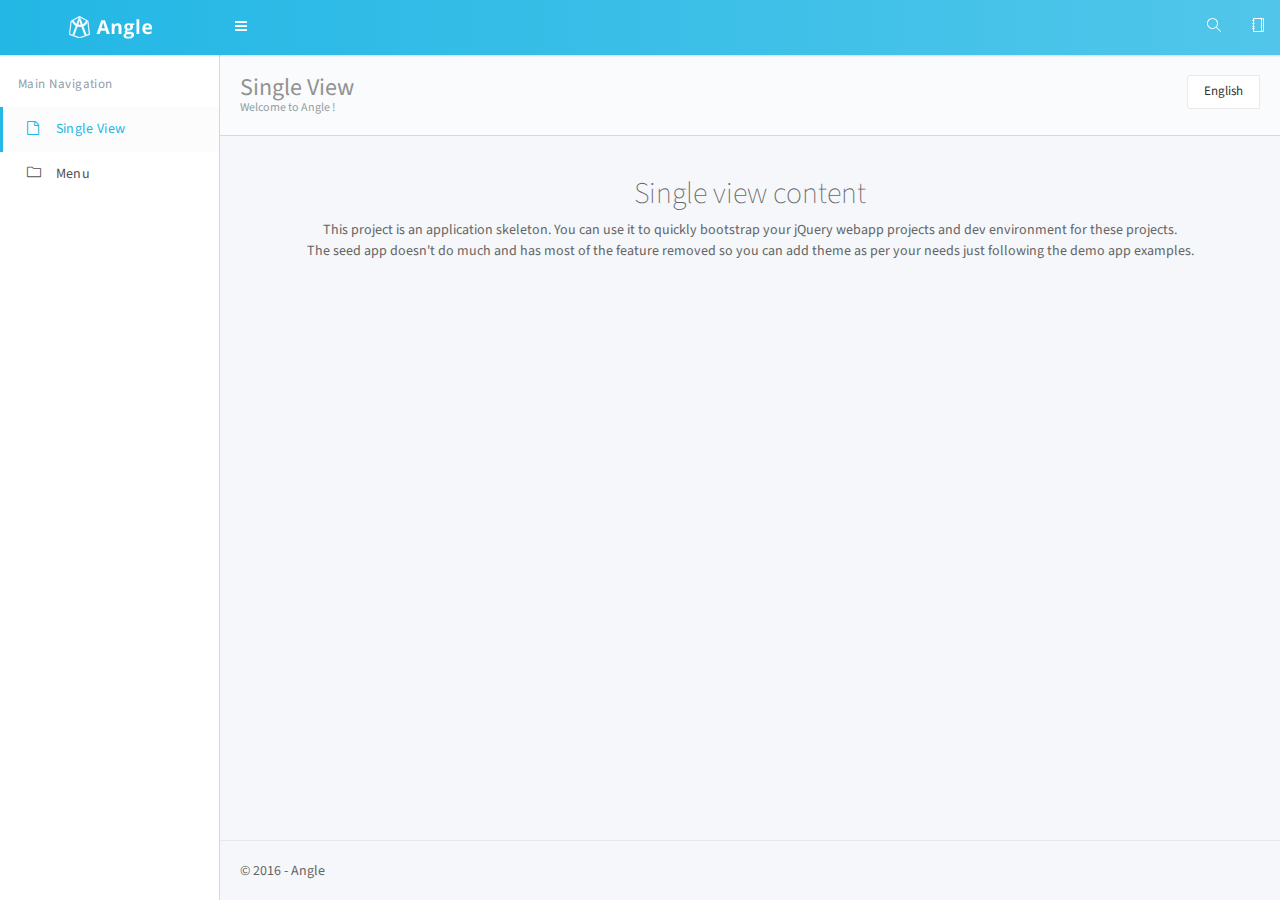
<file: static/app/singleview.html>
<!DOCTYPE html>
<html lang="en">

<head>
   <meta charset="utf-8">
   <meta name="viewport" content="width=device-width, initial-scale=1, maximum-scale=1">
   <meta name="description" content="Bootstrap Admin App + jQuery">
   <meta name="keywords" content="app, responsive, jquery, bootstrap, dashboard, admin">
   <title>Angle - Bootstrap Admin Template</title>
   <!-- =============== VENDOR STYLES ===============-->
   <!-- FONT AWESOME-->
   <link rel="stylesheet" href="../vendor/fontawesome/css/font-awesome.min.css">
   <!-- SIMPLE LINE ICONS-->
   <link rel="stylesheet" href="../vendor/simple-line-icons/css/simple-line-icons.css">
   <!-- ANIMATE.CSS-->
   <link rel="stylesheet" href="../vendor/animate.css/animate.min.css">
   <!-- WHIRL (spinners)-->
   <link rel="stylesheet" href="../vendor/whirl/dist/whirl.css">
   <!-- =============== PAGE VENDOR STYLES ===============-->
   <!-- =============== BOOTSTRAP STYLES ===============-->
   <link rel="stylesheet" href="css/bootstrap.css" id="bscss">
   <!-- =============== APP STYLES ===============-->
   <link rel="stylesheet" href="css/app.css" id="maincss">
</head>

<body>
   <div class="wrapper">
      <!-- top navbar-->
      <header class="topnavbar-wrapper">
         <!-- START Top Navbar-->
         <nav role="navigation" class="navbar topnavbar">
            <!-- START navbar header-->
            <div class="navbar-header">
               <a href="#/" class="navbar-brand">
                  <div class="brand-logo">
                     <img src="img/logo.png" alt="App Logo" class="img-responsive">
                  </div>
                  <div class="brand-logo-collapsed">
                     <img src="img/logo-single.png" alt="App Logo" class="img-responsive">
                  </div>
               </a>
            </div>
            <!-- END navbar header-->
            <!-- START Nav wrapper-->
            <div class="nav-wrapper">
               <!-- START Left navbar-->
               <ul class="nav navbar-nav">
                  <li>
                     <!-- Button used to collapse the left sidebar. Only visible on tablet and desktops-->
                     <a href="#" data-toggle-state="aside-collapsed" class="hidden-xs">
                        <em class="fa fa-navicon"></em>
                     </a>
                     <!-- Button to show/hide the sidebar on mobile. Visible on mobile only.-->
                     <a href="#" data-toggle-state="aside-toggled" data-no-persist="true" class="visible-xs sidebar-toggle">
                        <em class="fa fa-navicon"></em>
                     </a>
                  </li>
               </ul>
               <!-- END Left navbar-->
               <!-- START Right Navbar-->
               <ul class="nav navbar-nav navbar-right">
                  <!-- Search icon-->
                  <li>
                     <a href="#" data-search-open="">
                        <em class="icon-magnifier"></em>
                     </a>
                  </li>
                  <!-- START Offsidebar button-->
                  <li>
                     <a href="#" data-toggle-state="offsidebar-open" data-no-persist="true">
                        <em class="icon-notebook"></em>
                     </a>
                  </li>
                  <!-- END Offsidebar menu-->
               </ul>
               <!-- END Right Navbar-->
            </div>
            <!-- END Nav wrapper-->
            <!-- START Search form-->
            <form role="search" action="search.html" class="navbar-form">
               <div class="form-group has-feedback">
                  <input type="text" placeholder="Type and hit enter ..." class="form-control">
                  <div data-search-dismiss="" class="fa fa-times form-control-feedback"></div>
               </div>
               <button type="submit" class="hidden btn btn-default">Submit</button>
            </form>
            <!-- END Search form-->
         </nav>
         <!-- END Top Navbar-->
      </header>
      <!-- sidebar-->
      <aside class="aside">
         <!-- START Sidebar (left)-->
         <div class="aside-inner">
            <nav data-sidebar-anyclick-close="" class="sidebar">
               <!-- START sidebar nav-->
               <ul class="nav">
                  <!-- Iterates over all sidebar items-->
                  <li class="nav-heading ">
                     <span data-localize="sidebar.heading.HEADER">Menu Navigation</span>
                  </li>
                  <li class=" active">
                     <a href="singleview.html" title="Single View">
                        <em class="fa fa-file-o"></em>
                        <span data-localize="sidebar.nav.SINGLEVIEW">Single View</span>
                     </a>
                  </li>
                  <li class=" ">
                     <a href="#menuid" title="Menu" data-toggle="collapse">
                        <em class="icon-folder"></em>
                        <span data-localize="sidebar.nav.menu.MENU">Menu</span>
                     </a>
                     <ul id="menuid" class="nav sidebar-subnav collapse">
                        <li class="sidebar-subnav-header">Menu</li>
                        <li class=" ">
                           <a href="submenu.html" title="Sub Menu">
                              <span data-localize="sidebar.nav.menu.SUBMENU">Sub Menu</span>
                           </a>
                        </li>
                     </ul>
                  </li>
               </ul>
               <!-- END sidebar nav-->
            </nav>
         </div>
         <!-- END Sidebar (left)-->
      </aside>
      <!-- offsidebar-->
      <aside class="offsidebar hide">
         <!-- START Off Sidebar (right)-->
         <nav>
            <div role="tabpanel">
               <!-- Nav tabs-->
               <ul role="tablist" class="nav nav-tabs nav-justified">
                  <li role="presentation" class="active">
                     <a href="#app-settings" aria-controls="app-settings" role="tab" data-toggle="tab">
                        <em class="icon-equalizer fa-lg"></em>
                     </a>
                  </li>
                  <li role="presentation">
                     <a href="#app-chat" aria-controls="app-chat" role="tab" data-toggle="tab">
                        <em class="icon-user fa-lg"></em>
                     </a>
                  </li>
               </ul>
               <!-- Tab panes-->
               <div class="tab-content">
                  <div id="app-settings" role="tabpanel" class="tab-pane fade in active">
                     <h3 class="text-center text-thin">Tab 1</h3>
                  </div>
                  <div id="app-chat" role="tabpanel" class="tab-pane fade">
                     <h3 class="text-center text-thin">Tab 2</h3>
                  </div>
               </div>
            </div>
         </nav>
         <!-- END Off Sidebar (right)-->
      </aside>
      <!-- Main section-->
      <section>
         <!-- Page content-->
         <div class="content-wrapper">
            <div class="content-heading">
               <!-- START Language list-->
               <div class="pull-right">
                  <div class="btn-group">
                     <button type="button" data-toggle="dropdown" class="btn btn-default">English</button>
                     <ul role="menu" class="dropdown-menu dropdown-menu-right animated fadeInUpShort">
                        <li><a href="#" data-set-lang="en">English</a>
                        </li>
                        <li><a href="#" data-set-lang="es">Spanish</a>
                        </li>
                     </ul>
                  </div>
               </div>
               <!-- END Language list    -->
               Single View
               <small data-localize="dashboard.WELCOME"></small>
            </div>
            <div class="row">
               <div class="col-xs-12 text-center">
                  <h2 class="text-thin">Single view content</h2>
                  <p>This project is an application skeleton. You can use it to quickly bootstrap your jQuery webapp projects and dev environment for these projects.
                     <br>The seed app doesn't do much and has most of the feature removed so you can add theme as per your needs just following the demo app examples.</p>
               </div>
            </div>
         </div>
      </section>
      <!-- Page footer-->
      <footer>
         <span>&copy; 2016 - Angle</span>
      </footer>
   </div>
   <!-- =============== VENDOR SCRIPTS ===============-->
   <!-- MODERNIZR-->
   <script src="../vendor/modernizr/modernizr.custom.js"></script>
   <!-- JQUERY-->
   <script src="../vendor/jquery/dist/jquery.js"></script>
   <!-- BOOTSTRAP-->
   <script src="../vendor/bootstrap/dist/js/bootstrap.js"></script>
   <!-- STORAGE API-->
   <script src="../vendor/jQuery-Storage-API/jquery.storageapi.js"></script>
   <!-- JQUERY EASING-->
   <script src="../vendor/jquery.easing/js/jquery.easing.js"></script>
   <!-- ANIMO-->
   <script src="../vendor/animo.js/animo.js"></script>
   <!-- LOCALIZE-->
   <script src="../vendor/jquery-localize-i18n/dist/jquery.localize.js"></script>
   <!-- =============== PAGE VENDOR SCRIPTS ===============-->
   <!-- =============== APP SCRIPTS ===============-->
   <script src="js/app.js"></script>
</body>

</html>
</file>
<file: static/vendor/simple-line-icons/css/simple-line-icons.css>
@font-face {
  font-family: 'simple-line-icons';
  src:  url('../fonts/Simple-Line-Icons.eot?v=2.2.2');
  src:  url('../fonts/Simple-Line-Icons.eot?#iefix&v=2.2.2') format('embedded-opentype'),
        url('../fonts/Simple-Line-Icons.ttf?v=2.2.2') format('truetype'),
        url('../fonts/Simple-Line-Icons.woff2?v=2.2.2') format('woff2'),
        url('../fonts/Simple-Line-Icons.woff?v=2.2.2') format('woff'),
        url('../fonts/Simple-Line-Icons.svg?v=2.2.2#simple-line-icons') format('svg');
  font-weight: normal;
  font-style: normal;
}
/*
 Use the following CSS code if you want to have a class per icon.
 Instead of a list of all class selectors, you can use the generic [class*="icon-"] selector, but it's slower:
*/
.icon-user,
.icon-people,
.icon-user-female,
.icon-user-follow,
.icon-user-following,
.icon-user-unfollow,
.icon-login,
.icon-logout,
.icon-emotsmile,
.icon-phone,
.icon-call-end,
.icon-call-in,
.icon-call-out,
.icon-map,
.icon-location-pin,
.icon-direction,
.icon-directions,
.icon-compass,
.icon-layers,
.icon-menu,
.icon-list,
.icon-options-vertical,
.icon-options,
.icon-arrow-down,
.icon-arrow-left,
.icon-arrow-right,
.icon-arrow-up,
.icon-arrow-up-circle,
.icon-arrow-left-circle,
.icon-arrow-right-circle,
.icon-arrow-down-circle,
.icon-check,
.icon-clock,
.icon-plus,
.icon-close,
.icon-trophy,
.icon-screen-smartphone,
.icon-screen-desktop,
.icon-plane,
.icon-notebook,
.icon-mustache,
.icon-mouse,
.icon-magnet,
.icon-energy,
.icon-disc,
.icon-cursor,
.icon-cursor-move,
.icon-crop,
.icon-chemistry,
.icon-speedometer,
.icon-shield,
.icon-screen-tablet,
.icon-magic-wand,
.icon-hourglass,
.icon-graduation,
.icon-ghost,
.icon-game-controller,
.icon-fire,
.icon-eyeglass,
.icon-envelope-open,
.icon-envelope-letter,
.icon-bell,
.icon-badge,
.icon-anchor,
.icon-wallet,
.icon-vector,
.icon-speech,
.icon-puzzle,
.icon-printer,
.icon-present,
.icon-playlist,
.icon-pin,
.icon-picture,
.icon-handbag,
.icon-globe-alt,
.icon-globe,
.icon-folder-alt,
.icon-folder,
.icon-film,
.icon-feed,
.icon-drop,
.icon-drawar,
.icon-docs,
.icon-doc,
.icon-diamond,
.icon-cup,
.icon-calculator,
.icon-bubbles,
.icon-briefcase,
.icon-book-open,
.icon-basket-loaded,
.icon-basket,
.icon-bag,
.icon-action-undo,
.icon-action-redo,
.icon-wrench,
.icon-umbrella,
.icon-trash,
.icon-tag,
.icon-support,
.icon-frame,
.icon-size-fullscreen,
.icon-size-actual,
.icon-shuffle,
.icon-share-alt,
.icon-share,
.icon-rocket,
.icon-question,
.icon-pie-chart,
.icon-pencil,
.icon-note,
.icon-loop,
.icon-home,
.icon-grid,
.icon-graph,
.icon-microphone,
.icon-music-tone-alt,
.icon-music-tone,
.icon-earphones-alt,
.icon-earphones,
.icon-equalizer,
.icon-like,
.icon-dislike,
.icon-control-start,
.icon-control-rewind,
.icon-control-play,
.icon-control-pause,
.icon-control-forward,
.icon-control-end,
.icon-volume-1,
.icon-volume-2,
.icon-volume-off,
.icon-calendar,
.icon-bulb,
.icon-chart,
.icon-ban,
.icon-bubble,
.icon-camrecorder,
.icon-camera,
.icon-cloud-download,
.icon-cloud-upload,
.icon-envelope,
.icon-eye,
.icon-flag,
.icon-heart,
.icon-info,
.icon-key,
.icon-link,
.icon-lock,
.icon-lock-open,
.icon-magnifier,
.icon-magnifier-add,
.icon-magnifier-remove,
.icon-paper-clip,
.icon-paper-plane,
.icon-power,
.icon-refresh,
.icon-reload,
.icon-settings,
.icon-star,
.icon-symble-female,
.icon-symbol-male,
.icon-target,
.icon-credit-card,
.icon-paypal,
.icon-social-tumblr,
.icon-social-twitter,
.icon-social-facebook,
.icon-social-instagram,
.icon-social-linkedin,
.icon-social-pinterest,
.icon-social-github,
.icon-social-gplus,
.icon-social-reddit,
.icon-social-skype,
.icon-social-dribbble,
.icon-social-behance,
.icon-social-foursqare,
.icon-social-soundcloud,
.icon-social-spotify,
.icon-social-stumbleupon,
.icon-social-youtube,
.icon-social-dropbox {
  font-family: 'simple-line-icons';
  speak: none;
  font-style: normal;
  font-weight: normal;
  font-variant: normal;
  text-transform: none;
  line-height: 1;
  /* Better Font Rendering =========== */
  -webkit-font-smoothing: antialiased;
  -moz-osx-font-smoothing: grayscale;
}
.icon-user:before {
  content: "\e005";
}
.icon-people:before {
  content: "\e001";
}
.icon-user-female:before {
  content: "\e000";
}
.icon-user-follow:before {
  content: "\e002";
}
.icon-user-following:before {
  content: "\e003";
}
.icon-user-unfollow:before {
  content: "\e004";
}
.icon-login:before {
  content: "\e066";
}
.icon-logout:before {
  content: "\e065";
}
.icon-emotsmile:before {
  content: "\e021";
}
.icon-phone:before {
  content: "\e600";
}
.icon-call-end:before {
  content: "\e048";
}
.icon-call-in:before {
  content: "\e047";
}
.icon-call-out:before {
  content: "\e046";
}
.icon-map:before {
  content: "\e033";
}
.icon-location-pin:before {
  content: "\e096";
}
.icon-direction:before {
  content: "\e042";
}
.icon-directions:before {
  content: "\e041";
}
.icon-compass:before {
  content: "\e045";
}
.icon-layers:before {
  content: "\e034";
}
.icon-menu:before {
  content: "\e601";
}
.icon-list:before {
  content: "\e067";
}
.icon-options-vertical:before {
  content: "\e602";
}
.icon-options:before {
  content: "\e603";
}
.icon-arrow-down:before {
  content: "\e604";
}
.icon-arrow-left:before {
  content: "\e605";
}
.icon-arrow-right:before {
  content: "\e606";
}
.icon-arrow-up:before {
  content: "\e607";
}
.icon-arrow-up-circle:before {
  content: "\e078";
}
.icon-arrow-left-circle:before {
  content: "\e07a";
}
.icon-arrow-right-circle:before {
  content: "\e079";
}
.icon-arrow-down-circle:before {
  content: "\e07b";
}
.icon-check:before {
  content: "\e080";
}
.icon-clock:before {
  content: "\e081";
}
.icon-plus:before {
  content: "\e095";
}
.icon-close:before {
  content: "\e082";
}
.icon-trophy:before {
  content: "\e006";
}
.icon-screen-smartphone:before {
  content: "\e010";
}
.icon-screen-desktop:before {
  content: "\e011";
}
.icon-plane:before {
  content: "\e012";
}
.icon-notebook:before {
  content: "\e013";
}
.icon-mustache:before {
  content: "\e014";
}
.icon-mouse:before {
  content: "\e015";
}
.icon-magnet:before {
  content: "\e016";
}
.icon-energy:before {
  content: "\e020";
}
.icon-disc:before {
  content: "\e022";
}
.icon-cursor:before {
  content: "\e06e";
}
.icon-cursor-move:before {
  content: "\e023";
}
.icon-crop:before {
  content: "\e024";
}
.icon-chemistry:before {
  content: "\e026";
}
.icon-speedometer:before {
  content: "\e007";
}
.icon-shield:before {
  content: "\e00e";
}
.icon-screen-tablet:before {
  content: "\e00f";
}
.icon-magic-wand:before {
  content: "\e017";
}
.icon-hourglass:before {
  content: "\e018";
}
.icon-graduation:before {
  content: "\e019";
}
.icon-ghost:before {
  content: "\e01a";
}
.icon-game-controller:before {
  content: "\e01b";
}
.icon-fire:before {
  content: "\e01c";
}
.icon-eyeglass:before {
  content: "\e01d";
}
.icon-envelope-open:before {
  content: "\e01e";
}
.icon-envelope-letter:before {
  content: "\e01f";
}
.icon-bell:before {
  content: "\e027";
}
.icon-badge:before {
  content: "\e028";
}
.icon-anchor:before {
  content: "\e029";
}
.icon-wallet:before {
  content: "\e02a";
}
.icon-vector:before {
  content: "\e02b";
}
.icon-speech:before {
  content: "\e02c";
}
.icon-puzzle:before {
  content: "\e02d";
}
.icon-printer:before {
  content: "\e02e";
}
.icon-present:before {
  content: "\e02f";
}
.icon-playlist:before {
  content: "\e030";
}
.icon-pin:before {
  content: "\e031";
}
.icon-picture:before {
  content: "\e032";
}
.icon-handbag:before {
  content: "\e035";
}
.icon-globe-alt:before {
  content: "\e036";
}
.icon-globe:before {
  content: "\e037";
}
.icon-folder-alt:before {
  content: "\e039";
}
.icon-folder:before {
  content: "\e089";
}
.icon-film:before {
  content: "\e03a";
}
.icon-feed:before {
  content: "\e03b";
}
.icon-drop:before {
  content: "\e03e";
}
.icon-drawar:before {
  content: "\e03f";
}
.icon-docs:before {
  content: "\e040";
}
.icon-doc:before {
  content: "\e085";
}
.icon-diamond:before {
  content: "\e043";
}
.icon-cup:before {
  content: "\e044";
}
.icon-calculator:before {
  content: "\e049";
}
.icon-bubbles:before {
  content: "\e04a";
}
.icon-briefcase:before {
  content: "\e04b";
}
.icon-book-open:before {
  content: "\e04c";
}
.icon-basket-loaded:before {
  content: "\e04d";
}
.icon-basket:before {
  content: "\e04e";
}
.icon-bag:before {
  content: "\e04f";
}
.icon-action-undo:before {
  content: "\e050";
}
.icon-action-redo:before {
  content: "\e051";
}
.icon-wrench:before {
  content: "\e052";
}
.icon-umbrella:before {
  content: "\e053";
}
.icon-trash:before {
  content: "\e054";
}
.icon-tag:before {
  content: "\e055";
}
.icon-support:before {
  content: "\e056";
}
.icon-frame:before {
  content: "\e038";
}
.icon-size-fullscreen:before {
  content: "\e057";
}
.icon-size-actual:before {
  content: "\e058";
}
.icon-shuffle:before {
  content: "\e059";
}
.icon-share-alt:before {
  content: "\e05a";
}
.icon-share:before {
  content: "\e05b";
}
.icon-rocket:before {
  content: "\e05c";
}
.icon-question:before {
  content: "\e05d";
}
.icon-pie-chart:before {
  content: "\e05e";
}
.icon-pencil:before {
  content: "\e05f";
}
.icon-note:before {
  content: "\e060";
}
.icon-loop:before {
  content: "\e064";
}
.icon-home:before {
  content: "\e069";
}
.icon-grid:before {
  content: "\e06a";
}
.icon-graph:before {
  content: "\e06b";
}
.icon-microphone:before {
  content: "\e063";
}
.icon-music-tone-alt:before {
  content: "\e061";
}
.icon-music-tone:before {
  content: "\e062";
}
.icon-earphones-alt:before {
  content: "\e03c";
}
.icon-earphones:before {
  content: "\e03d";
}
.icon-equalizer:before {
  content: "\e06c";
}
.icon-like:before {
  content: "\e068";
}
.icon-dislike:before {
  content: "\e06d";
}
.icon-control-start:before {
  content: "\e06f";
}
.icon-control-rewind:before {
  content: "\e070";
}
.icon-control-play:before {
  content: "\e071";
}
.icon-control-pause:before {
  content: "\e072";
}
.icon-control-forward:before {
  content: "\e073";
}
.icon-control-end:before {
  content: "\e074";
}
.icon-volume-1:before {
  content: "\e09f";
}
.icon-volume-2:before {
  content: "\e0a0";
}
.icon-volume-off:before {
  content: "\e0a1";
}
.icon-calendar:before {
  content: "\e075";
}
.icon-bulb:before {
  content: "\e076";
}
.icon-chart:before {
  content: "\e077";
}
.icon-ban:before {
  content: "\e07c";
}
.icon-bubble:before {
  content: "\e07d";
}
.icon-camrecorder:before {
  content: "\e07e";
}
.icon-camera:before {
  content: "\e07f";
}
.icon-cloud-download:before {
  content: "\e083";
}
.icon-cloud-upload:before {
  content: "\e084";
}
.icon-envelope:before {
  content: "\e086";
}
.icon-eye:before {
  content: "\e087";
}
.icon-flag:before {
  content: "\e088";
}
.icon-heart:before {
  content: "\e08a";
}
.icon-info:before {
  content: "\e08b";
}
.icon-key:before {
  content: "\e08c";
}
.icon-link:before {
  content: "\e08d";
}
.icon-lock:before {
  content: "\e08e";
}
.icon-lock-open:before {
  content: "\e08f";
}
.icon-magnifier:before {
  content: "\e090";
}
.icon-magnifier-add:before {
  content: "\e091";
}
.icon-magnifier-remove:before {
  content: "\e092";
}
.icon-paper-clip:before {
  content: "\e093";
}
.icon-paper-plane:before {
  content: "\e094";
}
.icon-power:before {
  content: "\e097";
}
.icon-refresh:before {
  content: "\e098";
}
.icon-reload:before {
  content: "\e099";
}
.icon-settings:before {
  content: "\e09a";
}
.icon-star:before {
  content: "\e09b";
}
.icon-symble-female:before {
  content: "\e09c";
}
.icon-symbol-male:before {
  content: "\e09d";
}
.icon-target:before {
  content: "\e09e";
}
.icon-credit-card:before {
  content: "\e025";
}
.icon-paypal:before {
  content: "\e608";
}
.icon-social-tumblr:before {
  content: "\e00a";
}
.icon-social-twitter:before {
  content: "\e009";
}
.icon-social-facebook:before {
  content: "\e00b";
}
.icon-social-instagram:before {
  content: "\e609";
}
.icon-social-linkedin:before {
  content: "\e60a";
}
.icon-social-pinterest:before {
  content: "\e60b";
}
.icon-social-github:before {
  content: "\e60c";
}
.icon-social-gplus:before {
  content: "\e60d";
}
.icon-social-reddit:before {
  content: "\e60e";
}
.icon-social-skype:before {
  content: "\e60f";
}
.icon-social-dribbble:before {
  content: "\e00d";
}
.icon-social-behance:before {
  content: "\e610";
}
.icon-social-foursqare:before {
  content: "\e611";
}
.icon-social-soundcloud:before {
  content: "\e612";
}
.icon-social-spotify:before {
  content: "\e613";
}
.icon-social-stumbleupon:before {
  content: "\e614";
}
.icon-social-youtube:before {
  content: "\e008";
}
.icon-social-dropbox:before {
  content: "\e00c";
}
</file>
<file: static/vendor/whirl/dist/whirl.css>
/*
whirl.css - http://jh3y.github.io/-cs-spinner
Licensed under the MIT license

Jhey Tompkins (c) 2014.

Permission is hereby granted, free of charge, to any person obtaining a copy of this software and associated documentation files (the "Software"), to deal in the Software without restriction, including without limitation the rights to use, copy, modify, merge, publish, distribute, sublicense, and/or sell copies of the Software, and to permit persons to whom the Software is furnished to do so, subject to the following conditions:

The above copyright notice and this permission notice shall be included in all copies or substantial portions of the Software.

THE SOFTWARE IS PROVIDED "AS IS", WITHOUT WARRANTY OF ANY KIND, EXPRESS OR IMPLIED, INCLUDING BUT NOT LIMITED TO THE WARRANTIES OF MERCHANTABILITY, FITNESS FOR A PARTICULAR PURPOSE AND NONINFRINGEMENT. IN NO EVENT SHALL THE AUTHORS OR COPYRIGHT HOLDERS BE LIABLE FOR ANY CLAIM, DAMAGES OR OTHER LIABILITY, WHETHER IN AN ACTION OF CONTRACT, TORT OR OTHERWISE, ARISING FROM, OUT OF OR IN CONNECTION WITH THE SOFTWARE OR THE USE OR OTHER DEALINGS IN THE SOFTWARE.
*/
/* whirl base styling */
.whirl {
  position: relative;
}
.whirl:before {
  content: "";
  z-index: 1;
  position: absolute;
  top: 0;
  right: 0;
  bottom: 0;
  left: 0;
  background-color: #999999;
  opacity: 0.6;
}
.whirl:after {
  z-index: 2;
  content: "";
  height: 40px;
  width: 40px;
  position: absolute;
  top: 50%;
  left: 50%;
  margin: -20px 0 0 -20px;
  -webkit-transition: all .75s ease 0s;
  transition: all .75s ease 0s;
  border-radius: 100%;
  border-top: 4px solid #555555;
  -webkit-animation: standard .75s infinite linear;
  animation: standard .75s infinite linear;
  -webkit-transform-origin: center;
  -ms-transform-origin: center;
  transform-origin: center;
}
.whirl.no-overlay:before {
  content: none;
  display: none;
}
/* whirl standard rotation animation used for duo, double-up etc. */
@-webkit-keyframes standard {
  from {
    -webkit-transform: rotate(0deg);
    transform: rotate(0deg);
  }
  to {
    -webkit-transform: rotate(360deg);
    transform: rotate(360deg);
  }
}
@keyframes standard {
  from {
    -webkit-transform: rotate(0deg);
    transform: rotate(0deg);
  }
  to {
    -webkit-transform: rotate(360deg);
    transform: rotate(360deg);
  }
}
/*whirl bar follow - a simple strafing bar animation that follows itself*/
.whirl.bar.follow:after {
  -webkit-animation: bar-follow 1s infinite linear;
  animation: bar-follow 1s infinite linear;
}
@-webkit-keyframes bar-follow {
  0% {
    -webkit-box-shadow: inset 40px 0px 0px rgba(0, 0, 0, 0.5);
    box-shadow: inset 40px 0px 0px rgba(0, 0, 0, 0.5);
  }
  100% {
    -webkit-box-shadow: inset -40px 0px 0px rgba(0, 0, 0, 0.5);
    box-shadow: inset -40px 0px 0px rgba(0, 0, 0, 0.5);
  }
}
@keyframes bar-follow {
  0% {
    -webkit-box-shadow: inset 40px 0px 0px rgba(0, 0, 0, 0.5);
    box-shadow: inset 40px 0px 0px rgba(0, 0, 0, 0.5);
  }
  100% {
    -webkit-box-shadow: inset -40px 0px 0px rgba(0, 0, 0, 0.5);
    box-shadow: inset -40px 0px 0px rgba(0, 0, 0, 0.5);
  }
}
/*whirl bar - a simple strafing bar animation*/
.whirl.bar:after {
  height: 20px;
  width: 40px;
  border-radius: 0;
  border: none;
  -webkit-animation: bar 1s infinite linear;
  animation: bar 1s infinite linear;
}
@-webkit-keyframes bar {
  from {
    -webkit-box-shadow: inset 0px 0px 0px rgba(0, 0, 0, 0.5);
    box-shadow: inset 0px 0px 0px rgba(0, 0, 0, 0.5);
  }
  to {
    -webkit-box-shadow: inset 80px 0px 0px rgba(0, 0, 0, 0.5);
    box-shadow: inset 80px 0px 0px rgba(0, 0, 0, 0.5);
  }
}
@keyframes bar {
  from {
    -webkit-box-shadow: inset 0px 0px 0px rgba(0, 0, 0, 0.5);
    box-shadow: inset 0px 0px 0px rgba(0, 0, 0, 0.5);
  }
  to {
    -webkit-box-shadow: inset 80px 0px 0px rgba(0, 0, 0, 0.5);
    box-shadow: inset 80px 0px 0px rgba(0, 0, 0, 0.5);
  }
}
/* whirl blade spinner.
experimental spinner that tries to create a blade effect.*/
.whirl.blade:after {
  height: 20px;
  width: 20px;
  margin: -10px 0 0 10px;
  border-right: 4px solid transparent;
  border-top: 4px solid transparent;
  border-left: 4px solid transparent;
  border-bottom: 4px solid #e74c3c;
  opacity: 1;
  -webkit-transform-origin: left;
  -ms-transform-origin: left;
  transform-origin: left;
}
/*whirl double up - a doubling up standard animation spinner*/
.whirl.double-up:after {
  border-right: 4px solid #e74c3c;
  border-top: 4px double #e74c3c;
  border-left: 4px double #e74c3c;
  border-bottom: 4px double #e74c3c;
}
/*whirl duo - a dual colored standard animated spinner*/
.whirl.duo:after {
  border-right: 4px solid #333333;
  border-left: 4px solid #333333;
  border-top: 4px solid #f1c40f;
  border-bottom: 4px solid #f1c40f;
}
/* whirl helicopter spinner.*/
.whirl.helicopter:after {
  height: 10px;
  width: 40px;
  margin: -10px 0 0 -20px;
  border: none;
  border-radius: 0;
  opacity: 1;
  -webkit-transform-origin: center;
  -ms-transform-origin: center;
  transform-origin: center;
  background-color: #8e44ad;
}
/*whirl line back and forth grow - a simple strafing line animation that goes back and forth and grows in the middle*/
.whirl.line.back-and-forth.grow:after {
  -webkit-animation: line-back-and-forth 1s infinite linear, line-back-and-forth-grow 1s infinite linear;
  animation: line-back-and-forth 1s infinite linear, line-back-and-forth-grow 1s infinite linear;
}
@-webkit-keyframes line-back-and-forth-grow {
  0% {
    -webkit-transform: scaleY(1);
    transform: scaleY(1);
  }
  25% {
    -webkit-transform: scaleY(2);
    transform: scaleY(2);
  }
  50% {
    -webkit-transform: scaleY(1);
    transform: scaleY(1);
  }
  75% {
    -webkit-transform: scaleY(2);
    transform: scaleY(2);
  }
  100% {
    -webkit-transform: scaleY(1);
    transform: scaleY(1);
  }
}
@keyframes line-back-and-forth-grow {
  0% {
    -webkit-transform: scaleY(1);
    transform: scaleY(1);
  }
  25% {
    -webkit-transform: scaleY(2);
    transform: scaleY(2);
  }
  50% {
    -webkit-transform: scaleY(1);
    transform: scaleY(1);
  }
  75% {
    -webkit-transform: scaleY(2);
    transform: scaleY(2);
  }
  100% {
    -webkit-transform: scaleY(1);
    transform: scaleY(1);
  }
}
/*whirl line back and forth - a simple strafing line animation that goes back and forth*/
.whirl.line.back-and-forth:after {
  -webkit-animation: line-back-and-forth 1s infinite linear;
  animation: line-back-and-forth 1s infinite linear;
}
@-webkit-keyframes line-back-and-forth {
  0% {
    width: 10px;
  }
  50% {
    width: 50px;
  }
  100% {
    width: 10px;
  }
}
@keyframes line-back-and-forth {
  0% {
    width: 10px;
  }
  50% {
    width: 50px;
  }
  100% {
    width: 10px;
  }
}
/*whirl line grow - a simple strafing line animation that grows in the middle*/
.whirl.line.grow:after {
  -webkit-animation: line 0.75s infinite linear, line-grow 0.75s infinite linear;
  animation: line 0.75s infinite linear, line-grow 0.75s infinite linear;
}
@-webkit-keyframes line-grow {
  0% {
    -webkit-transform: scaleY(1);
    transform: scaleY(1);
  }
  50% {
    -webkit-transform: scaleY(2);
    transform: scaleY(2);
  }
  100% {
    -webkit-transform: scaleY(1);
    transform: scaleY(1);
  }
}
@keyframes line-grow {
  0% {
    -webkit-transform: scaleY(1);
    transform: scaleY(1);
  }
  50% {
    -webkit-transform: scaleY(2);
    transform: scaleY(2);
  }
  100% {
    -webkit-transform: scaleY(1);
    transform: scaleY(1);
  }
}
/*whirl line - a simple strafing line animation*/
.whirl.line:after {
  height: 20px;
  border-radius: 0;
  border: none;
  -webkit-box-shadow: inset -10px 0px 0px rgba(0, 0, 0, 0.5);
  box-shadow: inset -10px 0px 0px rgba(0, 0, 0, 0.5);
  -webkit-animation: line .75s infinite linear;
  animation: line .75s infinite linear;
}
@-webkit-keyframes line {
  from {
    width: 10px;
  }
  to {
    width: 50px;
  }
}
@keyframes line {
  from {
    width: 10px;
  }
  to {
    width: 50px;
  }
}
/* whirl ringed spinner.
a spinner with a static ring and no overlay.*/
.whirl.ringed:after {
  border-right: 4px solid #e74c3c;
  border-top: 4px solid #2ecc71;
  border-left: 4px solid #2ecc71;
  border-bottom: 4px solid #2ecc71;
  opacity: 1;
}
/* whirl shadow oval left - makes use of box shadowing effects
in addition to offsetting the width and the height to angle the shadow*/
.whirl.shadow.oval.left:after,
.whirl.shadow.oval:after {
  -webkit-animation: spin-shadow 0.25s infinite linear;
  animation: spin-shadow 0.25s infinite linear;
  border: none;
  border-radius: 40% 100%;
}
@-webkit-keyframes spin-shadow {
  0% {
    -webkit-box-shadow: inset 5px 5px 5px rgba(0, 0, 0, 0.5);
    box-shadow: inset 5px 5px 5px rgba(0, 0, 0, 0.5);
  }
  25% {
    -webkit-box-shadow: inset -5px 5px 5px rgba(0, 0, 0, 0.5);
    box-shadow: inset -5px 5px 5px rgba(0, 0, 0, 0.5);
  }
  50% {
    -webkit-box-shadow: inset -5px -5px 5px rgba(0, 0, 0, 0.5);
    box-shadow: inset -5px -5px 5px rgba(0, 0, 0, 0.5);
  }
  100% {
    -webkit-box-shadow: inset 5px -5px 5px rgba(0, 0, 0, 0.5);
    box-shadow: inset 5px -5px 5px rgba(0, 0, 0, 0.5);
  }
}
@keyframes spin-shadow {
  0% {
    -webkit-box-shadow: inset 5px 5px 5px rgba(0, 0, 0, 0.5);
    box-shadow: inset 5px 5px 5px rgba(0, 0, 0, 0.5);
  }
  25% {
    -webkit-box-shadow: inset -5px 5px 5px rgba(0, 0, 0, 0.5);
    box-shadow: inset -5px 5px 5px rgba(0, 0, 0, 0.5);
  }
  50% {
    -webkit-box-shadow: inset -5px -5px 5px rgba(0, 0, 0, 0.5);
    box-shadow: inset -5px -5px 5px rgba(0, 0, 0, 0.5);
  }
  100% {
    -webkit-box-shadow: inset 5px -5px 5px rgba(0, 0, 0, 0.5);
    box-shadow: inset 5px -5px 5px rgba(0, 0, 0, 0.5);
  }
}
/* whirl shadow oval right - makes use of box shadowing effects
in addition to offsetting the width and the height to angle the shadow*/
.whirl.shadow.oval.right:after {
  -webkit-animation: spin-shadow 0.25s infinite linear;
  animation: spin-shadow 0.25s infinite linear;
  border: none;
  border-radius: 100% 40%;
}
@keyframes spin-shadow {
  0% {
    -webkit-box-shadow: inset 5px 5px 5px rgba(0, 0, 0, 0.5);
    box-shadow: inset 5px 5px 5px rgba(0, 0, 0, 0.5);
  }
  25% {
    -webkit-box-shadow: inset -5px 5px 5px rgba(0, 0, 0, 0.5);
    box-shadow: inset -5px 5px 5px rgba(0, 0, 0, 0.5);
  }
  50% {
    -webkit-box-shadow: inset -5px -5px 5px rgba(0, 0, 0, 0.5);
    box-shadow: inset -5px -5px 5px rgba(0, 0, 0, 0.5);
  }
  100% {
    -webkit-box-shadow: inset 5px -5px 5px rgba(0, 0, 0, 0.5);
    box-shadow: inset 5px -5px 5px rgba(0, 0, 0, 0.5);
  }
}
/* whirl shadow - makes use of box shadowing effects */
.whirl.shadow:after {
  -webkit-animation: spin-shadow 0.25s infinite linear;
  animation: spin-shadow 0.25s infinite linear;
  border-radius: 100%;
  border: none;
}
@keyframes spin-shadow {
  0% {
    -webkit-box-shadow: inset 5px 5px 5px rgba(0, 0, 0, 0.5);
    box-shadow: inset 5px 5px 5px rgba(0, 0, 0, 0.5);
  }
  25% {
    -webkit-box-shadow: inset -5px 5px 5px rgba(0, 0, 0, 0.5);
    box-shadow: inset -5px 5px 5px rgba(0, 0, 0, 0.5);
  }
  50% {
    -webkit-box-shadow: inset -5px -5px 5px rgba(0, 0, 0, 0.5);
    box-shadow: inset -5px -5px 5px rgba(0, 0, 0, 0.5);
  }
  100% {
    -webkit-box-shadow: inset 5px -5px 5px rgba(0, 0, 0, 0.5);
    box-shadow: inset 5px -5px 5px rgba(0, 0, 0, 0.5);
  }
}
/*whirl spherical horizontal spinner*/
.whirl.sphere.horizontal:after,
.whirl.sphere:after {
  border-radius: 100%;
  -webkit-animation: sphere .5s infinite;
  animation: sphere .5s infinite;
  border: none;
  height: 40px;
}
@-webkit-keyframes sphere {
  from {
    -webkit-box-shadow: inset 45px 0px 10px rgba(0, 0, 0, 0.5);
    box-shadow: inset 45px 0px 10px rgba(0, 0, 0, 0.5);
  }
  to {
    -webkit-box-shadow: inset -45px 0px 10px rgba(0, 0, 0, 0.5);
    box-shadow: inset -45px 0px 10px rgba(0, 0, 0, 0.5);
  }
}
@keyframes sphere {
  from {
    -webkit-box-shadow: inset 45px 0px 10px rgba(0, 0, 0, 0.5);
    box-shadow: inset 45px 0px 10px rgba(0, 0, 0, 0.5);
  }
  to {
    -webkit-box-shadow: inset -45px 0px 10px rgba(0, 0, 0, 0.5);
    box-shadow: inset -45px 0px 10px rgba(0, 0, 0, 0.5);
  }
}
/*whirl spherical vertical spinner*/
.whirl.sphere.vertical:after {
  border-radius: 100%;
  -webkit-animation: sphere-v 0.5s infinite;
  animation: sphere-v 0.5s infinite;
  border: none;
  height: 40px;
}
@-webkit-keyframes sphere-v {
  from {
    -webkit-box-shadow: inset 0px 45px 10px rgba(0, 0, 0, 0.5);
    box-shadow: inset 0px 45px 10px rgba(0, 0, 0, 0.5);
  }
  to {
    -webkit-box-shadow: inset 0px -45px 10px rgba(0, 0, 0, 0.5);
    box-shadow: inset 0px -45px 10px rgba(0, 0, 0, 0.5);
  }
}
@keyframes sphere-v {
  from {
    -webkit-box-shadow: inset 0px 45px 10px rgba(0, 0, 0, 0.5);
    box-shadow: inset 0px 45px 10px rgba(0, 0, 0, 0.5);
  }
  to {
    -webkit-box-shadow: inset 0px -45px 10px rgba(0, 0, 0, 0.5);
    box-shadow: inset 0px -45px 10px rgba(0, 0, 0, 0.5);
  }
}
/* whirl traditional spinner.
Makes use of standard animation spin and minimally extends core.*/
.whirl.traditional:after {
  border-right: 4px solid #777777;
  border-top: 4px solid #777777;
  border-left: 4px solid #999999;
  border-bottom: 4px solid #bbbbbb;
}
</file>
<file: static/app/css/app.css>
@charset "UTF-8";
@import url(//fonts.googleapis.com/css?family=Source+Sans+Pro:300,400,600,400italic);
/*!
 *
 * Angle - Bootstrap Admin App + jQuery
 *
 * Version: 3.4
 * Author: @themicon_co
 * Website: http://themicon.co
 * License: https://wrapbootstrap.com/help/licenses
 *
 */
/* ========================================================================

[Table of contents]

1. Bootstrap reset
  1.1 bootstrap
  1.2 bootstrap-reset

2. Typography
  2.1 typo

3. Layout
  3.1 layout / .wrapper .content-wrapper
  3.2 top-navbar / .top-navbar
  3.3 sidebar / .sidebar
  3.4 offsidebar / .offsidebar

4. Components
  4.1  button-extra
  4.2  placeholder / .box-placeholder
  4.3  panels
  4.4  progress-extra
  4.5  radial-bar / .radial-bar
  4.6  user-block / .user-block
  4.7  circles / .circle
  4.8  timeline / .timeline
  4.9  dropdown-extra
  4.10 row-extra / .row-table .row-flush
  4.11 half-float / .half-float
  4.12 masonry-grid / .row-masonry
  4.13 widget / .widget
  4.14 typeahead / .typeahead-ctrl
  4.15 animate
  4.16 table-grid
  4.17 todo / .todo
  4.18 nestable

5. Charts
  5.1 chart-flot / .flot-chart
  5.2 chart-easypie / .easypie-chart

6. Form elements
  6.1 form-elements
  6.2 form-validation
  6.3 form-tags
  6.4 form-wizard
  6.5 form-imgcrop

7. Tables
  7.1 datatable
  7.2 table-extras
  7.3 jqgrid

8. Plugins
  8.1 plugins
  8.2 slim-scroll / .slimScrollBar
  8.3 alerts / .alerts
  8.4 notifiy / .notifiy
  8.5 calendar / .fc-*
  8.6 spinner / .whirl
  8.7 gmap / .gmap
  8.8 vector-map / vector-map
  8.9 portlets / .portlet

9. Utilities
  9.1 utils

10. Print CSS
  10.1 print

11. Settings
  11.1 settings

12. Documentation
  12.1 docs

 ========================================================================== */
/* ========================================================================
   Component: bootstrap-reset.less
 ========================================================================== */
.glyphicon {
  display: inline-block;
  font: normal normal normal 14px/1 FontAwesome;
  font-size: inherit;
  text-rendering: auto;
  -webkit-font-smoothing: antialiased;
  -moz-osx-font-smoothing: grayscale;
}
.glyphicon.fa-pull-left {
  margin-right: 0.3em;
}
.glyphicon.fa-pull-right {
  margin-left: 0.3em;
}
.glyphicon.pull-left {
  margin-right: 0.3em;
}
.glyphicon.pull-right {
  margin-left: 0.3em;
}
.glyphicon.glyphicon-chevron-left:before {
  content: "\f053";
}
.glyphicon.glyphicon-chevron-right:before {
  content: "\f054";
}
.glyphicon.glyphicon-chevron-up:before {
  content: "\f077";
}
.glyphicon.glyphicon-chevron-down:before {
  content: "\f078";
}
.glyphicon.glyphicon-folder-open:before {
  content: "\f07c";
}
*:focus {
  outline: 0 !important;
}
a {
  outline: none !important;
}
a.text-muted:hover,
a.text-muted:focus {
  color: #748690;
}
hr {
  border-top: 1px solid #e4eaec;
}
[data-now] {
  display: inline-block;
}
.navbar-toggle .icon-bar {
  background-color: #fff;
}
.list-group {
  line-height: 1.3;
}
.list-group .list-group-item {
  padding: 10px;
}
.panel > .list-group .list-group-item {
  border-top: 0;
}
.page-header {
  border-bottom-color: #e4eaec;
}
.panel .panel-heading {
  border-bottom: 0;
  font-size: 14px;
}
.panel .panel-heading a {
  text-decoration: none !important;
}
.panel.panel-default {
  border-top-width: 3px;
}
.well {
  border: 1px solid #dde6e9;
}
.jumbotron {
  border: 1px solid #dde6e9;
}
@media only screen and (min-width: 768px) {
  .jumbotron {
    padding: 30px 15px;
  }
}
.nav-tabs > li > a {
  font-weight: bold;
  color: #515253;
  background-color: #edf1f2;
  margin: 0;
  border: 1px solid #dde6e9;
  border-radius: 0;
  padding: 10px 20px;
}
.nav-tabs > li.active > a,
.nav-tabs > li.active > a:hover,
.nav-tabs > li.active > a:focus {
  color: inherit;
  border-bottom-color: #fff;
}
.tab-content {
  padding: 10px 20px;
  border-style: solid;
  border-width: 0 1px 1px 1px;
  border-color: #dde6e9;
}
.nav-pills + .tab-content {
  border: 0;
  padding: 0;
}
.btn {
  border-radius: 3px;
  font-size: 13px;
  border-color: transparent;
  -webkit-appearance: none;
  outline: none !important;
  -webkit-transition: all 0.1s;
  -o-transition: all 0.1s;
  transition: all 0.1s;
}
.btn.btn-link {
  box-shadow: none;
  border: 0;
}
.btn.btn-default {
  border-color: #eaeaea;
}
.input-group .btn {
  font-size: 14px;
  border-color: #dde6e9;
}
.input-group .input-sm + .input-group-btn .btn {
  font-size: 13px;
}
.form-control {
  box-shadow: 0 0 0 #000 !important;
}
.input-sm,
select.input-sm {
  height: 31px;
}
fieldset {
  padding-bottom: 20px;
  border-bottom: 1px dashed #eee;
  margin-bottom: 20px;
}
fieldset.last-child,
fieldset:last-child {
  border-bottom: 0;
}
fieldset .form-group {
  margin-bottom: 0;
}
@media only screen and (max-width: 767px) {
  input[type="text"],
  input[type="email"],
  input[type="search"],
  input[type="password"] {
    -webkit-appearance: none;
  }
}
.table > thead > tr > th {
  border-bottom-width: 1px;
}
.table > tbody + tbody {
  border-bottom-width: 1px;
}
.table-bordered > thead > tr > th,
.table-bordered > thead > tr > td {
  border-bottom-width: 1px;
}
.progress {
  -webkit-box-shadow: 0 0 0 #000000;
  box-shadow: 0 0 0 #000000;
  border-radius: 3px;
  border: 1px solid #f1f1f1;
  background-color: #fff;
}
.progress .progress-bar {
  -webkit-box-shadow: 0 0 0 #000000;
  box-shadow: 0 0 0 #000000;
}
.popover {
  box-shadow: 0 0 0 #000;
  border-color: #eee;
  border-bottom: 2px solid #e4eaec;
  border-radius: 3px;
}
.popover .popover-title {
  border: 0;
}
.nav.nav-pills .active > a {
  background-color: #5d9cec;
}
.dropdown-menu {
  border-radius: 3px;
}
.dropdown-header {
  color: #a1a2a3;
}
.navbar-top .navbar-nav > .active > a {
  color: #999;
}
.navbar-top .navbar-nav > .active > a:hover,
.navbar-top .navbar-nav > .active > a:focus {
  color: #d1d2d3;
}
.navbar-default .navbar-nav .open .dropdown-menu > li > a {
  color: #666;
}
.navbar-default .navbar-nav .open .dropdown-menu > li > a:hover,
.navbar-default .navbar-nav .open .dropdown-menu > li > a:focus {
  color: #222;
}
.carousel .carousel-indicators {
  bottom: 0;
}
.carousel .carousel-control.left,
.carousel .carousel-control.right {
  background-image: none;
}
.carousel .carousel-control em {
  position: absolute;
  top: 50%;
  left: 50%;
  z-index: 5;
  display: inline-block;
  width: 20px;
  height: 20px;
  margin-top: -10px;
  margin-left: -10px;
}
.modal-backdrop {
  position: fixed;
  bottom: 0;
}
.topnavbar,
.navbar,
.navbar .dropdown-menu {
  filter: none !important;
}
/* ========================================================================
   Component: typo.less
 ========================================================================== */
body {
  font-family: "Source Sans Pro", sans-serif;
  color: #656565;
}
h1,
h2,
h3,
h4 {
  font-weight: bold;
}
/* ========================================================================
   Component: layout.less
 ========================================================================== */
html {
  /* @replace rtl */
  direction: ltr;
  height: 100%;
  -ms-touch-action: manipulation;
  touch-action: manipulation;
}
html,
body {
  height: 100%;
}
.wrapper {
  position: relative;
  width: 100%;
  height: auto;
  min-height: 100%;
  overflow-x: hidden;
}
.wrapper.ng-leave {
  display: none;
}
.wrapper > .aside {
  position: absolute;
  width: 220px;
  top: 0;
  left: 0;
  bottom: 0;
  z-index: 116;
  -webkit-backface-visibility: hidden;
  -moz-backface-visibility: hidden;
  backface-visibility: hidden;
  background-color: #ffffff;
}
.wrapper > .aside .aside-inner {
  padding-top: 110px;
  height: 100%;
  width: 220px;
  overflow: hidden;
}
.wrapper > .aside > .nav-floating {
  left: inherit;
  margin-left: 220px;
  z-index: 1110;
  min-width: 190px;
  overflow: auto;
}
.wrapper .dropdown-backdrop {
  z-index: 109;
}
.wrapper > section {
  position: relative;
  height: 100%;
  margin-left: 0;
  z-index: 111;
  background-color: #f5f7fa;
  margin-bottom: 60px !important;
}
.wrapper > footer {
  position: absolute;
  left: 0;
  right: 0;
  bottom: 0;
  height: 60px;
  border-top: 1px solid #e4eaec;
  padding: 20px;
  z-index: 109;
}
.wrapper > footer > p {
  margin: 0;
}
.modal-open .wrapper {
  z-index: 0;
}
.content-wrapper {
  padding: 15px;
  width: 100%;
  border-top: 1px solid rgba(0, 0, 0, 0.15);
  margin-top: -1px;
}
.content-wrapper > .unwrap {
  margin: -15px;
}
@media only screen and (min-width: 768px) {
  .content-wrapper > .unwrap {
    margin: -20px;
  }
}
.content-wrapper > h3,
.content-wrapper > .content-heading {
  font-size: 24px;
  line-height: 1.1;
  color: #929292;
  margin: -15px;
  margin-bottom: 20px;
  padding: 15px;
  font-weight: normal;
  background-color: #fafbfc;
  border-bottom: 1px solid #cfdbe2;
}
.content-wrapper > h3 > small,
.content-wrapper > .content-heading > small {
  display: block;
  font-size: 12px;
  color: #909fa7;
}
.content-wrapper > button,
.content-wrapper > .btn {
  margin: 10px 10px 0 0;
}
.content-wrapper .container,
.content-wrapper .container-fluid {
  padding-left: 0;
  padding-right: 0;
}
@media only screen and (min-width: 768px) {
  .content-wrapper {
    padding: 20px;
  }
  .content-wrapper > h3,
  .content-wrapper > .content-heading {
    margin: -20px;
    margin-bottom: 20px;
    padding: 20px;
  }
  .content-wrapper > button,
  .content-wrapper > .btn {
    margin: 0;
  }
}
@media only screen and (min-width: 768px) {
  body {
    min-height: 100%;
  }
  .wrapper > .aside .aside-inner {
    padding-top: 55px;
  }
  .wrapper > section,
  .wrapper > footer {
    margin-left: 220px;
  }
  .wrapper > section.has-sidebar-right {
    margin-right: 240px;
  }
  .wrapper > section.has-sidebar-right + .offsidebar {
    z-index: 1;
  }
}
@media only screen and (max-width: 767px) {
  .wrapper > .aside {
    margin-left: -220px;
  }
  .aside-toggled .wrapper > section,
  .aside-toggled .wrapper > footer {
    margin-left: 220px;
  }
  .aside-toggled .wrapper > .aside {
    margin-left: 0;
  }
  .csstransforms3d .wrapper {
    -webkit-backface-visibility: hidden;
    -moz-backface-visibility: hidden;
    backface-visibility: hidden;
  }
  .csstransforms3d .wrapper > section,
  .csstransforms3d .wrapper > footer {
    margin-left: 0;
    -webkit-transform: translate3d(0, 0, 0);
    transform: translate3d(0, 0, 0);
    -webkit-transition: -webkit-transform 0.3s ease;
    -moz-transition: -moz-transform 0.3s ease;
    -o-transition: -o-transform 0.3s ease;
    transition: transform 0.3s ease;
  }
  .csstransforms3d .wrapper > .aside {
    margin-left: 0;
    -webkit-transform: translate3d(-220px, 0, 0);
    transform: translate3d(-220px, 0, 0);
    -webkit-transition: -webkit-transform 0.3s ease;
    -moz-transition: -moz-transform 0.3s ease;
    -o-transition: -o-transform 0.3s ease;
    transition: transform 0.3s ease;
  }
  .csstransforms3d .aside-toggled .wrapper > section,
  .csstransforms3d .aside-toggled .wrapper > footer {
    -webkit-transform: translate3d(220px, 0, 0);
    transform: translate3d(220px, 0, 0);
  }
  .csstransforms3d .aside-toggled .wrapper > .aside {
    -webkit-transform: translate3d(0, 0, 0);
    transform: translate3d(0, 0, 0);
  }
}
@media only screen and (max-width: 767px) {
  .aside-collapsed .wrapper > .aside {
    margin-left: -70px;
  }
  .aside-collapsed.aside-toggled .wrapper > section,
  .aside-collapsed.aside-toggled .wrapper > footer {
    margin-left: 70px;
  }
  .aside-collapsed.aside-toggled .wrapper > .aside {
    margin-left: 0;
  }
  .csstransforms3d .aside-collapsed .wrapper {
    -webkit-backface-visibility: hidden;
    -moz-backface-visibility: hidden;
    backface-visibility: hidden;
  }
  .csstransforms3d .aside-collapsed .wrapper > section,
  .csstransforms3d .aside-collapsed .wrapper > footer {
    margin-left: 0;
    -webkit-transform: translate3d(0, 0, 0);
    transform: translate3d(0, 0, 0);
    -webkit-transition: -webkit-transform 0.3s ease;
    -moz-transition: -moz-transform 0.3s ease;
    -o-transition: -o-transform 0.3s ease;
    transition: transform 0.3s ease;
  }
  .csstransforms3d .aside-collapsed .wrapper > .aside {
    margin-left: 0;
    -webkit-transform: translate3d(-70px, 0, 0);
    transform: translate3d(-70px, 0, 0);
    -webkit-transition: -webkit-transform 0.3s ease;
    -moz-transition: -moz-transform 0.3s ease;
    -o-transition: -o-transform 0.3s ease;
    transition: transform 0.3s ease;
  }
  .csstransforms3d .aside-collapsed.aside-toggled .wrapper > section,
  .csstransforms3d .aside-collapsed.aside-toggled .wrapper > footer {
    -webkit-transform: translate3d(70px, 0, 0);
    transform: translate3d(70px, 0, 0);
  }
  .csstransforms3d .aside-collapsed.aside-toggled .wrapper > .aside {
    -webkit-transform: translate3d(0, 0, 0);
    transform: translate3d(0, 0, 0);
  }
}
.aside-collapsed {
  overflow-y: auto;
}
.aside-collapsed .wrapper > .aside,
.aside-collapsed .wrapper > .aside > .aside-inner {
  width: 70px;
}
.aside-collapsed .wrapper > .aside > .nav-floating {
  margin-left: 70px;
}
@media only screen and (min-width: 768px) {
  .aside-collapsed .wrapper > section,
  .aside-collapsed .wrapper > footer {
    margin-left: 70px;
  }
}
@media only screen and (max-width: 767px) {
  .aside-collapsed-text .wrapper > .aside {
    margin-left: -90px;
  }
  .aside-collapsed-text.aside-toggled .wrapper > section,
  .aside-collapsed-text.aside-toggled .wrapper > footer {
    margin-left: 90px;
  }
  .aside-collapsed-text.aside-toggled .wrapper > .aside {
    margin-left: 0;
  }
  .csstransforms3d .aside-collapsed-text .wrapper {
    -webkit-backface-visibility: hidden;
    -moz-backface-visibility: hidden;
    backface-visibility: hidden;
  }
  .csstransforms3d .aside-collapsed-text .wrapper > section,
  .csstransforms3d .aside-collapsed-text .wrapper > footer {
    margin-left: 0;
    -webkit-transform: translate3d(0, 0, 0);
    transform: translate3d(0, 0, 0);
    -webkit-transition: -webkit-transform 0.3s ease;
    -moz-transition: -moz-transform 0.3s ease;
    -o-transition: -o-transform 0.3s ease;
    transition: transform 0.3s ease;
  }
  .csstransforms3d .aside-collapsed-text .wrapper > .aside {
    margin-left: 0;
    -webkit-transform: translate3d(-90px, 0, 0);
    transform: translate3d(-90px, 0, 0);
    -webkit-transition: -webkit-transform 0.3s ease;
    -moz-transition: -moz-transform 0.3s ease;
    -o-transition: -o-transform 0.3s ease;
    transition: transform 0.3s ease;
  }
  .csstransforms3d .aside-collapsed-text.aside-toggled .wrapper > section,
  .csstransforms3d .aside-collapsed-text.aside-toggled .wrapper > footer {
    -webkit-transform: translate3d(90px, 0, 0);
    transform: translate3d(90px, 0, 0);
  }
  .csstransforms3d .aside-collapsed-text.aside-toggled .wrapper > .aside {
    -webkit-transform: translate3d(0, 0, 0);
    transform: translate3d(0, 0, 0);
  }
}
.aside-collapsed-text {
  overflow-y: auto;
}
.aside-collapsed-text .wrapper > .aside,
.aside-collapsed-text .wrapper > .aside > .aside-inner {
  width: 90px;
}
.aside-collapsed-text .wrapper > .aside > .nav-floating {
  margin-left: 90px;
}
@media only screen and (min-width: 768px) {
  .aside-collapsed-text .wrapper > section,
  .aside-collapsed-text .wrapper > footer {
    margin-left: 90px;
  }
}
@media (max-width: 1140px) {
  .layout-fixed.aside-toggled,
  .layout-fixed.offsidebar-open {
    overflow-y: hidden;
  }
}
.layout-fixed .wrapper {
  /* only applied to sidebar */
}
.layout-fixed .wrapper .topnavbar-wrapper {
  position: fixed;
  top: 0;
  width: 100%;
  z-index: 121;
}
.layout-fixed .wrapper > aside {
  position: fixed;
}
.layout-fixed .wrapper > .aside {
  /* safari fix */
  height: 1px;
  min-height: 100%;
  /* ios blanks space fix */
}
.layout-fixed .wrapper > .aside > .aside-inner {
  position: fixed;
  top: 0;
  bottom: 0;
}
.layout-fixed .wrapper > section {
  margin-top: 114px;
}
@media only screen and (min-width: 768px) {
  .layout-fixed .wrapper > section {
    margin-top: 55px;
  }
}
/* IE10+ hack: safari fix breaks ie so we need to target ie only to restore */
_:-ms-lang(x),
.layout-fixed .wrapper > .aside > .aside-inner {
  position: static !important;
}
@media only screen and (min-width: 992px) {
  .layout-boxed {
    overflow: auto !important;
  }
  .layout-boxed .wrapper {
    margin: 0 auto;
    overflow: hidden;
    box-shadow: 0 0 13px rgba(0, 0, 0, 0.25);
  }
  .layout-boxed .wrapper .offsidebar {
    position: absolute !important;
  }
  .layout-boxed .wrapper > .aside {
    left: inherit;
  }
  .layout-boxed .wrapper,
  .layout-boxed .wrapper .topnavbar-wrapper {
    width: 970px;
  }
  .layout-boxed.layout-fixed .wrapper > .aside > .aside-inner {
    left: inherit;
  }
}
@media only screen and (min-width: 1200px) {
  .layout-boxed .wrapper,
  .layout-boxed .wrapper .topnavbar-wrapper {
    width: 1140px;
  }
}
/* ========================================================================
   Component: layout-extra.less
 ========================================================================== */
.hidden-footer .wrapper > footer {
  display: none;
}
.hidden-footer .wrapper > section {
  margin-bottom: 0 !important;
}
.layout-fs .wrapper > section {
  position: absolute;
  top: 114px;
  left: 0;
  right: 0;
  bottom: 60px;
  height: auto;
  margin-top: 0 !important;
  margin-bottom: 0 !important;
  overflow-y: auto;
  -webkit-overflow-scrolling: touch;
}
@media only screen and (min-width: 480px) {
  .layout-fs .wrapper > section {
    overflow: hidden;
  }
}
@media only screen and (min-width: 768px) {
  .layout-fs .wrapper > section {
    top: 55px;
  }
}
.layout-fs .wrapper > section > .content-wrapper {
  width: 100%;
  height: 100%;
  padding: 0;
}
.layout-fs.hidden-footer .wrapper > section {
  bottom: 0;
}
.d-table,
.d-table-fixed {
  display: table;
  width: 100%;
  height: 100%;
  min-height: 240px;
  border-spacing: 0;
}
.d-table-fixed {
  table-layout: fixed;
}
.d-row {
  display: table-row;
  height: 100%;
}
.d-cell,
.d-cell-wrapper {
  position: relative;
  display: table-cell;
  height: 100%;
  width: 100%;
  vertical-align: top;
  overflow: auto;
}
.d-cell-wrapper {
  display: block;
}
.d-cell-wrapper .d-cell-inner {
  position: absolute;
  top: 0;
  right: 0;
  bottom: 0;
  left: 0;
}
@media only screen and (max-width: 767px) {
  .d-table-fixed {
    display: block;
  }
  .d-table-fixed > .d-cell {
    display: block;
    width: auto;
    height: auto;
  }
}
/* Target Firefox only */
@-moz-document url-prefix() {
  .d-table,
  .d-table-desktop {
    height: 240px;
    min-height: 100%;
  }
  .d-cell-inner {
    overflow: auto;
  }
}
.fh {
  height: 100% !important;
}
.fw {
  width: 100% !important;
}
.scroll {
  overflow: auto;
}
.scroll-y {
  overflow-y: auto;
}
.scroll-y {
  overflow-y: auto;
}
.layout-h .wrapper > section {
  max-width: 1140px;
  margin-left: auto;
  margin-right: auto;
}
.layout-h .wrapper > section > .content-wrapper > h3 {
  display: none;
}
.layout-h .wrapper > section {
  margin-top: 0;
}
.layout-h .wrapper > .offsidebar {
  margin-top: 55px;
}
.layout-h .wrapper > footer {
  margin: 0;
}
.layout-h.layout-fixed .wrapper > section,
.layout-h.layout-fixed .wrapper > .offsidebar {
  margin-top: 55px;
}
.aside-float .wrapper {
  box-shadow: 0 0 0 #000;
}
.aside-float .wrapper > footer {
  border: 0;
}
.aside-float .wrapper > .aside {
  padding: 15px 0;
  background: transparent;
}
.aside-float .wrapper > .aside > .aside-inner {
  height: 100%;
  top: 15px;
  bottom: 15px;
  left: inherit;
}
.aside-float .wrapper > .aside .sidebar {
  border: 1px solid #e4eaec;
}
.aside-float .wrapper > .aside .sidebar:after {
  display: none;
}
@media only screen and (min-width: 768px) {
  .aside-float .wrapper > section {
    padding-left: 15px;
  }
  .aside-float .wrapper > footer {
    left: 15px;
  }
}
.aside-float .wrapper .content-wrapper {
  border: 0;
}
.aside-float .wrapper .content-wrapper > h3,
.aside-float .wrapper .content-wrapper > .content-heading {
  padding-top: 30px;
  border: 0;
  background-color: transparent;
}
.aside-float .wrapper .content-wrapper > .unwrap {
  margin: 0 !important;
}
.aside-float.aside-toggled .wrapper > .aside {
  -webkit-transition-delay: 0.05s;
  transition-delay: 0.05s;
}
.aside-float.aside-toggled .wrapper > .aside > .aside-inner {
  margin-left: 15px;
}
.aside-float.aside-toggled .wrapper > section {
  padding-left: 15px;
}
.aside-float.aside-toggled .wrapper > footer {
  left: 15px;
}
@media only screen and (min-width: 768px) {
  .aside-float.aside-collapsed .topnavbar .navbar-header {
    width: 100px;
  }
  .aside-float.aside-collapsed-text .topnavbar .navbar-header {
    width: 120px;
  }
  .aside-float.layout-fs .wrapper > section > .content-wrapper {
    padding: 0 0 0 20px;
  }
  .aside-float .wrapper > .aside > .aside-inner {
    margin-left: 15px;
  }
}
@media only screen and (min-width: 992px) {
  .aside-float.layout-boxed .wrapper > .aside > .aside-inner {
    margin-left: 0;
  }
  .aside-float.layout-boxed .wrapper > section {
    padding-left: 0;
  }
}
.aside-float.aside-toggled.layout-fs .wrapper > section > .content-wrapper {
  padding: 0 0 0 20px;
}
/* ========================================================================
   Component: layout-animation.less
 ========================================================================== */
.wrapper > .aside {
  -webkit-transition: width .2s cubic-bezier(0.35, 0, 0.25, 1), translate .2s cubic-bezier(0.35, 0, 0.25, 1);
  -o-transition: width .2s cubic-bezier(0.35, 0, 0.25, 1), translate .2s cubic-bezier(0.35, 0, 0.25, 1);
  transition: width .2s cubic-bezier(0.35, 0, 0.25, 1), translate .2s cubic-bezier(0.35, 0, 0.25, 1);
}
.aside-inner,
.navbar-header,
.sidebar > .nav > li {
  -webkit-transition: width 0.2s cubic-bezier(0.35, 0, 0.25, 1);
  -o-transition: width 0.2s cubic-bezier(0.35, 0, 0.25, 1);
  transition: width 0.2s cubic-bezier(0.35, 0, 0.25, 1);
}
.wrapper > section {
  -webkit-transition: margin-left 0.2s cubic-bezier(0.35, 0, 0.25, 1);
  -o-transition: margin-left 0.2s cubic-bezier(0.35, 0, 0.25, 1);
  transition: margin-left 0.2s cubic-bezier(0.35, 0, 0.25, 1);
}
.sidebar > .nav .label {
  -webkit-animation: fadeInRight 1s;
  -o-animation: fadeInRight 1s;
  animation: fadeInRight 1s;
  -webkit-animation-fill-mode: both;
  animation-fill-mode: both;
}
.aside-collapsed .sidebar > .nav .label,
.aside-collapsed-text .sidebar > .nav .label {
  -webkit-animation: fadeIn 1s;
  -o-animation: fadeIn 1s;
  animation: fadeIn 1s;
}
.sidebar .nav > li > a {
  -webkit-animation: fadeInLeft 0.5s;
  -o-animation: fadeInLeft 0.5s;
  animation: fadeInLeft 0.5s;
}
.sidebar > .nav > .nav-heading,
.sidebar > .nav > li > a > span,
.navbar-brand .brand-logo {
  -webkit-animation: fadeIn 1s;
  -o-animation: fadeIn 1s;
  animation: fadeIn 1s;
}
.sidebar li > a,
.sidebar li > .nav-item,
.sidebar > .nav > .nav-heading {
  white-space: nowrap;
}
.aside-collapsed .user-block-picture,
.aside-collapsed-text .user-block-picture {
  -webkit-transition: width 0.2s cubic-bezier(0.35, 0, 0.25, 1);
  -o-transition: width 0.2s cubic-bezier(0.35, 0, 0.25, 1);
  transition: width 0.2s cubic-bezier(0.35, 0, 0.25, 1);
}
.aside-collapsed .user-block,
.aside-collapsed-text .user-block {
  -webkit-transition: padding 0.2s cubic-bezier(0.35, 0, 0.25, 1);
  -o-transition: padding 0.2s cubic-bezier(0.35, 0, 0.25, 1);
  transition: padding 0.2s cubic-bezier(0.35, 0, 0.25, 1);
}
/* ========================================================================
   Component: top-navbar.less
 ========================================================================== */
.topnavbar {
  -webkit-backface-visibility: hidden;
  /* fixes chrome jump */
  margin-bottom: 0;
  border-radius: 0;
  background-color: #fff;
  z-index: 1050;
  border: 0;
  border-bottom: 1px solid rgba(0, 0, 0, 0.15);
}
@media only screen and (min-width: 768px) {
  .topnavbar .navbar-header {
    width: 220px;
    text-align: center;
  }
  .topnavbar .navbar-header .navbar-brand {
    width: 100%;
  }
}
.topnavbar {
  position: relative;
}
.topnavbar .navbar-header {
  background-color: transparent;
  background-image: -webkit-linear-gradient(left, #23b7e5 0%, #51c6ea 100%);
  background-image: -o-linear-gradient(left, #23b7e5 0%, #51c6ea 100%);
  background-image: linear-gradient(to right, #23b7e5 0%, #51c6ea 100%);
  background-repeat: repeat-x;
  filter: progid:DXImageTransform.Microsoft.gradient(startColorstr='#ff23b7e5', endColorstr='#ff51c6ea', GradientType=1);
}
@media only screen and (min-width: 768px) {
  .topnavbar .navbar-header {
    background-image: none;
  }
}
.topnavbar .navbar-header {
  position: relative;
  z-index: 11;
}
.topnavbar .navbar-header .navbar-brand {
  padding: 0;
}
.topnavbar .navbar-header .brand-logo > img,
.topnavbar .navbar-header .brand-logo-collapsed > img {
  margin: 0 auto;
}
.topnavbar .navbar-header .brand-logo {
  display: block;
  padding: 10px 15px;
  color: white;
}
.topnavbar .navbar-header .brand-logo-collapsed {
  display: none;
  padding: 6px 15px;
}
.topnavbar .navbar-nav > li > .navbar-text {
  color: #23b7e5;
}
.topnavbar .navbar-nav > li > a,
.topnavbar .navbar-nav > .open > a {
  color: #23b7e5;
}
.topnavbar .navbar-nav > li > a:hover,
.topnavbar .navbar-nav > .open > a:hover,
.topnavbar .navbar-nav > li > a:focus,
.topnavbar .navbar-nav > .open > a:focus {
  color: #117391;
}
.topnavbar .navbar-nav > .active > a,
.topnavbar .navbar-nav > .open > a,
.topnavbar .navbar-nav > .active > a:hover,
.topnavbar .navbar-nav > .open > a:hover,
.topnavbar .navbar-nav > .active > a:focus,
.topnavbar .navbar-nav > .open > a:focus {
  background-color: transparent;
}
.topnavbar .navbar-nav > li > [data-toggle='navbar-search'] {
  position: absolute;
  top: 0;
  right: 0;
  z-index: 20;
  font-size: 16px;
  line-height: 55px;
  color: #fff;
  padding-top: 0;
  padding-bottom: 0;
  -webkit-transition: color 0.3s ease;
  -o-transition: color 0.3s ease;
  transition: color 0.3s ease;
}
@media only screen and (min-width: 768px) {
  .topnavbar .navbar-nav > li > [data-toggle='navbar-search'] {
    color: #ffffff;
  }
}
@media only screen and (max-width: 767px) {
  .topnavbar .navbar-text {
    margin: 10px;
  }
}
@media only screen and (max-width: 767px) {
  .sidebar-toggle {
    position: absolute !important;
    top: 5px;
    right: 0;
    z-index: 3001;
  }
  .sidebar-toggle > em {
    color: white;
  }
}
.nav-wrapper {
  padding: 0 15px;
  background-color: transparent;
}
.nav-wrapper .nav.navbar-nav {
  float: left;
}
.nav-wrapper .nav.navbar-nav.navbar-right {
  float: right;
}
.nav-wrapper .nav > li {
  position: static;
  float: left;
}
.nav-wrapper .navbar-nav .open .dropdown-menu {
  position: absolute;
  background-color: #ffffff;
  left: 0px;
  right: 0px;
  border-top: 1px solid #e1e1e1;
  border-bottom: 1px solid #e1e1e1;
}
.topnavbar .navbar-form {
  position: absolute;
  top: -100%;
  left: 0;
  right: 0;
  margin: 0;
  padding: 0;
  height: 55px;
  z-index: 9001;
  -webkit-transition: all 0.3s;
  -o-transition: all 0.3s;
  transition: all 0.3s;
  border: 0;
  border-bottom: 1px solid #e1e2e3;
}
.topnavbar .navbar-form .form-group {
  height: 100%;
  width: 100%;
}
.topnavbar .navbar-form .form-control {
  height: 100%;
  border: 0;
  border-radius: 0;
  width: 100%;
}
.topnavbar .navbar-form.open {
  top: 0;
}
.topnavbar .navbar-form .has-feedback .form-control-feedback {
  height: 30px;
  cursor: pointer;
  top: 50%;
  margin-top: -15px;
  line-height: 30px;
  margin-right: 10px;
  color: #c1c2c3;
  font-size: 1.5em;
  pointer-events: auto;
}
@media only screen and (min-width: 768px) {
  .topnavbar .navbar-form {
    left: 220px;
  }
}
@media only screen and (min-width: 768px) {
  .topnavbar {
    border: 0;
    background-color: #23b7e5;
    background-image: -webkit-linear-gradient(left, #23b7e5 0%, #51c6ea 100%);
    background-image: -o-linear-gradient(left, #23b7e5 0%, #51c6ea 100%);
    background-image: linear-gradient(to right, #23b7e5 0%, #51c6ea 100%);
    background-repeat: repeat-x;
    filter: progid:DXImageTransform.Microsoft.gradient(startColorstr='#ff23b7e5', endColorstr='#ff51c6ea', GradientType=1);
  }
  .topnavbar .navbar-header {
    background-image: none;
    background-repeat: no-repeat;
    filter: none;
  }
  .topnavbar .navbar-nav > a {
    box-shadow: 0 0 0 #000 inset;
    -webkit-transition: all 0.2s;
    -o-transition: all 0.2s;
    transition: all 0.2s;
  }
  .topnavbar .navbar-nav > .open > a,
  .topnavbar .navbar-nav > .open > a:hover,
  .topnavbar .navbar-nav > .open > a:focus {
    box-shadow: 0 -3px 0 #19a5d1 inset;
    -webkit-transition: all 0.2s;
    -o-transition: all 0.2s;
    transition: all 0.2s;
  }
  .topnavbar .navbar-nav > li > .navbar-text {
    color: #ffffff;
  }
  .topnavbar .navbar-nav > li > a,
  .topnavbar .navbar-nav > .open > a {
    color: #ffffff;
  }
  .topnavbar .navbar-nav > li > a:hover,
  .topnavbar .navbar-nav > .open > a:hover,
  .topnavbar .navbar-nav > li > a:focus,
  .topnavbar .navbar-nav > .open > a:focus {
    color: #117391;
  }
  .topnavbar .navbar-nav > li > [data-toggle='navbar-search'] {
    position: static;
  }
  .nav-wrapper {
    position: relative;
    box-shadow: 0 1px 2px rgba(0, 0, 0, 0.15);
    z-index: 10;
  }
  .nav-wrapper:before,
  .nav-wrapper:after {
    content: " ";
    display: table;
  }
  .nav-wrapper:after {
    clear: both;
  }
  .nav-wrapper .nav > li {
    position: relative;
  }
  .nav-wrapper .navbar-nav .open .dropdown-menu {
    left: auto;
    right: auto;
  }
  .nav-wrapper .navbar-nav.navbar-right .open .dropdown-menu {
    left: auto;
    right: 0;
  }
}
@media only screen and (min-width: 768px) {
  .aside-collapsed .topnavbar .navbar-header .brand-logo {
    display: none;
  }
  .aside-collapsed .topnavbar .navbar-header .brand-logo-collapsed {
    display: block;
  }
  .aside-collapsed .topnavbar .navbar-header {
    width: 70px;
  }
  .aside-collapsed .topnavbar .navbar-form {
    left: 70px;
  }
}
@media only screen and (min-width: 768px) {
  .aside-collapsed-text .topnavbar .navbar-header .brand-logo {
    display: none;
  }
  .aside-collapsed-text .topnavbar .navbar-header .brand-logo-collapsed {
    display: block;
  }
  .aside-collapsed-text .topnavbar .navbar-header {
    width: 90px;
  }
  .aside-collapsed-text .topnavbar .navbar-form {
    left: 90px;
  }
}
/* ========================================================================
   Component: sidebar.less
 ========================================================================== */
.sidebar {
  height: 100%;
  padding-bottom: 20px;
  background-color: #ffffff;
  overflow-x: hidden;
  -webkit-overflow-scrolling: touch;
}
.sidebar:after {
  content: "";
  background: rgba(0, 0, 0, 0.15);
  position: absolute;
  display: block;
  top: 0;
  bottom: 0;
  right: 0;
  width: 1px;
  -webkit-transform: translateZ(0px);
}
.sidebar .nav-heading {
  padding: 12px 15px;
  color: #919da8;
  font-size: 13px;
  letter-spacing: .035em;
  pointer-events: none;
  cursor: default;
}
.sidebar > .nav {
  position: relative;
}
.sidebar > .nav > .nav-heading:first-child {
  padding-top: 20px;
}
.sidebar > .nav > li {
  border-left: 3px solid transparent;
  -webkit-transition: border-left-color 0.4s ease;
  -o-transition: border-left-color 0.4s ease;
  transition: border-left-color 0.4s ease;
}
.sidebar > .nav > li > a,
.sidebar > .nav > li > .nav-item {
  padding: 12px 24px;
  color: #515253;
  letter-spacing: .025em;
  font-weight: normal;
  cursor: pointer;
}
.sidebar > .nav > li > a:focus,
.sidebar > .nav > li > .nav-item:focus,
.sidebar > .nav > li > a:hover,
.sidebar > .nav > li > .nav-item:hover {
  text-decoration: none;
  outline: none;
  color: #23b7e5;
}
.sidebar > .nav > li > a > em,
.sidebar > .nav > li > .nav-item > em {
  width: 1.8em;
  display: inline-block;
  font-style: normal;
  font-weight: normal;
  line-height: 1;
  -webkit-font-smoothing: antialiased;
  color: inherits;
}
.sidebar > .nav > li.active,
.sidebar > .nav > li.open,
.sidebar > .nav > li.active > a,
.sidebar > .nav > li.open > a,
.sidebar > .nav > li.active > .nav-item,
.sidebar > .nav > li.open > .nav-item,
.sidebar > .nav > li.active .nav,
.sidebar > .nav > li.open .nav {
  background-color: #fcfcfc;
  color: #23b7e5;
}
.sidebar > .nav > li.active > .nav-item > em,
.sidebar > .nav > li.open > .nav-item > em,
.sidebar > .nav > li.active > a > em,
.sidebar > .nav > li.open > a > em {
  color: #23b7e5;
}
.sidebar > .nav > li.active {
  border-left-color: #23b7e5;
}
.sidebar > .nav .label {
  display: block;
}
@media only screen and (min-width: 1025px) {
  .sidebar:not(.show-scrollbar) {
    margin-right: -17px;
    overflow-y: scroll;
  }
}
.sidebar-subnav {
  background-color: #ffffff;
}
.sidebar-subnav > .sidebar-subnav-header {
  color: #515253;
  display: none;
  padding: 10px 20px;
  font-weight: bold;
}
.sidebar-subnav > li {
  border-left: 0 !important;
}
.sidebar-subnav > li > a,
.sidebar-subnav > li > .nav-item {
  display: block;
  position: relative;
  padding: 10px 20px;
  padding-left: 53px;
  font-weight: normal;
  background-color: transparent !important;
  color: #515253;
}
.sidebar-subnav > li > a:focus,
.sidebar-subnav > li > .nav-item:focus,
.sidebar-subnav > li > a:hover,
.sidebar-subnav > li > .nav-item:hover {
  color: #23b7e5;
}
.sidebar-subnav > li > a > em,
.sidebar-subnav > li > .nav-item > em {
  display: inline-block;
  width: 1.8em;
  margin: 0 0 0 -2em;
}
.sidebar-subnav > li.active > a,
.sidebar-subnav > li.active > .nav-item {
  color: #23b7e5;
}
.sidebar-subnav > li.active > a:after,
.sidebar-subnav > li.active > .nav-item:after {
  border-color: #23b7e5;
  background-color: #23b7e5;
}
.sidebar-subnav > li .nav > li {
  padding-left: 5px;
}
.sidebar-subnav.nav-floating {
  border: 1px solid rgba(0, 0, 0, 0.15);
  margin-left: -1px;
}
.sidebar-subnav.nav-floating,
.sidebar-subnav.nav-floating .collapse {
  height: auto !important;
  display: block !important;
  visibility: visible !important;
}
.sidebar-subnav.nav-floating > .sidebar-subnav-header {
  display: block;
}
.sidebar-subnav.nav-floating li > a,
.sidebar-subnav.nav-floating li > .nav-item {
  padding-left: 20px;
}
.sidebar-subnav.nav-floating li > a em,
.sidebar-subnav.nav-floating li > .nav-item em {
  margin-left: 0;
}
@media only screen and (min-width: 768px) {
  .sidebar > .nav .label {
    margin: 2px 0 0 0;
  }
}
.aside-collapsed .sidebar,
.aside-collapsed-text .sidebar {
  overflow-x: hidden;
}
.aside-collapsed .sidebar > .nav .nav,
.aside-collapsed-text .sidebar > .nav .nav,
.aside-collapsed .sidebar > .nav > .nav-heading,
.aside-collapsed-text .sidebar > .nav > .nav-heading,
.aside-collapsed .sidebar > .nav > li > .nav-item > span,
.aside-collapsed-text .sidebar > .nav > li > .nav-item > span,
.aside-collapsed .sidebar > .nav > li > a > span,
.aside-collapsed-text .sidebar > .nav > li > a > span {
  display: none !important;
}
.aside-collapsed .sidebar > .nav > li,
.aside-collapsed-text .sidebar > .nav > li {
  width: 68px;
}
.aside-collapsed .sidebar > .nav > li > a,
.aside-collapsed-text .sidebar > .nav > li > a,
.aside-collapsed .sidebar > .nav > li > .nav-item,
.aside-collapsed-text .sidebar > .nav > li > .nav-item {
  text-indent: -3px;
  padding: 20px 0;
  text-align: center;
}
.aside-collapsed .sidebar > .nav > li > a > em,
.aside-collapsed-text .sidebar > .nav > li > a > em,
.aside-collapsed .sidebar > .nav > li > .nav-item > em,
.aside-collapsed-text .sidebar > .nav > li > .nav-item > em {
  font-size: 1.6em;
  width: auto;
}
.aside-collapsed .sidebar > .nav > li > a:focus,
.aside-collapsed-text .sidebar > .nav > li > a:focus,
.aside-collapsed .sidebar > .nav > li > .nav-item:focus,
.aside-collapsed-text .sidebar > .nav > li > .nav-item:focus {
  background-color: transparent;
}
.aside-collapsed .sidebar > .nav > li > a:focus > em,
.aside-collapsed-text .sidebar > .nav > li > a:focus > em,
.aside-collapsed .sidebar > .nav > li > .nav-item:focus > em,
.aside-collapsed-text .sidebar > .nav > li > .nav-item:focus > em {
  color: inherit;
}
.aside-collapsed .sidebar .nav .label,
.aside-collapsed-text .sidebar .nav .label {
  position: absolute;
  top: 10px;
  right: 5px;
  text-indent: 0;
}
.aside-collapsed-text .sidebar > .nav > li > .nav-item > span,
.aside-collapsed-text .sidebar > .nav > li > a > span {
  display: block !important;
  font-size: 12px;
}
.aside-collapsed-text .sidebar > .nav > li {
  width: 88px;
}
.aside-collapsed-text .sidebar > .nav > li > a {
  padding: 14px 0;
}
.aside-collapsed-text .sidebar > .nav > li > a > em {
  font-size: 1.4em;
}
/* ========================================================================
   Component: offsidebar.less
 ========================================================================== */
.offsidebar {
  position: absolute;
  top: 0;
  bottom: 0;
  right: 0;
  width: 235px;
  margin-top: 114px;
  border-left: 1px solid #cccccc;
  background-color: #ffffff;
  color: #515253;
  z-index: -1;
  overflow: auto;
  -webkit-overflow-scrolling: touch;
}
.offsidebar > nav {
  min-height: 100%;
  overflow: hidden;
  -webkit-transform: translateZ(0px);
}
.offsidebar .progress {
  border: 0;
}
.offsidebar .nav > li > a:hover,
.offsidebar .nav > li > a:focus {
  background-color: rgba(0, 0, 0, 0.025);
}
.offsidebar .tab-content {
  padding: 0;
  border: 0;
}
.offsidebar .nav-tabs.nav-justified > li > a,
.offsidebar .nav-tabs.nav-justified > li > a:hover,
.offsidebar .nav-tabs.nav-justified > li > a:focus {
  background-color: transparent;
  border: 0;
  border-right: 1px solid rgba(0, 0, 0, 0.05);
  border-bottom: 1px solid rgba(0, 0, 0, 0.05);
  border-radius: 0;
  color: #909fa7;
}
.offsidebar .nav-tabs.nav-justified > li.active > a {
  color: #5d9cec;
}
@media only screen and (min-width: 768px) {
  .offsidebar {
    margin-top: 55px;
  }
}
.offsidebar-open .offsidebar {
  overflow-y: auto;
  z-index: 116;
}
@media only screen and (min-width: 768px) {
  .offsidebar-open {
    overflow-y: auto;
  }
}
.offsidebar {
  right: -235px;
}
.no-csstransforms3d .offsidebar-open .offsidebar {
  right: 0;
}
/* Transformation ready devices*/
.csstransforms3d .offsidebar {
  right: 0;
  -webkit-transform: translate3d(235px, 0, 0);
  transform: translate3d(235px, 0, 0);
  -webkit-transition: -webkit-transform .3s ease, z-index 0s linear .3s;
  -moz-transition: -moz-transform .3s ease, z-index 0s linear .3s;
  -o-transition: -o-transform .3s ease, z-index 0s linear .3s;
  transition: transform .3s ease, z-index 0s linear .3s;
}
.csstransforms3d .offsidebar-open .offsidebar {
  -webkit-transform: translate3d(0, 0, 0);
  transform: translate3d(0, 0, 0);
  -webkit-transition: -webkit-transform 0.3s ease;
  -moz-transition: -moz-transform 0.3s ease;
  -o-transition: -o-transform 0.3s ease;
  transition: transform 0.3s ease;
}
/* ========================================================================
   Component: breadcrumbs.less
 ========================================================================== */
.breadcrumb {
  font-weight: normal;
  border-radius: 0;
  color: #909fa7;
  padding: 10px 20px;
}
h3 + .breadcrumb,
.content-heading + .breadcrumb {
  margin: -25px -25px 20px -20px;
  background-color: #fafbfc;
  border-top: 1px solid #cfdbe2;
  border-bottom: 1px solid #cfdbe2;
}
h3 > .breadcrumb,
.content-heading > .breadcrumb {
  background: transparent;
  font-size: 13px;
  border: 0;
  padding: 10px 10px 0 0;
  margin-bottom: 0;
}
h3 > .breadcrumb.pull-right,
.content-heading > .breadcrumb.pull-right {
  margin: -2px 0 0;
}
/* ========================================================================
   Component: button-extra.less
 ========================================================================== */
.btn-inverse {
  color: #ffffff;
  background-color: #131e26;
  border-color: #131e26;
}
.btn-inverse:focus,
.btn-inverse.focus {
  color: #ffffff;
  background-color: #0c1318;
  border-color: #05090b;
}
.btn-inverse:hover {
  color: #ffffff;
  background-color: #0c1318;
  border-color: #05090b;
}
.btn-inverse:active,
.btn-inverse.active,
.open > .dropdown-toggle.btn-inverse {
  color: #ffffff;
  background-color: #0c1318;
  border-color: #05090b;
}
.btn-inverse:active:hover,
.btn-inverse.active:hover,
.open > .dropdown-toggle.btn-inverse:hover,
.btn-inverse:active:focus,
.btn-inverse.active:focus,
.open > .dropdown-toggle.btn-inverse:focus,
.btn-inverse:active.focus,
.btn-inverse.active.focus,
.open > .dropdown-toggle.btn-inverse.focus {
  color: #ffffff;
  background-color: #0c1318;
  border-color: #05090b;
}
.btn-inverse:active,
.btn-inverse.active,
.open > .dropdown-toggle.btn-inverse {
  background-image: none;
}
.btn-inverse.disabled:hover,
.btn-inverse[disabled]:hover,
fieldset[disabled] .btn-inverse:hover,
.btn-inverse.disabled:focus,
.btn-inverse[disabled]:focus,
fieldset[disabled] .btn-inverse:focus,
.btn-inverse.disabled.focus,
.btn-inverse[disabled].focus,
fieldset[disabled] .btn-inverse.focus {
  background-color: #131e26;
  border-color: #131e26;
}
.btn-inverse .badge {
  color: #131e26;
  background-color: #ffffff;
}
.btn-green {
  color: #ffffff;
  background-color: #37bc9b;
  border-color: transparent;
}
.btn-green:focus,
.btn-green.focus {
  color: #ffffff;
  background-color: #32ac8e;
  border-color: rgba(0, 0, 0, 0);
}
.btn-green:hover {
  color: #ffffff;
  background-color: #32ac8e;
  border-color: rgba(0, 0, 0, 0);
}
.btn-green:active,
.btn-green.active,
.open > .dropdown-toggle.btn-green {
  color: #ffffff;
  background-color: #32ac8e;
  border-color: rgba(0, 0, 0, 0);
}
.btn-green:active:hover,
.btn-green.active:hover,
.open > .dropdown-toggle.btn-green:hover,
.btn-green:active:focus,
.btn-green.active:focus,
.open > .dropdown-toggle.btn-green:focus,
.btn-green:active.focus,
.btn-green.active.focus,
.open > .dropdown-toggle.btn-green.focus {
  color: #ffffff;
  background-color: #32ac8e;
  border-color: rgba(0, 0, 0, 0);
}
.btn-green:active,
.btn-green.active,
.open > .dropdown-toggle.btn-green {
  background-image: none;
}
.btn-green.disabled:hover,
.btn-green[disabled]:hover,
fieldset[disabled] .btn-green:hover,
.btn-green.disabled:focus,
.btn-green[disabled]:focus,
fieldset[disabled] .btn-green:focus,
.btn-green.disabled.focus,
.btn-green[disabled].focus,
fieldset[disabled] .btn-green.focus {
  background-color: #37bc9b;
  border-color: transparent;
}
.btn-green .badge {
  color: #37bc9b;
  background-color: #ffffff;
}
.btn-purple {
  color: #ffffff;
  background-color: #7266ba;
  border-color: transparent;
}
.btn-purple:focus,
.btn-purple.focus {
  color: #ffffff;
  background-color: #6558b4;
  border-color: rgba(0, 0, 0, 0);
}
.btn-purple:hover {
  color: #ffffff;
  background-color: #6558b4;
  border-color: rgba(0, 0, 0, 0);
}
.btn-purple:active,
.btn-purple.active,
.open > .dropdown-toggle.btn-purple {
  color: #ffffff;
  background-color: #6558b4;
  border-color: rgba(0, 0, 0, 0);
}
.btn-purple:active:hover,
.btn-purple.active:hover,
.open > .dropdown-toggle.btn-purple:hover,
.btn-purple:active:focus,
.btn-purple.active:focus,
.open > .dropdown-toggle.btn-purple:focus,
.btn-purple:active.focus,
.btn-purple.active.focus,
.open > .dropdown-toggle.btn-purple.focus {
  color: #ffffff;
  background-color: #6558b4;
  border-color: rgba(0, 0, 0, 0);
}
.btn-purple:active,
.btn-purple.active,
.open > .dropdown-toggle.btn-purple {
  background-image: none;
}
.btn-purple.disabled:hover,
.btn-purple[disabled]:hover,
fieldset[disabled] .btn-purple:hover,
.btn-purple.disabled:focus,
.btn-purple[disabled]:focus,
fieldset[disabled] .btn-purple:focus,
.btn-purple.disabled.focus,
.btn-purple[disabled].focus,
fieldset[disabled] .btn-purple.focus {
  background-color: #7266ba;
  border-color: transparent;
}
.btn-purple .badge {
  color: #7266ba;
  background-color: #ffffff;
}
.btn-pink {
  color: #ffffff;
  background-color: #f532e5;
  border-color: transparent;
}
.btn-pink:focus,
.btn-pink.focus {
  color: #ffffff;
  background-color: #f41fe3;
  border-color: rgba(0, 0, 0, 0);
}
.btn-pink:hover {
  color: #ffffff;
  background-color: #f41fe3;
  border-color: rgba(0, 0, 0, 0);
}
.btn-pink:active,
.btn-pink.active,
.open > .dropdown-toggle.btn-pink {
  color: #ffffff;
  background-color: #f41fe3;
  border-color: rgba(0, 0, 0, 0);
}
.btn-pink:active:hover,
.btn-pink.active:hover,
.open > .dropdown-toggle.btn-pink:hover,
.btn-pink:active:focus,
.btn-pink.active:focus,
.open > .dropdown-toggle.btn-pink:focus,
.btn-pink:active.focus,
.btn-pink.active.focus,
.open > .dropdown-toggle.btn-pink.focus {
  color: #ffffff;
  background-color: #f41fe3;
  border-color: rgba(0, 0, 0, 0);
}
.btn-pink:active,
.btn-pink.active,
.open > .dropdown-toggle.btn-pink {
  background-image: none;
}
.btn-pink.disabled:hover,
.btn-pink[disabled]:hover,
fieldset[disabled] .btn-pink:hover,
.btn-pink.disabled:focus,
.btn-pink[disabled]:focus,
fieldset[disabled] .btn-pink:focus,
.btn-pink.disabled.focus,
.btn-pink[disabled].focus,
fieldset[disabled] .btn-pink.focus {
  background-color: #f532e5;
  border-color: transparent;
}
.btn-pink .badge {
  color: #f532e5;
  background-color: #ffffff;
}
.btn-outline {
  background-color: transparent;
  border-color: #fff;
}
.btn-outline:hover,
.btn-outline:focus {
  background-color: #fff;
  color: #5d9cec;
}
.btn-flat {
  border-bottom-width: 1px;
  border-radius: 0;
  box-shadow: 0 0 0 #000;
}
.btn-xl {
  padding: 20px 16px;
  font-size: 18px;
}
.btn-square {
  border-radius: 0;
}
.btn-pill-left,
.btn-oval {
  border-top-left-radius: 50px;
  border-bottom-left-radius: 50px;
  padding-left: 18px;
}
.btn-pill-right,
.btn-oval {
  border-top-right-radius: 50px;
  border-bottom-right-radius: 50px;
  padding-right: 18px;
}
.btn-labeled {
  padding-top: 0;
  padding-bottom: 0;
}
.btn-label {
  position: relative;
  background: transparent;
  background: rgba(0, 0, 0, 0.05);
  display: inline-block;
  padding: 6px 16px;
  left: -16px;
  border-radius: 3px 0 0 3px;
}
.btn-label.btn-label-right {
  left: auto;
  right: -16px;
  border-radius: 0 3px 3px 0;
}
.btn-lg .btn-label {
  padding: 10px 20px;
  left: -20px;
  border-radius: 5px 0 0 5px;
}
.btn-lg .btn-label.btn-label-right {
  left: auto;
  right: -20px;
  border-radius: 0 5px 5px 0;
}
.btn-sm .btn-label {
  padding: 5px 10px;
  left: -10px;
  border-radius: 2px 0 0 2px;
}
.btn-sm .btn-label.btn-label-right {
  left: auto;
  right: -10px;
  border-radius: 0 2px 2px 0;
}
.btn-xs .btn-label {
  padding: 1px 5px;
  left: -5px;
  border-radius: 2px 0 0 2px;
}
.btn-xs .btn-label.btn-label-right {
  left: auto;
  right: -5px;
  border-radius: 0 2px 2px 0;
}
.btn-fw {
  min-width: 80px;
}
.btn-fw.btn-sm {
  min-width: 40px;
}
.btn-fw.btn-md {
  min-width: 60px;
}
.btn-fw.btn-lg {
  min-width: 140px;
}
.btn-circle {
  width: 35px;
  height: 35px;
  text-align: center;
  font-size: 12px;
  line-height: 35px;
  border-radius: 500px;
  padding: 0;
  border: 0;
}
.btn-circle > * {
  line-height: inherit !important;
}
.btn-circle.btn-lg {
  width: 50px;
  height: 50px;
  font-size: 18px;
  line-height: 50px;
}
/* ========================================================================
   Component: placeholder.less
 ========================================================================== */
.box-placeholder {
  margin-bottom: 15px;
  padding: 20px;
  border: 1px dashed #dddddd;
  background: #fafafa;
  color: #444444;
}
.box-placeholder > :last-child {
  margin-bottom: 0;
}
.box-placeholder-lg {
  padding-top: 80px;
  padding-bottom: 80px;
}
/* ========================================================================
   Component: panels.less
 ========================================================================== */
.panel .table {
  margin-bottom: 0;
  border: 0;
}
.panel.panel-transparent {
  border: 0;
  background-color: transparent;
  box-shadow: 0 0 0 #000;
}
.panel.panel-transparent .panel-heading,
.panel.panel-transparent .panel-body {
  background-color: transparent;
  padding-left: 0;
  padding-right: 0;
}
.panel-flat {
  margin: 0 !important;
  border: 0;
}
.panel-group .panel-flat {
  box-shadow: 0 0 0 #000;
}
.panel-group .panel-flat:first-child {
  border-radius: 4px 4px 0 0;
}
.panel-group .panel-flat:last-child {
  border-radius: 0 0 4px 4px;
}
.panel-heading > a[data-tool] {
  display: inline-block;
  color: #fff;
  width: 2em;
  text-align: center;
}
.panel-default .panel-heading > a[data-tool] {
  color: #c1c2c3;
}
.panel-heading > .label.pull-right {
  margin-top: 3px;
}
.panel-heading > .label.pull-right + .label.pull-right {
  margin-right: 10px;
}
.panel-heading.panel-heading-collapsed {
  border-radius: 3px;
}
.panel-footer .pagination {
  margin: 0;
}
.panel-footer .radial-bar {
  margin-bottom: 0;
}
.panel-footer p {
  margin-bottom: 0;
}
.panel-heading-active {
  background-color: #27c24c !important;
  font-weight: bold;
  font-size: 16px;
}
.panel-heading-active > a {
  padding: 15px 0;
  color: #fff !important;
  -webkit-transition: padding 0.5s ease;
  -o-transition: padding 0.5s ease;
  transition: padding 0.5s ease;
}
.panel-heading-active + .panel-collapse:after {
  content: "";
  display: block;
  width: 60%;
  margin: 0 auto;
  height: 0;
  border-bottom: 1px solid #e1e2e3;
}
.panel-inverse {
  border-color: #cfdbe2;
}
.panel-inverse > .panel-heading {
  color: #ffffff;
  background-color: #131e26;
  border-color: #131e26;
}
.panel-inverse > .panel-heading + .panel-collapse > .panel-body {
  border-top-color: #cfdbe2;
}
.panel-inverse > .panel-heading .badge {
  color: #131e26;
  background-color: #ffffff;
}
.panel-inverse > .panel-footer + .panel-collapse > .panel-body {
  border-bottom-color: #cfdbe2;
}
.panel-green {
  border-color: #cfdbe2;
}
.panel-green > .panel-heading {
  color: #ffffff;
  background-color: #37bc9b;
  border-color: #37bc9b;
}
.panel-green > .panel-heading + .panel-collapse > .panel-body {
  border-top-color: #cfdbe2;
}
.panel-green > .panel-heading .badge {
  color: #37bc9b;
  background-color: #ffffff;
}
.panel-green > .panel-footer + .panel-collapse > .panel-body {
  border-bottom-color: #cfdbe2;
}
.panel-pink {
  border-color: #cfdbe2;
}
.panel-pink > .panel-heading {
  color: #ffffff;
  background-color: #f532e5;
  border-color: #f532e5;
}
.panel-pink > .panel-heading + .panel-collapse > .panel-body {
  border-top-color: #cfdbe2;
}
.panel-pink > .panel-heading .badge {
  color: #f532e5;
  background-color: #ffffff;
}
.panel-pink > .panel-footer + .panel-collapse > .panel-body {
  border-bottom-color: #cfdbe2;
}
.panel-purple {
  border-color: #cfdbe2;
}
.panel-purple > .panel-heading {
  color: #ffffff;
  background-color: #7266ba;
  border-color: #7266ba;
}
.panel-purple > .panel-heading + .panel-collapse > .panel-body {
  border-top-color: #cfdbe2;
}
.panel-purple > .panel-heading .badge {
  color: #7266ba;
  background-color: #ffffff;
}
.panel-purple > .panel-footer + .panel-collapse > .panel-body {
  border-bottom-color: #cfdbe2;
}
.panel-dark {
  border-color: #cfdbe2;
}
.panel-dark > .panel-heading {
  color: #ffffff;
  background-color: #3a3f51;
  border-color: #3a3f51;
}
.panel-dark > .panel-heading + .panel-collapse > .panel-body {
  border-top-color: #cfdbe2;
}
.panel-dark > .panel-heading .badge {
  color: #3a3f51;
  background-color: #ffffff;
}
.panel-dark > .panel-footer + .panel-collapse > .panel-body {
  border-bottom-color: #cfdbe2;
}
/* ========================================================================
   Component: progress-extra.less
 ========================================================================== */
.progress-sm {
  height: 15px;
}
.progress-xs {
  height: 8px;
}
.progress-bar-purple {
  background-color: #7266ba;
}
.progress-striped .progress-bar-purple {
  background-image: -webkit-linear-gradient(45deg, rgba(255, 255, 255, 0.15) 25%, transparent 25%, transparent 50%, rgba(255, 255, 255, 0.15) 50%, rgba(255, 255, 255, 0.15) 75%, transparent 75%, transparent);
  background-image: -o-linear-gradient(45deg, rgba(255, 255, 255, 0.15) 25%, transparent 25%, transparent 50%, rgba(255, 255, 255, 0.15) 50%, rgba(255, 255, 255, 0.15) 75%, transparent 75%, transparent);
  background-image: linear-gradient(45deg, rgba(255, 255, 255, 0.15) 25%, transparent 25%, transparent 50%, rgba(255, 255, 255, 0.15) 50%, rgba(255, 255, 255, 0.15) 75%, transparent 75%, transparent);
}
.progress-bar-inverse {
  background-color: #131e26;
}
.progress-striped .progress-bar-inverse {
  background-image: -webkit-linear-gradient(45deg, rgba(255, 255, 255, 0.15) 25%, transparent 25%, transparent 50%, rgba(255, 255, 255, 0.15) 50%, rgba(255, 255, 255, 0.15) 75%, transparent 75%, transparent);
  background-image: -o-linear-gradient(45deg, rgba(255, 255, 255, 0.15) 25%, transparent 25%, transparent 50%, rgba(255, 255, 255, 0.15) 50%, rgba(255, 255, 255, 0.15) 75%, transparent 75%, transparent);
  background-image: linear-gradient(45deg, rgba(255, 255, 255, 0.15) 25%, transparent 25%, transparent 50%, rgba(255, 255, 255, 0.15) 50%, rgba(255, 255, 255, 0.15) 75%, transparent 75%, transparent);
}
.progress-bar-green {
  background-color: #37bc9b;
}
.progress-striped .progress-bar-green {
  background-image: -webkit-linear-gradient(45deg, rgba(255, 255, 255, 0.15) 25%, transparent 25%, transparent 50%, rgba(255, 255, 255, 0.15) 50%, rgba(255, 255, 255, 0.15) 75%, transparent 75%, transparent);
  background-image: -o-linear-gradient(45deg, rgba(255, 255, 255, 0.15) 25%, transparent 25%, transparent 50%, rgba(255, 255, 255, 0.15) 50%, rgba(255, 255, 255, 0.15) 75%, transparent 75%, transparent);
  background-image: linear-gradient(45deg, rgba(255, 255, 255, 0.15) 25%, transparent 25%, transparent 50%, rgba(255, 255, 255, 0.15) 50%, rgba(255, 255, 255, 0.15) 75%, transparent 75%, transparent);
}
.progress-bar-pink {
  background-color: #f532e5;
}
.progress-striped .progress-bar-pink {
  background-image: -webkit-linear-gradient(45deg, rgba(255, 255, 255, 0.15) 25%, transparent 25%, transparent 50%, rgba(255, 255, 255, 0.15) 50%, rgba(255, 255, 255, 0.15) 75%, transparent 75%, transparent);
  background-image: -o-linear-gradient(45deg, rgba(255, 255, 255, 0.15) 25%, transparent 25%, transparent 50%, rgba(255, 255, 255, 0.15) 50%, rgba(255, 255, 255, 0.15) 75%, transparent 75%, transparent);
  background-image: linear-gradient(45deg, rgba(255, 255, 255, 0.15) 25%, transparent 25%, transparent 50%, rgba(255, 255, 255, 0.15) 50%, rgba(255, 255, 255, 0.15) 75%, transparent 75%, transparent);
}
.progress-bar-yellow {
  background-color: #fad732;
}
.progress-striped .progress-bar-yellow {
  background-image: -webkit-linear-gradient(45deg, rgba(255, 255, 255, 0.15) 25%, transparent 25%, transparent 50%, rgba(255, 255, 255, 0.15) 50%, rgba(255, 255, 255, 0.15) 75%, transparent 75%, transparent);
  background-image: -o-linear-gradient(45deg, rgba(255, 255, 255, 0.15) 25%, transparent 25%, transparent 50%, rgba(255, 255, 255, 0.15) 50%, rgba(255, 255, 255, 0.15) 75%, transparent 75%, transparent);
  background-image: linear-gradient(45deg, rgba(255, 255, 255, 0.15) 25%, transparent 25%, transparent 50%, rgba(255, 255, 255, 0.15) 50%, rgba(255, 255, 255, 0.15) 75%, transparent 75%, transparent);
}
.progress-0 {
  width: 0%;
}
.progress-10 {
  width: 10%;
}
.progress-20 {
  width: 20%;
}
.progress-30 {
  width: 30%;
}
.progress-40 {
  width: 40%;
}
.progress-50 {
  width: 50%;
}
.progress-60 {
  width: 60%;
}
.progress-70 {
  width: 70%;
}
.progress-80 {
  width: 80%;
}
.progress-90 {
  width: 90%;
}
.progress-100 {
  width: 100%;
}
/* ========================================================================
   Component: radial-bar.less
 ========================================================================== */
/* -------------------------------------
 * Bar container
 * ------------------------------------- */
.radial-bar {
  position: relative;
  display: inline-block;
  font-size: 16px;
  border-radius: 50%;
  border: 2px solid #fafafa;
  background-color: transparent;
  margin-bottom: 20px;
  -webkit-box-sizing: content-box;
  -moz-box-sizing: content-box;
  box-sizing: content-box;
  width: 80px;
  height: 80px;
  font-size: 18px;
}
.radial-bar:after,
.radial-bar > img {
  display: inline-block;
  position: absolute;
  top: 0;
  left: 0;
  border-radius: 50%;
  text-align: center;
  font-weight: bold;
  color: #a1a2a3;
}
.radial-bar:after {
  content: attr(data-label);
  background-color: #ffffff;
  z-index: 101;
}
.radial-bar > img {
  z-index: 102;
}
.radial-bar:after,
.radial-bar > img {
  width: 56px;
  height: 56px;
  margin-left: 12px;
  margin-top: 12px;
  line-height: 56px;
}
.radial-bar.radial-bar-0 {
  background-image: linear-gradient(90deg, #fafafa 50%, transparent 50%, transparent), linear-gradient(90deg, #5d9cec 50%, #fafafa 50%, #fafafa);
}
.radial-bar.radial-bar-5 {
  background-image: linear-gradient(90deg, #fafafa 50%, transparent 50%, transparent), linear-gradient(108deg, #5d9cec 50%, #fafafa 50%, #fafafa);
}
.radial-bar.radial-bar-10 {
  background-image: linear-gradient(90deg, #fafafa 50%, transparent 50%, transparent), linear-gradient(126deg, #5d9cec 50%, #fafafa 50%, #fafafa);
}
.radial-bar.radial-bar-15 {
  background-image: linear-gradient(90deg, #fafafa 50%, transparent 50%, transparent), linear-gradient(144deg, #5d9cec 50%, #fafafa 50%, #fafafa);
}
.radial-bar.radial-bar-20 {
  background-image: linear-gradient(90deg, #fafafa 50%, transparent 50%, transparent), linear-gradient(162deg, #5d9cec 50%, #fafafa 50%, #fafafa);
}
.radial-bar.radial-bar-25 {
  background-image: linear-gradient(90deg, #fafafa 50%, transparent 50%, transparent), linear-gradient(180deg, #5d9cec 50%, #fafafa 50%, #fafafa);
}
.radial-bar.radial-bar-30 {
  background-image: linear-gradient(90deg, #fafafa 50%, transparent 50%, transparent), linear-gradient(198deg, #5d9cec 50%, #fafafa 50%, #fafafa);
}
.radial-bar.radial-bar-35 {
  background-image: linear-gradient(90deg, #fafafa 50%, transparent 50%, transparent), linear-gradient(216deg, #5d9cec 50%, #fafafa 50%, #fafafa);
}
.radial-bar.radial-bar-40 {
  background-image: linear-gradient(90deg, #fafafa 50%, transparent 50%, transparent), linear-gradient(234deg, #5d9cec 50%, #fafafa 50%, #fafafa);
}
.radial-bar.radial-bar-45 {
  background-image: linear-gradient(90deg, #fafafa 50%, transparent 50%, transparent), linear-gradient(252deg, #5d9cec 50%, #fafafa 50%, #fafafa);
}
.radial-bar.radial-bar-50 {
  background-image: linear-gradient(270deg, #5d9cec 50%, transparent 50%, transparent), linear-gradient(270deg, #5d9cec 50%, #fafafa 50%, #fafafa);
}
.radial-bar.radial-bar-55 {
  background-image: linear-gradient(288deg, #5d9cec 50%, transparent 50%, transparent), linear-gradient(270deg, #5d9cec 50%, #fafafa 50%, #fafafa);
}
.radial-bar.radial-bar-60 {
  background-image: linear-gradient(306deg, #5d9cec 50%, transparent 50%, transparent), linear-gradient(270deg, #5d9cec 50%, #fafafa 50%, #fafafa);
}
.radial-bar.radial-bar-65 {
  background-image: linear-gradient(324deg, #5d9cec 50%, transparent 50%, transparent), linear-gradient(270deg, #5d9cec 50%, #fafafa 50%, #fafafa);
}
.radial-bar.radial-bar-70 {
  background-image: linear-gradient(342deg, #5d9cec 50%, transparent 50%, transparent), linear-gradient(270deg, #5d9cec 50%, #fafafa 50%, #fafafa);
}
.radial-bar.radial-bar-75 {
  background-image: linear-gradient(360deg, #5d9cec 50%, transparent 50%, transparent), linear-gradient(270deg, #5d9cec 50%, #fafafa 50%, #fafafa);
}
.radial-bar.radial-bar-80 {
  background-image: linear-gradient(378deg, #5d9cec 50%, transparent 50%, transparent), linear-gradient(270deg, #5d9cec 50%, #fafafa 50%, #fafafa);
}
.radial-bar.radial-bar-85 {
  background-image: linear-gradient(396deg, #5d9cec 50%, transparent 50%, transparent), linear-gradient(270deg, #5d9cec 50%, #fafafa 50%, #fafafa);
}
.radial-bar.radial-bar-90 {
  background-image: linear-gradient(414deg, #5d9cec 50%, transparent 50%, transparent), linear-gradient(270deg, #5d9cec 50%, #fafafa 50%, #fafafa);
}
.radial-bar.radial-bar-95 {
  background-image: linear-gradient(432deg, #5d9cec 50%, transparent 50%, transparent), linear-gradient(270deg, #5d9cec 50%, #fafafa 50%, #fafafa);
}
.radial-bar.radial-bar-100 {
  background-image: linear-gradient(450deg, #5d9cec 50%, transparent 50%, transparent), linear-gradient(270deg, #5d9cec 50%, #fafafa 50%, #fafafa);
}
.radial-bar-primary.radial-bar-0 {
  background-image: linear-gradient(90deg, #fafafa 50%, transparent 50%, transparent), linear-gradient(90deg, #5d9cec 50%, #fafafa 50%, #fafafa);
}
.radial-bar-primary.radial-bar-5 {
  background-image: linear-gradient(90deg, #fafafa 50%, transparent 50%, transparent), linear-gradient(108deg, #5d9cec 50%, #fafafa 50%, #fafafa);
}
.radial-bar-primary.radial-bar-10 {
  background-image: linear-gradient(90deg, #fafafa 50%, transparent 50%, transparent), linear-gradient(126deg, #5d9cec 50%, #fafafa 50%, #fafafa);
}
.radial-bar-primary.radial-bar-15 {
  background-image: linear-gradient(90deg, #fafafa 50%, transparent 50%, transparent), linear-gradient(144deg, #5d9cec 50%, #fafafa 50%, #fafafa);
}
.radial-bar-primary.radial-bar-20 {
  background-image: linear-gradient(90deg, #fafafa 50%, transparent 50%, transparent), linear-gradient(162deg, #5d9cec 50%, #fafafa 50%, #fafafa);
}
.radial-bar-primary.radial-bar-25 {
  background-image: linear-gradient(90deg, #fafafa 50%, transparent 50%, transparent), linear-gradient(180deg, #5d9cec 50%, #fafafa 50%, #fafafa);
}
.radial-bar-primary.radial-bar-30 {
  background-image: linear-gradient(90deg, #fafafa 50%, transparent 50%, transparent), linear-gradient(198deg, #5d9cec 50%, #fafafa 50%, #fafafa);
}
.radial-bar-primary.radial-bar-35 {
  background-image: linear-gradient(90deg, #fafafa 50%, transparent 50%, transparent), linear-gradient(216deg, #5d9cec 50%, #fafafa 50%, #fafafa);
}
.radial-bar-primary.radial-bar-40 {
  background-image: linear-gradient(90deg, #fafafa 50%, transparent 50%, transparent), linear-gradient(234deg, #5d9cec 50%, #fafafa 50%, #fafafa);
}
.radial-bar-primary.radial-bar-45 {
  background-image: linear-gradient(90deg, #fafafa 50%, transparent 50%, transparent), linear-gradient(252deg, #5d9cec 50%, #fafafa 50%, #fafafa);
}
.radial-bar-primary.radial-bar-50 {
  background-image: linear-gradient(270deg, #5d9cec 50%, transparent 50%, transparent), linear-gradient(270deg, #5d9cec 50%, #fafafa 50%, #fafafa);
}
.radial-bar-primary.radial-bar-55 {
  background-image: linear-gradient(288deg, #5d9cec 50%, transparent 50%, transparent), linear-gradient(270deg, #5d9cec 50%, #fafafa 50%, #fafafa);
}
.radial-bar-primary.radial-bar-60 {
  background-image: linear-gradient(306deg, #5d9cec 50%, transparent 50%, transparent), linear-gradient(270deg, #5d9cec 50%, #fafafa 50%, #fafafa);
}
.radial-bar-primary.radial-bar-65 {
  background-image: linear-gradient(324deg, #5d9cec 50%, transparent 50%, transparent), linear-gradient(270deg, #5d9cec 50%, #fafafa 50%, #fafafa);
}
.radial-bar-primary.radial-bar-70 {
  background-image: linear-gradient(342deg, #5d9cec 50%, transparent 50%, transparent), linear-gradient(270deg, #5d9cec 50%, #fafafa 50%, #fafafa);
}
.radial-bar-primary.radial-bar-75 {
  background-image: linear-gradient(360deg, #5d9cec 50%, transparent 50%, transparent), linear-gradient(270deg, #5d9cec 50%, #fafafa 50%, #fafafa);
}
.radial-bar-primary.radial-bar-80 {
  background-image: linear-gradient(378deg, #5d9cec 50%, transparent 50%, transparent), linear-gradient(270deg, #5d9cec 50%, #fafafa 50%, #fafafa);
}
.radial-bar-primary.radial-bar-85 {
  background-image: linear-gradient(396deg, #5d9cec 50%, transparent 50%, transparent), linear-gradient(270deg, #5d9cec 50%, #fafafa 50%, #fafafa);
}
.radial-bar-primary.radial-bar-90 {
  background-image: linear-gradient(414deg, #5d9cec 50%, transparent 50%, transparent), linear-gradient(270deg, #5d9cec 50%, #fafafa 50%, #fafafa);
}
.radial-bar-primary.radial-bar-95 {
  background-image: linear-gradient(432deg, #5d9cec 50%, transparent 50%, transparent), linear-gradient(270deg, #5d9cec 50%, #fafafa 50%, #fafafa);
}
.radial-bar-primary.radial-bar-100 {
  background-image: linear-gradient(450deg, #5d9cec 50%, transparent 50%, transparent), linear-gradient(270deg, #5d9cec 50%, #fafafa 50%, #fafafa);
}
.radial-bar-success.radial-bar-0 {
  background-image: linear-gradient(90deg, #fafafa 50%, transparent 50%, transparent), linear-gradient(90deg, #27c24c 50%, #fafafa 50%, #fafafa);
}
.radial-bar-success.radial-bar-5 {
  background-image: linear-gradient(90deg, #fafafa 50%, transparent 50%, transparent), linear-gradient(108deg, #27c24c 50%, #fafafa 50%, #fafafa);
}
.radial-bar-success.radial-bar-10 {
  background-image: linear-gradient(90deg, #fafafa 50%, transparent 50%, transparent), linear-gradient(126deg, #27c24c 50%, #fafafa 50%, #fafafa);
}
.radial-bar-success.radial-bar-15 {
  background-image: linear-gradient(90deg, #fafafa 50%, transparent 50%, transparent), linear-gradient(144deg, #27c24c 50%, #fafafa 50%, #fafafa);
}
.radial-bar-success.radial-bar-20 {
  background-image: linear-gradient(90deg, #fafafa 50%, transparent 50%, transparent), linear-gradient(162deg, #27c24c 50%, #fafafa 50%, #fafafa);
}
.radial-bar-success.radial-bar-25 {
  background-image: linear-gradient(90deg, #fafafa 50%, transparent 50%, transparent), linear-gradient(180deg, #27c24c 50%, #fafafa 50%, #fafafa);
}
.radial-bar-success.radial-bar-30 {
  background-image: linear-gradient(90deg, #fafafa 50%, transparent 50%, transparent), linear-gradient(198deg, #27c24c 50%, #fafafa 50%, #fafafa);
}
.radial-bar-success.radial-bar-35 {
  background-image: linear-gradient(90deg, #fafafa 50%, transparent 50%, transparent), linear-gradient(216deg, #27c24c 50%, #fafafa 50%, #fafafa);
}
.radial-bar-success.radial-bar-40 {
  background-image: linear-gradient(90deg, #fafafa 50%, transparent 50%, transparent), linear-gradient(234deg, #27c24c 50%, #fafafa 50%, #fafafa);
}
.radial-bar-success.radial-bar-45 {
  background-image: linear-gradient(90deg, #fafafa 50%, transparent 50%, transparent), linear-gradient(252deg, #27c24c 50%, #fafafa 50%, #fafafa);
}
.radial-bar-success.radial-bar-50 {
  background-image: linear-gradient(270deg, #27c24c 50%, transparent 50%, transparent), linear-gradient(270deg, #27c24c 50%, #fafafa 50%, #fafafa);
}
.radial-bar-success.radial-bar-55 {
  background-image: linear-gradient(288deg, #27c24c 50%, transparent 50%, transparent), linear-gradient(270deg, #27c24c 50%, #fafafa 50%, #fafafa);
}
.radial-bar-success.radial-bar-60 {
  background-image: linear-gradient(306deg, #27c24c 50%, transparent 50%, transparent), linear-gradient(270deg, #27c24c 50%, #fafafa 50%, #fafafa);
}
.radial-bar-success.radial-bar-65 {
  background-image: linear-gradient(324deg, #27c24c 50%, transparent 50%, transparent), linear-gradient(270deg, #27c24c 50%, #fafafa 50%, #fafafa);
}
.radial-bar-success.radial-bar-70 {
  background-image: linear-gradient(342deg, #27c24c 50%, transparent 50%, transparent), linear-gradient(270deg, #27c24c 50%, #fafafa 50%, #fafafa);
}
.radial-bar-success.radial-bar-75 {
  background-image: linear-gradient(360deg, #27c24c 50%, transparent 50%, transparent), linear-gradient(270deg, #27c24c 50%, #fafafa 50%, #fafafa);
}
.radial-bar-success.radial-bar-80 {
  background-image: linear-gradient(378deg, #27c24c 50%, transparent 50%, transparent), linear-gradient(270deg, #27c24c 50%, #fafafa 50%, #fafafa);
}
.radial-bar-success.radial-bar-85 {
  background-image: linear-gradient(396deg, #27c24c 50%, transparent 50%, transparent), linear-gradient(270deg, #27c24c 50%, #fafafa 50%, #fafafa);
}
.radial-bar-success.radial-bar-90 {
  background-image: linear-gradient(414deg, #27c24c 50%, transparent 50%, transparent), linear-gradient(270deg, #27c24c 50%, #fafafa 50%, #fafafa);
}
.radial-bar-success.radial-bar-95 {
  background-image: linear-gradient(432deg, #27c24c 50%, transparent 50%, transparent), linear-gradient(270deg, #27c24c 50%, #fafafa 50%, #fafafa);
}
.radial-bar-success.radial-bar-100 {
  background-image: linear-gradient(450deg, #27c24c 50%, transparent 50%, transparent), linear-gradient(270deg, #27c24c 50%, #fafafa 50%, #fafafa);
}
.radial-bar-info.radial-bar-0 {
  background-image: linear-gradient(90deg, #fafafa 50%, transparent 50%, transparent), linear-gradient(90deg, #23b7e5 50%, #fafafa 50%, #fafafa);
}
.radial-bar-info.radial-bar-5 {
  background-image: linear-gradient(90deg, #fafafa 50%, transparent 50%, transparent), linear-gradient(108deg, #23b7e5 50%, #fafafa 50%, #fafafa);
}
.radial-bar-info.radial-bar-10 {
  background-image: linear-gradient(90deg, #fafafa 50%, transparent 50%, transparent), linear-gradient(126deg, #23b7e5 50%, #fafafa 50%, #fafafa);
}
.radial-bar-info.radial-bar-15 {
  background-image: linear-gradient(90deg, #fafafa 50%, transparent 50%, transparent), linear-gradient(144deg, #23b7e5 50%, #fafafa 50%, #fafafa);
}
.radial-bar-info.radial-bar-20 {
  background-image: linear-gradient(90deg, #fafafa 50%, transparent 50%, transparent), linear-gradient(162deg, #23b7e5 50%, #fafafa 50%, #fafafa);
}
.radial-bar-info.radial-bar-25 {
  background-image: linear-gradient(90deg, #fafafa 50%, transparent 50%, transparent), linear-gradient(180deg, #23b7e5 50%, #fafafa 50%, #fafafa);
}
.radial-bar-info.radial-bar-30 {
  background-image: linear-gradient(90deg, #fafafa 50%, transparent 50%, transparent), linear-gradient(198deg, #23b7e5 50%, #fafafa 50%, #fafafa);
}
.radial-bar-info.radial-bar-35 {
  background-image: linear-gradient(90deg, #fafafa 50%, transparent 50%, transparent), linear-gradient(216deg, #23b7e5 50%, #fafafa 50%, #fafafa);
}
.radial-bar-info.radial-bar-40 {
  background-image: linear-gradient(90deg, #fafafa 50%, transparent 50%, transparent), linear-gradient(234deg, #23b7e5 50%, #fafafa 50%, #fafafa);
}
.radial-bar-info.radial-bar-45 {
  background-image: linear-gradient(90deg, #fafafa 50%, transparent 50%, transparent), linear-gradient(252deg, #23b7e5 50%, #fafafa 50%, #fafafa);
}
.radial-bar-info.radial-bar-50 {
  background-image: linear-gradient(270deg, #23b7e5 50%, transparent 50%, transparent), linear-gradient(270deg, #23b7e5 50%, #fafafa 50%, #fafafa);
}
.radial-bar-info.radial-bar-55 {
  background-image: linear-gradient(288deg, #23b7e5 50%, transparent 50%, transparent), linear-gradient(270deg, #23b7e5 50%, #fafafa 50%, #fafafa);
}
.radial-bar-info.radial-bar-60 {
  background-image: linear-gradient(306deg, #23b7e5 50%, transparent 50%, transparent), linear-gradient(270deg, #23b7e5 50%, #fafafa 50%, #fafafa);
}
.radial-bar-info.radial-bar-65 {
  background-image: linear-gradient(324deg, #23b7e5 50%, transparent 50%, transparent), linear-gradient(270deg, #23b7e5 50%, #fafafa 50%, #fafafa);
}
.radial-bar-info.radial-bar-70 {
  background-image: linear-gradient(342deg, #23b7e5 50%, transparent 50%, transparent), linear-gradient(270deg, #23b7e5 50%, #fafafa 50%, #fafafa);
}
.radial-bar-info.radial-bar-75 {
  background-image: linear-gradient(360deg, #23b7e5 50%, transparent 50%, transparent), linear-gradient(270deg, #23b7e5 50%, #fafafa 50%, #fafafa);
}
.radial-bar-info.radial-bar-80 {
  background-image: linear-gradient(378deg, #23b7e5 50%, transparent 50%, transparent), linear-gradient(270deg, #23b7e5 50%, #fafafa 50%, #fafafa);
}
.radial-bar-info.radial-bar-85 {
  background-image: linear-gradient(396deg, #23b7e5 50%, transparent 50%, transparent), linear-gradient(270deg, #23b7e5 50%, #fafafa 50%, #fafafa);
}
.radial-bar-info.radial-bar-90 {
  background-image: linear-gradient(414deg, #23b7e5 50%, transparent 50%, transparent), linear-gradient(270deg, #23b7e5 50%, #fafafa 50%, #fafafa);
}
.radial-bar-info.radial-bar-95 {
  background-image: linear-gradient(432deg, #23b7e5 50%, transparent 50%, transparent), linear-gradient(270deg, #23b7e5 50%, #fafafa 50%, #fafafa);
}
.radial-bar-info.radial-bar-100 {
  background-image: linear-gradient(450deg, #23b7e5 50%, transparent 50%, transparent), linear-gradient(270deg, #23b7e5 50%, #fafafa 50%, #fafafa);
}
.radial-bar-warning.radial-bar-0 {
  background-image: linear-gradient(90deg, #fafafa 50%, transparent 50%, transparent), linear-gradient(90deg, #ff902b 50%, #fafafa 50%, #fafafa);
}
.radial-bar-warning.radial-bar-5 {
  background-image: linear-gradient(90deg, #fafafa 50%, transparent 50%, transparent), linear-gradient(108deg, #ff902b 50%, #fafafa 50%, #fafafa);
}
.radial-bar-warning.radial-bar-10 {
  background-image: linear-gradient(90deg, #fafafa 50%, transparent 50%, transparent), linear-gradient(126deg, #ff902b 50%, #fafafa 50%, #fafafa);
}
.radial-bar-warning.radial-bar-15 {
  background-image: linear-gradient(90deg, #fafafa 50%, transparent 50%, transparent), linear-gradient(144deg, #ff902b 50%, #fafafa 50%, #fafafa);
}
.radial-bar-warning.radial-bar-20 {
  background-image: linear-gradient(90deg, #fafafa 50%, transparent 50%, transparent), linear-gradient(162deg, #ff902b 50%, #fafafa 50%, #fafafa);
}
.radial-bar-warning.radial-bar-25 {
  background-image: linear-gradient(90deg, #fafafa 50%, transparent 50%, transparent), linear-gradient(180deg, #ff902b 50%, #fafafa 50%, #fafafa);
}
.radial-bar-warning.radial-bar-30 {
  background-image: linear-gradient(90deg, #fafafa 50%, transparent 50%, transparent), linear-gradient(198deg, #ff902b 50%, #fafafa 50%, #fafafa);
}
.radial-bar-warning.radial-bar-35 {
  background-image: linear-gradient(90deg, #fafafa 50%, transparent 50%, transparent), linear-gradient(216deg, #ff902b 50%, #fafafa 50%, #fafafa);
}
.radial-bar-warning.radial-bar-40 {
  background-image: linear-gradient(90deg, #fafafa 50%, transparent 50%, transparent), linear-gradient(234deg, #ff902b 50%, #fafafa 50%, #fafafa);
}
.radial-bar-warning.radial-bar-45 {
  background-image: linear-gradient(90deg, #fafafa 50%, transparent 50%, transparent), linear-gradient(252deg, #ff902b 50%, #fafafa 50%, #fafafa);
}
.radial-bar-warning.radial-bar-50 {
  background-image: linear-gradient(270deg, #ff902b 50%, transparent 50%, transparent), linear-gradient(270deg, #ff902b 50%, #fafafa 50%, #fafafa);
}
.radial-bar-warning.radial-bar-55 {
  background-image: linear-gradient(288deg, #ff902b 50%, transparent 50%, transparent), linear-gradient(270deg, #ff902b 50%, #fafafa 50%, #fafafa);
}
.radial-bar-warning.radial-bar-60 {
  background-image: linear-gradient(306deg, #ff902b 50%, transparent 50%, transparent), linear-gradient(270deg, #ff902b 50%, #fafafa 50%, #fafafa);
}
.radial-bar-warning.radial-bar-65 {
  background-image: linear-gradient(324deg, #ff902b 50%, transparent 50%, transparent), linear-gradient(270deg, #ff902b 50%, #fafafa 50%, #fafafa);
}
.radial-bar-warning.radial-bar-70 {
  background-image: linear-gradient(342deg, #ff902b 50%, transparent 50%, transparent), linear-gradient(270deg, #ff902b 50%, #fafafa 50%, #fafafa);
}
.radial-bar-warning.radial-bar-75 {
  background-image: linear-gradient(360deg, #ff902b 50%, transparent 50%, transparent), linear-gradient(270deg, #ff902b 50%, #fafafa 50%, #fafafa);
}
.radial-bar-warning.radial-bar-80 {
  background-image: linear-gradient(378deg, #ff902b 50%, transparent 50%, transparent), linear-gradient(270deg, #ff902b 50%, #fafafa 50%, #fafafa);
}
.radial-bar-warning.radial-bar-85 {
  background-image: linear-gradient(396deg, #ff902b 50%, transparent 50%, transparent), linear-gradient(270deg, #ff902b 50%, #fafafa 50%, #fafafa);
}
.radial-bar-warning.radial-bar-90 {
  background-image: linear-gradient(414deg, #ff902b 50%, transparent 50%, transparent), linear-gradient(270deg, #ff902b 50%, #fafafa 50%, #fafafa);
}
.radial-bar-warning.radial-bar-95 {
  background-image: linear-gradient(432deg, #ff902b 50%, transparent 50%, transparent), linear-gradient(270deg, #ff902b 50%, #fafafa 50%, #fafafa);
}
.radial-bar-warning.radial-bar-100 {
  background-image: linear-gradient(450deg, #ff902b 50%, transparent 50%, transparent), linear-gradient(270deg, #ff902b 50%, #fafafa 50%, #fafafa);
}
.radial-bar-danger.radial-bar-0 {
  background-image: linear-gradient(90deg, #fafafa 50%, transparent 50%, transparent), linear-gradient(90deg, #f05050 50%, #fafafa 50%, #fafafa);
}
.radial-bar-danger.radial-bar-5 {
  background-image: linear-gradient(90deg, #fafafa 50%, transparent 50%, transparent), linear-gradient(108deg, #f05050 50%, #fafafa 50%, #fafafa);
}
.radial-bar-danger.radial-bar-10 {
  background-image: linear-gradient(90deg, #fafafa 50%, transparent 50%, transparent), linear-gradient(126deg, #f05050 50%, #fafafa 50%, #fafafa);
}
.radial-bar-danger.radial-bar-15 {
  background-image: linear-gradient(90deg, #fafafa 50%, transparent 50%, transparent), linear-gradient(144deg, #f05050 50%, #fafafa 50%, #fafafa);
}
.radial-bar-danger.radial-bar-20 {
  background-image: linear-gradient(90deg, #fafafa 50%, transparent 50%, transparent), linear-gradient(162deg, #f05050 50%, #fafafa 50%, #fafafa);
}
.radial-bar-danger.radial-bar-25 {
  background-image: linear-gradient(90deg, #fafafa 50%, transparent 50%, transparent), linear-gradient(180deg, #f05050 50%, #fafafa 50%, #fafafa);
}
.radial-bar-danger.radial-bar-30 {
  background-image: linear-gradient(90deg, #fafafa 50%, transparent 50%, transparent), linear-gradient(198deg, #f05050 50%, #fafafa 50%, #fafafa);
}
.radial-bar-danger.radial-bar-35 {
  background-image: linear-gradient(90deg, #fafafa 50%, transparent 50%, transparent), linear-gradient(216deg, #f05050 50%, #fafafa 50%, #fafafa);
}
.radial-bar-danger.radial-bar-40 {
  background-image: linear-gradient(90deg, #fafafa 50%, transparent 50%, transparent), linear-gradient(234deg, #f05050 50%, #fafafa 50%, #fafafa);
}
.radial-bar-danger.radial-bar-45 {
  background-image: linear-gradient(90deg, #fafafa 50%, transparent 50%, transparent), linear-gradient(252deg, #f05050 50%, #fafafa 50%, #fafafa);
}
.radial-bar-danger.radial-bar-50 {
  background-image: linear-gradient(270deg, #f05050 50%, transparent 50%, transparent), linear-gradient(270deg, #f05050 50%, #fafafa 50%, #fafafa);
}
.radial-bar-danger.radial-bar-55 {
  background-image: linear-gradient(288deg, #f05050 50%, transparent 50%, transparent), linear-gradient(270deg, #f05050 50%, #fafafa 50%, #fafafa);
}
.radial-bar-danger.radial-bar-60 {
  background-image: linear-gradient(306deg, #f05050 50%, transparent 50%, transparent), linear-gradient(270deg, #f05050 50%, #fafafa 50%, #fafafa);
}
.radial-bar-danger.radial-bar-65 {
  background-image: linear-gradient(324deg, #f05050 50%, transparent 50%, transparent), linear-gradient(270deg, #f05050 50%, #fafafa 50%, #fafafa);
}
.radial-bar-danger.radial-bar-70 {
  background-image: linear-gradient(342deg, #f05050 50%, transparent 50%, transparent), linear-gradient(270deg, #f05050 50%, #fafafa 50%, #fafafa);
}
.radial-bar-danger.radial-bar-75 {
  background-image: linear-gradient(360deg, #f05050 50%, transparent 50%, transparent), linear-gradient(270deg, #f05050 50%, #fafafa 50%, #fafafa);
}
.radial-bar-danger.radial-bar-80 {
  background-image: linear-gradient(378deg, #f05050 50%, transparent 50%, transparent), linear-gradient(270deg, #f05050 50%, #fafafa 50%, #fafafa);
}
.radial-bar-danger.radial-bar-85 {
  background-image: linear-gradient(396deg, #f05050 50%, transparent 50%, transparent), linear-gradient(270deg, #f05050 50%, #fafafa 50%, #fafafa);
}
.radial-bar-danger.radial-bar-90 {
  background-image: linear-gradient(414deg, #f05050 50%, transparent 50%, transparent), linear-gradient(270deg, #f05050 50%, #fafafa 50%, #fafafa);
}
.radial-bar-danger.radial-bar-95 {
  background-image: linear-gradient(432deg, #f05050 50%, transparent 50%, transparent), linear-gradient(270deg, #f05050 50%, #fafafa 50%, #fafafa);
}
.radial-bar-danger.radial-bar-100 {
  background-image: linear-gradient(450deg, #f05050 50%, transparent 50%, transparent), linear-gradient(270deg, #f05050 50%, #fafafa 50%, #fafafa);
}
.radial-bar-lg {
  width: 100px;
  height: 100px;
  font-size: 22px;
}
.radial-bar-lg:after,
.radial-bar-lg > img {
  width: 70px;
  height: 70px;
  margin-left: 15px;
  margin-top: 15px;
  line-height: 70px;
}
.radial-bar-sm {
  width: 50px;
  height: 50px;
  font-size: 12px;
}
.radial-bar-sm:after,
.radial-bar-sm > img {
  width: 35px;
  height: 35px;
  margin-left: 7.5px;
  margin-top: 7.5px;
  line-height: 35px;
}
.radial-bar-xs {
  width: 30px;
  height: 30px;
  font-size: 8px;
}
.radial-bar-xs:after,
.radial-bar-xs > img {
  width: 21px;
  height: 21px;
  margin-left: 4.5px;
  margin-top: 4.5px;
  line-height: 21px;
}
x:-o-prefocus,
.radial-bar {
  background-clip: content-box;
}
/* ========================================================================
   Component: user-block.less
 ========================================================================== */
.has-user-block {
  display: block;
  overflow: hidden;
  border: 0 !important;
  width: 100% !important;
}
.user-block {
  position: relative;
  padding: 25px 0 10px;
  cursor: pointer;
}
.user-block:before,
.user-block:after {
  content: " ";
  display: table;
}
.user-block:after {
  clear: both;
}
.user-block > .user-block-picture {
  position: relative;
  width: 60px;
  margin: 0 auto;
}
.user-block > .user-block-picture > img {
  max-width: 100%;
  height: auto;
}
.user-block .user-block-info {
  padding-top: 15px;
  text-align: center;
  white-space: nowrap;
}
.user-block .user-block-info .user-block-name,
.user-block .user-block-info .user-block-role {
  display: block;
}
.user-block .user-block-info .user-block-name {
  color: #7D848F;
}
.user-block .user-block-info .user-block-role {
  font-size: 12px;
  color: #aaa;
}
.user-block-status {
  position: relative;
}
.user-block-status > .circle {
  position: absolute;
  bottom: 0;
  right: 0;
  border: 2px solid #fff;
}
.aside-collapsed .user-block,
.aside-collapsed-text .user-block {
  padding: 15px 0 14px;
  margin: 0;
  text-align: center;
}
.aside-collapsed .user-block > .user-block-picture,
.aside-collapsed-text .user-block > .user-block-picture {
  float: none;
  margin: 0  auto;
  width: 50px;
}
.aside-collapsed .user-block > .user-block-picture > .user-block-status,
.aside-collapsed-text .user-block > .user-block-picture > .user-block-status {
  display: block;
}
.aside-collapsed .user-block .user-block-info,
.aside-collapsed-text .user-block .user-block-info {
  display: none;
}
/* ========================================================================
   Component: circles.less
 ========================================================================== */
.circle {
  display: inline-block;
  width: 7px;
  height: 7px;
  border-radius: 500px;
  margin: 0 .5em;
  background-color: #ddd;
  vertical-align: baseline;
  border: 2px solid transparent;
}
.circle.text-left {
  margin-left: 0;
}
.circle.text-right {
  margin-right: 0;
}
.circle-primary {
  background-color: #5d9cec;
}
.circle-success {
  background-color: #27c24c;
}
.circle-info {
  background-color: #23b7e5;
}
.circle-warning {
  background-color: #ff902b;
}
.circle-danger {
  background-color: #f05050;
}
.circle-green {
  background-color: #37bc9b;
}
.circle-pink {
  background-color: #f532e5;
}
.circle-inverse {
  background-color: #131e26;
}
.circle-purple {
  background-color: #7266ba;
}
.circle-sm {
  width: 5px;
  height: 5px;
}
.circle-lg {
  width: 11px;
  height: 11px;
}
.circle-xl {
  width: 18px;
  height: 18px;
}
.circle-outline {
  background-color: transparent;
}
.circle-outline.circle-primary {
  border: 1px solid #5d9cec;
}
.circle-outline.circle-success {
  border: 1px solid #27c24c;
}
.circle-outline.circle-info {
  border: 1px solid #23b7e5;
}
.circle-outline.circle-warning {
  border: 1px solid #ff902b;
}
.circle-outline.circle-danger {
  border: 1px solid #f05050;
}
/* ========================================================================
   Component: timeline.less
 ========================================================================== */
.timeline,
.timeline-alt {
  list-style: none;
  padding: 0 0 20px;
  position: relative;
  z-index: 0;
}
.timeline:before,
.timeline-alt:before {
  position: absolute;
  top: 0;
  bottom: 0;
  content: " ";
  width: 1px;
  background-color: #d1d2d3;
  left: 18px;
}
.timeline .timeline-end,
.timeline-alt .timeline-end {
  float: none;
  clear: both;
}
.timeline .popover.left > .arrow:after,
.timeline-alt .popover.left > .arrow:after {
  border-left-color: #fff;
}
.timeline .popover.right > .arrow:after,
.timeline-alt .popover.right > .arrow:after {
  border-right-color: #fff;
}
.timeline .popover.left > .popover-title + .arrow:after,
.timeline-alt .popover.left > .popover-title + .arrow:after {
  border-left-color: #fafafa;
}
.timeline .popover.right > .popover-title + .arrow:after,
.timeline-alt .popover.right > .popover-title + .arrow:after {
  border-right-color: #fafafa;
}
.timeline > li,
.timeline-alt > li {
  margin-bottom: 20px;
}
.timeline > li:before,
.timeline-alt > li:before,
.timeline > li:after,
.timeline-alt > li:after {
  content: " ";
  display: table;
}
.timeline > li:after,
.timeline-alt > li:after {
  clear: both;
}
.timeline > li.timeline-separator,
.timeline-alt > li.timeline-separator {
  position: relative;
  float: none;
  clear: both;
  margin: 0 auto;
  padding: 40px 0;
}
.timeline > li.timeline-separator:first-child,
.timeline-alt > li.timeline-separator:first-child {
  padding-top: 0;
}
.timeline > li.timeline-separator:before,
.timeline-alt > li.timeline-separator:before {
  content: attr(data-datetime);
  display: inline-block;
  width: 120px;
  text-align: center;
  padding: 0 20px;
  line-height: 30px;
  background-color: #b6c5da;
  color: #fff;
}
.timeline > li > .timeline-panel,
.timeline-alt > li > .timeline-panel {
  margin-left: 60px;
}
.timeline > li > .timeline-panel .popover,
.timeline-alt > li > .timeline-panel .popover {
  position: relative;
  display: block;
  margin: 0;
  width: 100%;
  max-width: none;
}
.timeline > li > .timeline-panel .popover .arrow,
.timeline-alt > li > .timeline-panel .popover .arrow {
  top: 18px;
  display: none;
}
.timeline > li > .timeline-panel .popover .popover-content .popover-title,
.timeline-alt > li > .timeline-panel .popover .popover-content .popover-title {
  background-color: transparent;
  border: 0;
  padding-left: 0;
  padding-top: 0;
}
.timeline > li > .timeline-date,
.timeline-alt > li > .timeline-date {
  margin: -20px 0 0;
  display: block;
  height: 20px;
  line-height: 20px;
  font-size: 13px;
}
.timeline > li > .timeline-date > time:after,
.timeline-alt > li > .timeline-date > time:after {
  content: attr(datetime);
}
.timeline > li > .timeline-badge,
.timeline-alt > li > .timeline-badge {
  position: absolute;
  left: 0;
  width: 36px;
  height: 36px;
  border-radius: 500px;
  line-height: 36px;
  font-size: 1em;
  text-align: center;
  color: #fff;
  background-color: #999;
  z-index: 100;
}
.timeline > li > .timeline-badge.primary,
.timeline-alt > li > .timeline-badge.primary {
  background-color: #5d9cec;
}
.timeline > li > .timeline-badge.success,
.timeline-alt > li > .timeline-badge.success {
  background-color: #27c24c;
}
.timeline > li > .timeline-badge.warning,
.timeline-alt > li > .timeline-badge.warning {
  background-color: #ff902b;
}
.timeline > li > .timeline-badge.danger,
.timeline-alt > li > .timeline-badge.danger {
  background-color: #f05050;
}
.timeline > li > .timeline-badge.info,
.timeline-alt > li > .timeline-badge.info {
  background-color: #23b7e5;
}
.timeline > li > .timeline-badge.inverse,
.timeline-alt > li > .timeline-badge.inverse {
  background-color: #131e26;
}
.timeline > li > .timeline-badge.green,
.timeline-alt > li > .timeline-badge.green {
  background-color: #37bc9b;
}
.timeline > li > .timeline-badge.pink,
.timeline-alt > li > .timeline-badge.pink {
  background-color: #f532e5;
}
.timeline > li > .timeline-badge.purple,
.timeline-alt > li > .timeline-badge.purple {
  background-color: #7266ba;
}
.timeline > li > .timeline-badge.dark,
.timeline-alt > li > .timeline-badge.dark {
  background-color: #3a3f51;
}
.timeline > li > .timeline-badge.yellow,
.timeline-alt > li > .timeline-badge.yellow {
  background-color: #fad732;
}
.timeline-alt .popover .arrow {
  display: block !important;
}
.timeline-title {
  margin-top: 0;
  color: inherit;
}
.timeline-body > p,
.timeline-body > ul {
  margin-bottom: 0;
}
.timeline-body > p + p {
  margin-top: 5px;
}
@media only screen and (min-width: 992px) {
  .timeline:before {
    left: 50%;
    margin-left: 18px;
  }
  .timeline > li {
    float: left;
    clear: left;
    width: 45%;
  }
  .timeline > li.timeline-inverted {
    float: right;
    clear: right;
    margin-top: 50px;
  }
  .timeline > li.timeline-separator {
    text-align: center;
  }
  .timeline > li.timeline-separator:before {
    margin-left: 36px;
  }
  .timeline > li > .timeline-badge {
    left: 50%;
    margin-left: 0;
  }
  .timeline > li > .timeline-date {
    float: none;
    position: absolute;
    width: 40%;
    left: 50%;
    top: 18px;
    margin-left: 54px;
    margin-top: -10px;
  }
  .timeline > li > .timeline-panel {
    margin: 0;
  }
  .timeline > li > .timeline-panel:before {
    border-left-width: 15px;
    border-right-width: 0;
    top: 26px;
    right: -15px;
    left: auto;
  }
  .timeline > li > .timeline-panel:after {
    border-left-width: 14px;
    border-right-width: 0;
    top: 27px;
    right: -14px;
    left: auto;
  }
  .timeline > li > .timeline-panel .popover .arrow {
    display: block;
  }
  .timeline > li.timeline-inverted > .timeline-panel {
    padding-left: 36px;
  }
  .timeline > li.timeline-inverted .timeline-date {
    left: auto;
    right: 50%;
    width: auto;
    margin-left: 0;
    margin-right: 36px;
  }
}
/* ========================================================================
   Component: dropdown-extras.less
 ========================================================================== */
.dropdown-lg > .dropdown-menu {
  min-width: 200px;
}
.dropdown-list > .dropdown-menu {
  padding: 0;
  min-width: 220px;
}
.dropdown-list .list-group {
  margin: 0;
}
.dropdown-list .list-group-item {
  border-radius: 0;
  border-left: 0;
  border-right: 0;
}
.dropdown-list .list-group-item:first-child {
  border-top: 0;
}
.dropdown-list .list-group-item:last-child {
  border-bottom: 0;
}
.dropdown > a {
  position: relative;
}
.dropdown > a > .label {
  position: absolute;
  top: 0;
  right: 0;
  padding: 2px 5px;
}
@media only screen and (min-width: 768px) {
  .dropdown > a > .label {
    top: 10px;
  }
}
.dropdown-menu-header {
  padding: 10px 15px;
  background-color: #fafafa;
  border-bottom: 1px solid #e1e1e1;
}
/* ========================================================================
   Component: row-extra.less
 ========================================================================== */
.container-sm {
  max-width: 750px;
  width: auto;
}
.container-md {
  max-width: 970px;
  width: auto;
}
.container-lg {
  max-width: 1170px;
  width: auto;
}
.row-table {
  display: table;
  table-layout: fixed;
  height: 100%;
  width: 100%;
  margin: 0;
}
.row-table > [class*="col-"] {
  display: table-cell;
  float: none;
  table-layout: fixed;
  vertical-align: middle;
}
.row-flush > [class*="col-"] {
  padding-left: 0;
  padding-right: 0;
}
/* ========================================================================
   Component: half-float.less
 ========================================================================== */
.half-float {
  position: relative;
  margin-bottom: 65px;
}
.half-float .half-float-bottom,
.half-float .half-float-top {
  position: absolute;
  left: 50%;
  bottom: -60px;
  width: 120px;
  height: 120px;
  margin-left: -60px;
  z-index: 2;
}
.half-float .half-float-top {
  bottom: auto;
  top: -60px;
}
.half-float + * {
  margin-top: -55px;
  padding-top: 65px;
}
/* ========================================================================
   Component: masonry-grid.less
 ========================================================================== */
.row-masonry {
  position: relative;
  margin: 0;
  padding: 0;
  width: 100%;
}
.row-masonry > .col-masonry {
  display: inline-block;
  width: 100%;
  min-height: 1em;
  margin-bottom: 15px;
}
/* Columns definition by devices */
@media only screen and (min-width: 480px) {
  .row-masonry-sm-1 {
    -moz-column-count: 1;
    -webkit-column-count: 1;
    column-count: 1;
    -moz-column-gap: 15px;
    -webkit-column-gap: 15px;
    column-gap: 15px;
    -moz-columns: 1;
    -webkit-columns: 1;
    columns: 1;
  }
  .no-csscolumns .row-masonry-sm-1 {
    text-align: justify;
  }
  .no-csscolumns .row-masonry-sm-1:after {
    content: '';
    display: inline-block;
    width: 100%;
  }
  .no-csscolumns .row-masonry-sm-1 > .col-masonry {
    vertical-align: top;
    display: inline-block;
    width: 99%;
  }
  .row-masonry-sm-2 {
    -moz-column-count: 2;
    -webkit-column-count: 2;
    column-count: 2;
    -moz-column-gap: 15px;
    -webkit-column-gap: 15px;
    column-gap: 15px;
    -moz-columns: 2;
    -webkit-columns: 2;
    columns: 2;
  }
  .no-csscolumns .row-masonry-sm-2 {
    text-align: justify;
  }
  .no-csscolumns .row-masonry-sm-2:after {
    content: '';
    display: inline-block;
    width: 100%;
  }
  .no-csscolumns .row-masonry-sm-2 > .col-masonry {
    vertical-align: top;
    display: inline-block;
    width: 49%;
  }
  .row-masonry-sm-3 {
    -moz-column-count: 3;
    -webkit-column-count: 3;
    column-count: 3;
    -moz-column-gap: 15px;
    -webkit-column-gap: 15px;
    column-gap: 15px;
    -moz-columns: 3;
    -webkit-columns: 3;
    columns: 3;
  }
  .no-csscolumns .row-masonry-sm-3 {
    text-align: justify;
  }
  .no-csscolumns .row-masonry-sm-3:after {
    content: '';
    display: inline-block;
    width: 100%;
  }
  .no-csscolumns .row-masonry-sm-3 > .col-masonry {
    vertical-align: top;
    display: inline-block;
    width: 32%;
  }
  .row-masonry-sm-4 {
    -moz-column-count: 4;
    -webkit-column-count: 4;
    column-count: 4;
    -moz-column-gap: 15px;
    -webkit-column-gap: 15px;
    column-gap: 15px;
    -moz-columns: 4;
    -webkit-columns: 4;
    columns: 4;
  }
  .no-csscolumns .row-masonry-sm-4 {
    text-align: justify;
  }
  .no-csscolumns .row-masonry-sm-4:after {
    content: '';
    display: inline-block;
    width: 100%;
  }
  .no-csscolumns .row-masonry-sm-4 > .col-masonry {
    vertical-align: top;
    display: inline-block;
    width: 24%;
  }
  .row-masonry-sm-5 {
    -moz-column-count: 5;
    -webkit-column-count: 5;
    column-count: 5;
    -moz-column-gap: 15px;
    -webkit-column-gap: 15px;
    column-gap: 15px;
    -moz-columns: 5;
    -webkit-columns: 5;
    columns: 5;
  }
  .no-csscolumns .row-masonry-sm-5 {
    text-align: justify;
  }
  .no-csscolumns .row-masonry-sm-5:after {
    content: '';
    display: inline-block;
    width: 100%;
  }
  .no-csscolumns .row-masonry-sm-5 > .col-masonry {
    vertical-align: top;
    display: inline-block;
    width: 19%;
  }
  .row-masonry-sm-6 {
    -moz-column-count: 6;
    -webkit-column-count: 6;
    column-count: 6;
    -moz-column-gap: 15px;
    -webkit-column-gap: 15px;
    column-gap: 15px;
    -moz-columns: 6;
    -webkit-columns: 6;
    columns: 6;
  }
  .no-csscolumns .row-masonry-sm-6 {
    text-align: justify;
  }
  .no-csscolumns .row-masonry-sm-6:after {
    content: '';
    display: inline-block;
    width: 100%;
  }
  .no-csscolumns .row-masonry-sm-6 > .col-masonry {
    vertical-align: top;
    display: inline-block;
    width: 15%;
  }
  .row-masonry-sm-7 {
    -moz-column-count: 7;
    -webkit-column-count: 7;
    column-count: 7;
    -moz-column-gap: 15px;
    -webkit-column-gap: 15px;
    column-gap: 15px;
    -moz-columns: 7;
    -webkit-columns: 7;
    columns: 7;
  }
  .no-csscolumns .row-masonry-sm-7 {
    text-align: justify;
  }
  .no-csscolumns .row-masonry-sm-7:after {
    content: '';
    display: inline-block;
    width: 100%;
  }
  .no-csscolumns .row-masonry-sm-7 > .col-masonry {
    vertical-align: top;
    display: inline-block;
    width: 13%;
  }
  .row-masonry-sm-8 {
    -moz-column-count: 8;
    -webkit-column-count: 8;
    column-count: 8;
    -moz-column-gap: 15px;
    -webkit-column-gap: 15px;
    column-gap: 15px;
    -moz-columns: 8;
    -webkit-columns: 8;
    columns: 8;
  }
  .no-csscolumns .row-masonry-sm-8 {
    text-align: justify;
  }
  .no-csscolumns .row-masonry-sm-8:after {
    content: '';
    display: inline-block;
    width: 100%;
  }
  .no-csscolumns .row-masonry-sm-8 > .col-masonry {
    vertical-align: top;
    display: inline-block;
    width: 11%;
  }
  .row-masonry-sm-9 {
    -moz-column-count: 9;
    -webkit-column-count: 9;
    column-count: 9;
    -moz-column-gap: 15px;
    -webkit-column-gap: 15px;
    column-gap: 15px;
    -moz-columns: 9;
    -webkit-columns: 9;
    columns: 9;
  }
  .no-csscolumns .row-masonry-sm-9 {
    text-align: justify;
  }
  .no-csscolumns .row-masonry-sm-9:after {
    content: '';
    display: inline-block;
    width: 100%;
  }
  .no-csscolumns .row-masonry-sm-9 > .col-masonry {
    vertical-align: top;
    display: inline-block;
    width: 10%;
  }
  .row-masonry-sm-10 {
    -moz-column-count: 10;
    -webkit-column-count: 10;
    column-count: 10;
    -moz-column-gap: 15px;
    -webkit-column-gap: 15px;
    column-gap: 15px;
    -moz-columns: 10;
    -webkit-columns: 10;
    columns: 10;
  }
  .no-csscolumns .row-masonry-sm-10 {
    text-align: justify;
  }
  .no-csscolumns .row-masonry-sm-10:after {
    content: '';
    display: inline-block;
    width: 100%;
  }
  .no-csscolumns .row-masonry-sm-10 > .col-masonry {
    vertical-align: top;
    display: inline-block;
    width: 9%;
  }
  .row-masonry-sm-11 {
    -moz-column-count: 11;
    -webkit-column-count: 11;
    column-count: 11;
    -moz-column-gap: 15px;
    -webkit-column-gap: 15px;
    column-gap: 15px;
    -moz-columns: 11;
    -webkit-columns: 11;
    columns: 11;
  }
  .no-csscolumns .row-masonry-sm-11 {
    text-align: justify;
  }
  .no-csscolumns .row-masonry-sm-11:after {
    content: '';
    display: inline-block;
    width: 100%;
  }
  .no-csscolumns .row-masonry-sm-11 > .col-masonry {
    vertical-align: top;
    display: inline-block;
    width: 8%;
  }
  .row-masonry-sm-12 {
    -moz-column-count: 12;
    -webkit-column-count: 12;
    column-count: 12;
    -moz-column-gap: 15px;
    -webkit-column-gap: 15px;
    column-gap: 15px;
    -moz-columns: 12;
    -webkit-columns: 12;
    columns: 12;
  }
  .no-csscolumns .row-masonry-sm-12 {
    text-align: justify;
  }
  .no-csscolumns .row-masonry-sm-12:after {
    content: '';
    display: inline-block;
    width: 100%;
  }
  .no-csscolumns .row-masonry-sm-12 > .col-masonry {
    vertical-align: top;
    display: inline-block;
    width: 7%;
  }
}
@media only screen and (min-width: 768px) {
  .row-masonry-md-1 {
    -moz-column-count: 1;
    -webkit-column-count: 1;
    column-count: 1;
    -moz-column-gap: 15px;
    -webkit-column-gap: 15px;
    column-gap: 15px;
    -moz-columns: 1;
    -webkit-columns: 1;
    columns: 1;
  }
  .no-csscolumns .row-masonry-md-1 {
    text-align: justify;
  }
  .no-csscolumns .row-masonry-md-1:after {
    content: '';
    display: inline-block;
    width: 100%;
  }
  .no-csscolumns .row-masonry-md-1 > .col-masonry {
    vertical-align: top;
    display: inline-block;
    width: 99%;
  }
  .row-masonry-md-2 {
    -moz-column-count: 2;
    -webkit-column-count: 2;
    column-count: 2;
    -moz-column-gap: 15px;
    -webkit-column-gap: 15px;
    column-gap: 15px;
    -moz-columns: 2;
    -webkit-columns: 2;
    columns: 2;
  }
  .no-csscolumns .row-masonry-md-2 {
    text-align: justify;
  }
  .no-csscolumns .row-masonry-md-2:after {
    content: '';
    display: inline-block;
    width: 100%;
  }
  .no-csscolumns .row-masonry-md-2 > .col-masonry {
    vertical-align: top;
    display: inline-block;
    width: 49%;
  }
  .row-masonry-md-3 {
    -moz-column-count: 3;
    -webkit-column-count: 3;
    column-count: 3;
    -moz-column-gap: 15px;
    -webkit-column-gap: 15px;
    column-gap: 15px;
    -moz-columns: 3;
    -webkit-columns: 3;
    columns: 3;
  }
  .no-csscolumns .row-masonry-md-3 {
    text-align: justify;
  }
  .no-csscolumns .row-masonry-md-3:after {
    content: '';
    display: inline-block;
    width: 100%;
  }
  .no-csscolumns .row-masonry-md-3 > .col-masonry {
    vertical-align: top;
    display: inline-block;
    width: 32%;
  }
  .row-masonry-md-4 {
    -moz-column-count: 4;
    -webkit-column-count: 4;
    column-count: 4;
    -moz-column-gap: 15px;
    -webkit-column-gap: 15px;
    column-gap: 15px;
    -moz-columns: 4;
    -webkit-columns: 4;
    columns: 4;
  }
  .no-csscolumns .row-masonry-md-4 {
    text-align: justify;
  }
  .no-csscolumns .row-masonry-md-4:after {
    content: '';
    display: inline-block;
    width: 100%;
  }
  .no-csscolumns .row-masonry-md-4 > .col-masonry {
    vertical-align: top;
    display: inline-block;
    width: 24%;
  }
  .row-masonry-md-5 {
    -moz-column-count: 5;
    -webkit-column-count: 5;
    column-count: 5;
    -moz-column-gap: 15px;
    -webkit-column-gap: 15px;
    column-gap: 15px;
    -moz-columns: 5;
    -webkit-columns: 5;
    columns: 5;
  }
  .no-csscolumns .row-masonry-md-5 {
    text-align: justify;
  }
  .no-csscolumns .row-masonry-md-5:after {
    content: '';
    display: inline-block;
    width: 100%;
  }
  .no-csscolumns .row-masonry-md-5 > .col-masonry {
    vertical-align: top;
    display: inline-block;
    width: 19%;
  }
  .row-masonry-md-6 {
    -moz-column-count: 6;
    -webkit-column-count: 6;
    column-count: 6;
    -moz-column-gap: 15px;
    -webkit-column-gap: 15px;
    column-gap: 15px;
    -moz-columns: 6;
    -webkit-columns: 6;
    columns: 6;
  }
  .no-csscolumns .row-masonry-md-6 {
    text-align: justify;
  }
  .no-csscolumns .row-masonry-md-6:after {
    content: '';
    display: inline-block;
    width: 100%;
  }
  .no-csscolumns .row-masonry-md-6 > .col-masonry {
    vertical-align: top;
    display: inline-block;
    width: 15%;
  }
  .row-masonry-md-7 {
    -moz-column-count: 7;
    -webkit-column-count: 7;
    column-count: 7;
    -moz-column-gap: 15px;
    -webkit-column-gap: 15px;
    column-gap: 15px;
    -moz-columns: 7;
    -webkit-columns: 7;
    columns: 7;
  }
  .no-csscolumns .row-masonry-md-7 {
    text-align: justify;
  }
  .no-csscolumns .row-masonry-md-7:after {
    content: '';
    display: inline-block;
    width: 100%;
  }
  .no-csscolumns .row-masonry-md-7 > .col-masonry {
    vertical-align: top;
    display: inline-block;
    width: 13%;
  }
  .row-masonry-md-8 {
    -moz-column-count: 8;
    -webkit-column-count: 8;
    column-count: 8;
    -moz-column-gap: 15px;
    -webkit-column-gap: 15px;
    column-gap: 15px;
    -moz-columns: 8;
    -webkit-columns: 8;
    columns: 8;
  }
  .no-csscolumns .row-masonry-md-8 {
    text-align: justify;
  }
  .no-csscolumns .row-masonry-md-8:after {
    content: '';
    display: inline-block;
    width: 100%;
  }
  .no-csscolumns .row-masonry-md-8 > .col-masonry {
    vertical-align: top;
    display: inline-block;
    width: 11%;
  }
  .row-masonry-md-9 {
    -moz-column-count: 9;
    -webkit-column-count: 9;
    column-count: 9;
    -moz-column-gap: 15px;
    -webkit-column-gap: 15px;
    column-gap: 15px;
    -moz-columns: 9;
    -webkit-columns: 9;
    columns: 9;
  }
  .no-csscolumns .row-masonry-md-9 {
    text-align: justify;
  }
  .no-csscolumns .row-masonry-md-9:after {
    content: '';
    display: inline-block;
    width: 100%;
  }
  .no-csscolumns .row-masonry-md-9 > .col-masonry {
    vertical-align: top;
    display: inline-block;
    width: 10%;
  }
  .row-masonry-md-10 {
    -moz-column-count: 10;
    -webkit-column-count: 10;
    column-count: 10;
    -moz-column-gap: 15px;
    -webkit-column-gap: 15px;
    column-gap: 15px;
    -moz-columns: 10;
    -webkit-columns: 10;
    columns: 10;
  }
  .no-csscolumns .row-masonry-md-10 {
    text-align: justify;
  }
  .no-csscolumns .row-masonry-md-10:after {
    content: '';
    display: inline-block;
    width: 100%;
  }
  .no-csscolumns .row-masonry-md-10 > .col-masonry {
    vertical-align: top;
    display: inline-block;
    width: 9%;
  }
  .row-masonry-md-11 {
    -moz-column-count: 11;
    -webkit-column-count: 11;
    column-count: 11;
    -moz-column-gap: 15px;
    -webkit-column-gap: 15px;
    column-gap: 15px;
    -moz-columns: 11;
    -webkit-columns: 11;
    columns: 11;
  }
  .no-csscolumns .row-masonry-md-11 {
    text-align: justify;
  }
  .no-csscolumns .row-masonry-md-11:after {
    content: '';
    display: inline-block;
    width: 100%;
  }
  .no-csscolumns .row-masonry-md-11 > .col-masonry {
    vertical-align: top;
    display: inline-block;
    width: 8%;
  }
  .row-masonry-md-12 {
    -moz-column-count: 12;
    -webkit-column-count: 12;
    column-count: 12;
    -moz-column-gap: 15px;
    -webkit-column-gap: 15px;
    column-gap: 15px;
    -moz-columns: 12;
    -webkit-columns: 12;
    columns: 12;
  }
  .no-csscolumns .row-masonry-md-12 {
    text-align: justify;
  }
  .no-csscolumns .row-masonry-md-12:after {
    content: '';
    display: inline-block;
    width: 100%;
  }
  .no-csscolumns .row-masonry-md-12 > .col-masonry {
    vertical-align: top;
    display: inline-block;
    width: 7%;
  }
}
@media only screen and (min-width: 992px) {
  .row-masonry-lg-1 {
    -moz-column-count: 1;
    -webkit-column-count: 1;
    column-count: 1;
    -moz-column-gap: 15px;
    -webkit-column-gap: 15px;
    column-gap: 15px;
    -moz-columns: 1;
    -webkit-columns: 1;
    columns: 1;
  }
  .no-csscolumns .row-masonry-lg-1 {
    text-align: justify;
  }
  .no-csscolumns .row-masonry-lg-1:after {
    content: '';
    display: inline-block;
    width: 100%;
  }
  .no-csscolumns .row-masonry-lg-1 > .col-masonry {
    vertical-align: top;
    display: inline-block;
    width: 99%;
  }
  .row-masonry-lg-2 {
    -moz-column-count: 2;
    -webkit-column-count: 2;
    column-count: 2;
    -moz-column-gap: 15px;
    -webkit-column-gap: 15px;
    column-gap: 15px;
    -moz-columns: 2;
    -webkit-columns: 2;
    columns: 2;
  }
  .no-csscolumns .row-masonry-lg-2 {
    text-align: justify;
  }
  .no-csscolumns .row-masonry-lg-2:after {
    content: '';
    display: inline-block;
    width: 100%;
  }
  .no-csscolumns .row-masonry-lg-2 > .col-masonry {
    vertical-align: top;
    display: inline-block;
    width: 49%;
  }
  .row-masonry-lg-3 {
    -moz-column-count: 3;
    -webkit-column-count: 3;
    column-count: 3;
    -moz-column-gap: 15px;
    -webkit-column-gap: 15px;
    column-gap: 15px;
    -moz-columns: 3;
    -webkit-columns: 3;
    columns: 3;
  }
  .no-csscolumns .row-masonry-lg-3 {
    text-align: justify;
  }
  .no-csscolumns .row-masonry-lg-3:after {
    content: '';
    display: inline-block;
    width: 100%;
  }
  .no-csscolumns .row-masonry-lg-3 > .col-masonry {
    vertical-align: top;
    display: inline-block;
    width: 32%;
  }
  .row-masonry-lg-4 {
    -moz-column-count: 4;
    -webkit-column-count: 4;
    column-count: 4;
    -moz-column-gap: 15px;
    -webkit-column-gap: 15px;
    column-gap: 15px;
    -moz-columns: 4;
    -webkit-columns: 4;
    columns: 4;
  }
  .no-csscolumns .row-masonry-lg-4 {
    text-align: justify;
  }
  .no-csscolumns .row-masonry-lg-4:after {
    content: '';
    display: inline-block;
    width: 100%;
  }
  .no-csscolumns .row-masonry-lg-4 > .col-masonry {
    vertical-align: top;
    display: inline-block;
    width: 24%;
  }
  .row-masonry-lg-5 {
    -moz-column-count: 5;
    -webkit-column-count: 5;
    column-count: 5;
    -moz-column-gap: 15px;
    -webkit-column-gap: 15px;
    column-gap: 15px;
    -moz-columns: 5;
    -webkit-columns: 5;
    columns: 5;
  }
  .no-csscolumns .row-masonry-lg-5 {
    text-align: justify;
  }
  .no-csscolumns .row-masonry-lg-5:after {
    content: '';
    display: inline-block;
    width: 100%;
  }
  .no-csscolumns .row-masonry-lg-5 > .col-masonry {
    vertical-align: top;
    display: inline-block;
    width: 19%;
  }
  .row-masonry-lg-6 {
    -moz-column-count: 6;
    -webkit-column-count: 6;
    column-count: 6;
    -moz-column-gap: 15px;
    -webkit-column-gap: 15px;
    column-gap: 15px;
    -moz-columns: 6;
    -webkit-columns: 6;
    columns: 6;
  }
  .no-csscolumns .row-masonry-lg-6 {
    text-align: justify;
  }
  .no-csscolumns .row-masonry-lg-6:after {
    content: '';
    display: inline-block;
    width: 100%;
  }
  .no-csscolumns .row-masonry-lg-6 > .col-masonry {
    vertical-align: top;
    display: inline-block;
    width: 15%;
  }
  .row-masonry-lg-7 {
    -moz-column-count: 7;
    -webkit-column-count: 7;
    column-count: 7;
    -moz-column-gap: 15px;
    -webkit-column-gap: 15px;
    column-gap: 15px;
    -moz-columns: 7;
    -webkit-columns: 7;
    columns: 7;
  }
  .no-csscolumns .row-masonry-lg-7 {
    text-align: justify;
  }
  .no-csscolumns .row-masonry-lg-7:after {
    content: '';
    display: inline-block;
    width: 100%;
  }
  .no-csscolumns .row-masonry-lg-7 > .col-masonry {
    vertical-align: top;
    display: inline-block;
    width: 13%;
  }
  .row-masonry-lg-8 {
    -moz-column-count: 8;
    -webkit-column-count: 8;
    column-count: 8;
    -moz-column-gap: 15px;
    -webkit-column-gap: 15px;
    column-gap: 15px;
    -moz-columns: 8;
    -webkit-columns: 8;
    columns: 8;
  }
  .no-csscolumns .row-masonry-lg-8 {
    text-align: justify;
  }
  .no-csscolumns .row-masonry-lg-8:after {
    content: '';
    display: inline-block;
    width: 100%;
  }
  .no-csscolumns .row-masonry-lg-8 > .col-masonry {
    vertical-align: top;
    display: inline-block;
    width: 11%;
  }
  .row-masonry-lg-9 {
    -moz-column-count: 9;
    -webkit-column-count: 9;
    column-count: 9;
    -moz-column-gap: 15px;
    -webkit-column-gap: 15px;
    column-gap: 15px;
    -moz-columns: 9;
    -webkit-columns: 9;
    columns: 9;
  }
  .no-csscolumns .row-masonry-lg-9 {
    text-align: justify;
  }
  .no-csscolumns .row-masonry-lg-9:after {
    content: '';
    display: inline-block;
    width: 100%;
  }
  .no-csscolumns .row-masonry-lg-9 > .col-masonry {
    vertical-align: top;
    display: inline-block;
    width: 10%;
  }
  .row-masonry-lg-10 {
    -moz-column-count: 10;
    -webkit-column-count: 10;
    column-count: 10;
    -moz-column-gap: 15px;
    -webkit-column-gap: 15px;
    column-gap: 15px;
    -moz-columns: 10;
    -webkit-columns: 10;
    columns: 10;
  }
  .no-csscolumns .row-masonry-lg-10 {
    text-align: justify;
  }
  .no-csscolumns .row-masonry-lg-10:after {
    content: '';
    display: inline-block;
    width: 100%;
  }
  .no-csscolumns .row-masonry-lg-10 > .col-masonry {
    vertical-align: top;
    display: inline-block;
    width: 9%;
  }
  .row-masonry-lg-11 {
    -moz-column-count: 11;
    -webkit-column-count: 11;
    column-count: 11;
    -moz-column-gap: 15px;
    -webkit-column-gap: 15px;
    column-gap: 15px;
    -moz-columns: 11;
    -webkit-columns: 11;
    columns: 11;
  }
  .no-csscolumns .row-masonry-lg-11 {
    text-align: justify;
  }
  .no-csscolumns .row-masonry-lg-11:after {
    content: '';
    display: inline-block;
    width: 100%;
  }
  .no-csscolumns .row-masonry-lg-11 > .col-masonry {
    vertical-align: top;
    display: inline-block;
    width: 8%;
  }
  .row-masonry-lg-12 {
    -moz-column-count: 12;
    -webkit-column-count: 12;
    column-count: 12;
    -moz-column-gap: 15px;
    -webkit-column-gap: 15px;
    column-gap: 15px;
    -moz-columns: 12;
    -webkit-columns: 12;
    columns: 12;
  }
  .no-csscolumns .row-masonry-lg-12 {
    text-align: justify;
  }
  .no-csscolumns .row-masonry-lg-12:after {
    content: '';
    display: inline-block;
    width: 100%;
  }
  .no-csscolumns .row-masonry-lg-12 > .col-masonry {
    vertical-align: top;
    display: inline-block;
    width: 7%;
  }
}
@media only screen and (min-width: 1200px) {
  .row-masonry-xl-1 {
    -moz-column-count: 1;
    -webkit-column-count: 1;
    column-count: 1;
    -moz-column-gap: 15px;
    -webkit-column-gap: 15px;
    column-gap: 15px;
    -moz-columns: 1;
    -webkit-columns: 1;
    columns: 1;
  }
  .no-csscolumns .row-masonry-xl-1 {
    text-align: justify;
  }
  .no-csscolumns .row-masonry-xl-1:after {
    content: '';
    display: inline-block;
    width: 100%;
  }
  .no-csscolumns .row-masonry-xl-1 > .col-masonry {
    vertical-align: top;
    display: inline-block;
    width: 99%;
  }
  .row-masonry-xl-2 {
    -moz-column-count: 2;
    -webkit-column-count: 2;
    column-count: 2;
    -moz-column-gap: 15px;
    -webkit-column-gap: 15px;
    column-gap: 15px;
    -moz-columns: 2;
    -webkit-columns: 2;
    columns: 2;
  }
  .no-csscolumns .row-masonry-xl-2 {
    text-align: justify;
  }
  .no-csscolumns .row-masonry-xl-2:after {
    content: '';
    display: inline-block;
    width: 100%;
  }
  .no-csscolumns .row-masonry-xl-2 > .col-masonry {
    vertical-align: top;
    display: inline-block;
    width: 49%;
  }
  .row-masonry-xl-3 {
    -moz-column-count: 3;
    -webkit-column-count: 3;
    column-count: 3;
    -moz-column-gap: 15px;
    -webkit-column-gap: 15px;
    column-gap: 15px;
    -moz-columns: 3;
    -webkit-columns: 3;
    columns: 3;
  }
  .no-csscolumns .row-masonry-xl-3 {
    text-align: justify;
  }
  .no-csscolumns .row-masonry-xl-3:after {
    content: '';
    display: inline-block;
    width: 100%;
  }
  .no-csscolumns .row-masonry-xl-3 > .col-masonry {
    vertical-align: top;
    display: inline-block;
    width: 32%;
  }
  .row-masonry-xl-4 {
    -moz-column-count: 4;
    -webkit-column-count: 4;
    column-count: 4;
    -moz-column-gap: 15px;
    -webkit-column-gap: 15px;
    column-gap: 15px;
    -moz-columns: 4;
    -webkit-columns: 4;
    columns: 4;
  }
  .no-csscolumns .row-masonry-xl-4 {
    text-align: justify;
  }
  .no-csscolumns .row-masonry-xl-4:after {
    content: '';
    display: inline-block;
    width: 100%;
  }
  .no-csscolumns .row-masonry-xl-4 > .col-masonry {
    vertical-align: top;
    display: inline-block;
    width: 24%;
  }
  .row-masonry-xl-5 {
    -moz-column-count: 5;
    -webkit-column-count: 5;
    column-count: 5;
    -moz-column-gap: 15px;
    -webkit-column-gap: 15px;
    column-gap: 15px;
    -moz-columns: 5;
    -webkit-columns: 5;
    columns: 5;
  }
  .no-csscolumns .row-masonry-xl-5 {
    text-align: justify;
  }
  .no-csscolumns .row-masonry-xl-5:after {
    content: '';
    display: inline-block;
    width: 100%;
  }
  .no-csscolumns .row-masonry-xl-5 > .col-masonry {
    vertical-align: top;
    display: inline-block;
    width: 19%;
  }
  .row-masonry-xl-6 {
    -moz-column-count: 6;
    -webkit-column-count: 6;
    column-count: 6;
    -moz-column-gap: 15px;
    -webkit-column-gap: 15px;
    column-gap: 15px;
    -moz-columns: 6;
    -webkit-columns: 6;
    columns: 6;
  }
  .no-csscolumns .row-masonry-xl-6 {
    text-align: justify;
  }
  .no-csscolumns .row-masonry-xl-6:after {
    content: '';
    display: inline-block;
    width: 100%;
  }
  .no-csscolumns .row-masonry-xl-6 > .col-masonry {
    vertical-align: top;
    display: inline-block;
    width: 15%;
  }
  .row-masonry-xl-7 {
    -moz-column-count: 7;
    -webkit-column-count: 7;
    column-count: 7;
    -moz-column-gap: 15px;
    -webkit-column-gap: 15px;
    column-gap: 15px;
    -moz-columns: 7;
    -webkit-columns: 7;
    columns: 7;
  }
  .no-csscolumns .row-masonry-xl-7 {
    text-align: justify;
  }
  .no-csscolumns .row-masonry-xl-7:after {
    content: '';
    display: inline-block;
    width: 100%;
  }
  .no-csscolumns .row-masonry-xl-7 > .col-masonry {
    vertical-align: top;
    display: inline-block;
    width: 13%;
  }
  .row-masonry-xl-8 {
    -moz-column-count: 8;
    -webkit-column-count: 8;
    column-count: 8;
    -moz-column-gap: 15px;
    -webkit-column-gap: 15px;
    column-gap: 15px;
    -moz-columns: 8;
    -webkit-columns: 8;
    columns: 8;
  }
  .no-csscolumns .row-masonry-xl-8 {
    text-align: justify;
  }
  .no-csscolumns .row-masonry-xl-8:after {
    content: '';
    display: inline-block;
    width: 100%;
  }
  .no-csscolumns .row-masonry-xl-8 > .col-masonry {
    vertical-align: top;
    display: inline-block;
    width: 11%;
  }
  .row-masonry-xl-9 {
    -moz-column-count: 9;
    -webkit-column-count: 9;
    column-count: 9;
    -moz-column-gap: 15px;
    -webkit-column-gap: 15px;
    column-gap: 15px;
    -moz-columns: 9;
    -webkit-columns: 9;
    columns: 9;
  }
  .no-csscolumns .row-masonry-xl-9 {
    text-align: justify;
  }
  .no-csscolumns .row-masonry-xl-9:after {
    content: '';
    display: inline-block;
    width: 100%;
  }
  .no-csscolumns .row-masonry-xl-9 > .col-masonry {
    vertical-align: top;
    display: inline-block;
    width: 10%;
  }
  .row-masonry-xl-10 {
    -moz-column-count: 10;
    -webkit-column-count: 10;
    column-count: 10;
    -moz-column-gap: 15px;
    -webkit-column-gap: 15px;
    column-gap: 15px;
    -moz-columns: 10;
    -webkit-columns: 10;
    columns: 10;
  }
  .no-csscolumns .row-masonry-xl-10 {
    text-align: justify;
  }
  .no-csscolumns .row-masonry-xl-10:after {
    content: '';
    display: inline-block;
    width: 100%;
  }
  .no-csscolumns .row-masonry-xl-10 > .col-masonry {
    vertical-align: top;
    display: inline-block;
    width: 9%;
  }
  .row-masonry-xl-11 {
    -moz-column-count: 11;
    -webkit-column-count: 11;
    column-count: 11;
    -moz-column-gap: 15px;
    -webkit-column-gap: 15px;
    column-gap: 15px;
    -moz-columns: 11;
    -webkit-columns: 11;
    columns: 11;
  }
  .no-csscolumns .row-masonry-xl-11 {
    text-align: justify;
  }
  .no-csscolumns .row-masonry-xl-11:after {
    content: '';
    display: inline-block;
    width: 100%;
  }
  .no-csscolumns .row-masonry-xl-11 > .col-masonry {
    vertical-align: top;
    display: inline-block;
    width: 8%;
  }
  .row-masonry-xl-12 {
    -moz-column-count: 12;
    -webkit-column-count: 12;
    column-count: 12;
    -moz-column-gap: 15px;
    -webkit-column-gap: 15px;
    column-gap: 15px;
    -moz-columns: 12;
    -webkit-columns: 12;
    columns: 12;
  }
  .no-csscolumns .row-masonry-xl-12 {
    text-align: justify;
  }
  .no-csscolumns .row-masonry-xl-12:after {
    content: '';
    display: inline-block;
    width: 100%;
  }
  .no-csscolumns .row-masonry-xl-12 > .col-masonry {
    vertical-align: top;
    display: inline-block;
    width: 7%;
  }
}
/* ========================================================================
   Component: widget.less
 ========================================================================== */
.widget {
  margin-bottom: 20px;
  border: 0;
}
.widget.panel,
.widget .panel {
  overflow: hidden;
}
.widget .lateral-picture {
  position: relative;
  display: block;
  height: 240px;
  width: auto;
  overflow: hidden;
}
.widget .lateral-picture > img {
  position: absolute;
  top: 0;
  left: 0;
  max-height: 100%;
  width: auto;
}
/* ========================================================================
   Component: animate.less
 ========================================================================== */
@-webkit-keyframes fadeOutUpShort {
  0% {
    opacity: 1;
  }
  100% {
    opacity: 0;
    -webkit-transform: translate3d(0, -20px, 0);
    transform: translate3d(0, -20px, 0);
  }
}
@keyframes fadeOutUpShort {
  0% {
    opacity: 1;
  }
  100% {
    opacity: 0;
    -webkit-transform: translate3d(0, -20px, 0);
    -ms-transform: translate3d(0, -20px, 0);
    transform: translate3d(0, -20px, 0);
  }
}
.fadeOutUpShort {
  -webkit-animation-name: fadeOutUpShort;
  animation-name: fadeOutUpShort;
}
@-webkit-keyframes fadeInUpShort {
  0% {
    opacity: 0;
    -webkit-transform: translate3d(0, 20px, 0);
    transform: translate3d(0, 20px, 0);
  }
  100% {
    opacity: 1;
    -webkit-transform: none;
    transform: none;
  }
}
@keyframes fadeInUpShort {
  0% {
    opacity: 0;
    -webkit-transform: translate3d(0, 20px, 0);
    -ms-transform: translate3d(0, 20px, 0);
    transform: translate3d(0, 20px, 0);
  }
  100% {
    opacity: 1;
    -webkit-transform: none;
    -ms-transform: none;
    transform: none;
  }
}
.fadeInUpShort {
  -webkit-animation-name: fadeInUpShort;
  animation-name: fadeInUpShort;
}
@-webkit-keyframes zoomInShort {
  0% {
    opacity: 0;
    -webkit-transform: scale3d(0.95, 0.95, 0.95);
    transform: scale3d(0.95, 0.95, 0.95);
  }
  50% {
    opacity: 1;
  }
}
@keyframes zoomInShort {
  0% {
    opacity: 0;
    -webkit-transform: scale3d(0.95, 0.95, 0.95);
    -ms-transform: scale3d(0.95, 0.95, 0.95);
    transform: scale3d(0.95, 0.95, 0.95);
  }
  50% {
    opacity: 1;
  }
}
.zoomInShort {
  -webkit-animation-name: zoomInShort;
  animation-name: zoomInShort;
}
@-webkit-keyframes zoomBack {
  0% {
    opacity: 1;
  }
  50% {
    opacity: 0;
    -webkit-transform: scale3d(0.5, 0.5, 0.5);
    transform: scale3d(0.5, 0.5, 0.5);
  }
  100% {
    opacity: 0;
  }
}
@keyframes zoomBack {
  0% {
    opacity: 1;
  }
  50% {
    opacity: 0;
    -webkit-transform: scale3d(0.5, 0.5, 0.5);
    -ms-transform: scale3d(0.5, 0.5, 0.5);
    transform: scale3d(0.5, 0.5, 0.5);
  }
  100% {
    opacity: 0;
  }
}
.zoomBack {
  -webkit-animation-name: zoomBack;
  animation-name: zoomBack;
}
@-webkit-keyframes fadeInLeft {
  0% {
    opacity: 0;
    -webkit-transform: translate3d(-20px, 0, 0);
    transform: translate3d(-20px, 0, 0);
  }
  100% {
    opacity: 1;
    -webkit-transform: none;
    transform: none;
  }
}
@keyframes fadeInLeft {
  0% {
    opacity: 0;
    -webkit-transform: translate3d(-20px, 0, 0);
    -ms-transform: translate3d(-20px, 0, 0);
    transform: translate3d(-20px, 0, 0);
  }
  100% {
    opacity: 1;
    -webkit-transform: none;
    -ms-transform: none;
    transform: none;
  }
}
.fadeInLeft {
  -webkit-animation-name: fadeInLeft;
  animation-name: fadeInLeft;
}
/*!
 * table-grid (http://mdo.github.io/table-grid)
 * Released under MIT, (c) 2014 Mark Otto
 */
/*
 * The Grid
 */
@media only screen and (min-width: 768px) {
  /* Add `.table-grid` for the table */
  .table-grid {
    display: table;
    width: 100%;
    height: 100%;
    table-layout: fixed;
  }
  /* Add `.col` for the table cells, or columns */
  .col {
    display: table-cell;
    vertical-align: top;
    height: 100%;
  }
  .col.col-full-center {
    vertical-align: middle;
  }
  /* Set the widths */
  .col-1 {
    width: 8.333333%;
  }
  .col-2 {
    width: 16.666667%;
  }
  .col-3 {
    width: 25%;
  }
  .col-4 {
    width: 33.333333%;
  }
  .col-5 {
    width: 41.666667%;
  }
  .col-6 {
    width: 50%;
  }
  .col-7 {
    width: 58.333333%;
  }
  .col-8 {
    width: 66.666667%;
  }
  .col-9 {
    width: 75%;
  }
  .col-10 {
    width: 83.333333%;
  }
  .col-11 {
    width: 91.666667%;
  }
  .col-12 {
    width: 100%;
  }
  .col-xxs {
    width: 60px;
  }
  .col-xs {
    width: 90px;
  }
  .col-sm {
    width: 150px;
  }
  .col-sd {
    width: 200px;
  }
  .col-md {
    width: 240px;
  }
  .col-lg {
    width: 280px;
  }
  .col-xl {
    width: 320px;
  }
  .col-xxl {
    width: 360px;
  }
  .col-wide {
    width: 100%;
  }
  .col-auto {
    width: auto;
  }
  /* Padded columns */
  .table-grid-padded {
    margin-left: -1rem;
    margin-right: -1rem;
  }
  .table-grid-padded .table-grid {
    border-spacing: 1rem 0;
  }
}
@media only screen and (max-width: 991px) {
  .table-grid-desktop.table-grid,
  .table-grid-desktop .col {
    display: block;
    width: auto;
  }
}
/*
 * Vertically center grid content
 *
 * Requires content within the column to be inline or inline-block.
 */
.table-grid-align-middle .col {
  vertical-align: middle;
}
/* ========================================================================
   Component: todo.less
 ========================================================================== */
.todo .todo-item-list {
  position: relative;
}
.todo .todo-item .todo-edit {
  display: none;
  cursor: pointer;
}
.todo .todo-item:hover .todo-edit {
  display: inline;
}
.todo .todo-item.todo-complete .todo-edit {
  display: none;
}
.todo textarea {
  resize: none;
  max-width: 100%;
  min-width: 100%;
}
.todo .todo-complete {
  background: #edf1f2;
  opacity: .6;
  color: #232735;
}
.todo .todo-complete .todo-title {
  text-decoration: line-through;
}
.todo .panel-group > .panel {
  border: 1px;
  margin: 0;
}
.todo .panel-group > .panel .panel-body {
  border-bottom: 1px solid #edf1f2;
}
/* ========================================================================
   Component: nestable.less
 ========================================================================== */
.dd {
  position: relative;
  display: block;
  margin: 0;
  padding: 0;
  max-width: 600px;
  list-style: none;
  font-size: 13px;
  line-height: 20px;
}
.dd-list {
  display: block;
  position: relative;
  margin: 0;
  padding: 0;
  list-style: none;
}
.dd-list .dd-list {
  padding-left: 30px;
}
.dd-collapsed .dd-list {
  display: none;
}
.dd-item,
.dd-empty,
.dd-placeholder {
  display: block;
  position: relative;
  margin: 0;
  padding: 0;
  min-height: 20px;
  font-size: 13px;
  line-height: 20px;
}
.dd-handle {
  display: block;
  margin: 5px 0;
  padding: 10px 10px;
  text-decoration: none;
  border: 1px solid #ebebeb;
  background: #fff;
  -webkit-border-radius: 3px;
  border-radius: 3px;
}
.dd-handle:hover {
  background: #fff;
}
.dd-item > button {
  display: block;
  position: relative;
  cursor: pointer;
  float: left;
  width: 25px;
  height: 30px;
  margin: 5px 0;
  padding: 0;
  text-indent: 100%;
  white-space: nowrap;
  overflow: hidden;
  border: 0;
  background: transparent;
  font-size: 12px;
  line-height: 1;
  text-align: center;
  font-weight: bold;
}
.dd-item > button:before {
  content: '+';
  display: block;
  position: absolute;
  width: 100%;
  text-align: center;
  text-indent: 0;
}
.dd-item > button[data-action="collapse"]:before {
  content: '-';
}
.dd-placeholder,
.dd-empty {
  margin: 5px 0;
  padding: 0;
  min-height: 30px;
  background: #f2fbff;
  border: 1px dashed #b6bcbf;
  box-sizing: border-box;
  -moz-box-sizing: border-box;
}
.dd-empty {
  border: 1px dashed #bbb;
  min-height: 100px;
  background-color: #e5e5e5;
  background-size: 60px 60px;
  background-position: 0 0, 30px 30px;
}
.dd-dragel {
  position: absolute;
  pointer-events: none;
  z-index: 9999;
}
.dd-dragel > .dd-item .dd-handle {
  margin-top: 0;
}
.dd-dragel .dd-handle {
  -webkit-box-shadow: 2px 4px 6px 0 rgba(0, 0, 0, 0.1);
  box-shadow: 2px 4px 6px 0 rgba(0, 0, 0, 0.1);
}
/**
 * Nestable Extras
 */
.nestable-lists {
  display: block;
  clear: both;
  padding: 30px 0;
  width: 100%;
  border: 0;
  border-top: 2px solid #ddd;
  border-bottom: 2px solid #ddd;
}
@media only screen and (min-width: 700px) {
  .dd + .dd {
    margin-left: 2%;
  }
}
.dd-hover > .dd-handle {
  background: #2ea8e5 !important;
}
/**
 * Nestable Draggable Handles
 */
.dd3-content {
  display: block;
  margin: 5px 0;
  padding: 10px 10px 10px 50px;
  text-decoration: none;
  border: 1px solid #ebebeb;
  background: #fff;
  -webkit-border-radius: 3px;
  border-radius: 3px;
}
.dd-dragel > .dd3-item > .dd3-content {
  margin: 0;
}
.dd3-item > button {
  margin-left: 40px;
}
.dd3-handle {
  position: absolute;
  margin: 0;
  left: 0;
  top: 0;
  cursor: pointer;
  width: 40px;
  text-indent: 100%;
  white-space: nowrap;
  overflow: hidden;
  border: 1px solid #ebebeb;
  background: #fff;
  border-top-right-radius: 0;
  border-bottom-right-radius: 0;
}
.dd3-handle:before {
  content: '≡';
  display: block;
  position: absolute;
  left: 0;
  top: 10px;
  width: 100%;
  text-align: center;
  text-indent: 0;
  color: #ccc;
  font-size: 20px;
  font-weight: normal;
}
.dd3-handle:hover {
  background: #f7f7f7;
}
/* ========================================================================
   Component: chart-flot.less
 ========================================================================== */
.flot-chart {
  display: block;
  width: 100%;
  height: 250px;
}
.flot-chart .legend > table tr td {
  padding: 3px;
}
.flot-chart .legend > table tr td:first-child {
  padding-left: 3px;
}
.flot-chart .legend > table tr td:last-child {
  padding-right: 3px;
}
.flot-chart .legend > table tr + tr td {
  padding-top: 0;
}
.flot-chart .legend > div:first-child {
  border-color: rgba(0, 0, 0, 0.1) !important;
}
.flot-chart .legend .legendColorBox > div,
.flot-chart .legend .legendColorBox > div > div {
  border-radius: 400px;
}
.flot-chart-content {
  width: 100%;
  height: 100%;
}
.flot-pie-label {
  padding: 3px 5px;
  font-size: 10px;
  text-align: center;
  color: #fff;
}
#flotTip {
  position: relative;
  padding: 5px;
  font-size: 12px !important;
  border-radius: 2px !important;
  border-color: transparent !important;
  background-color: rgba(0, 0, 0, 0.75) !important;
  color: #f1f1f1;
  z-index: 5;
}
/* ========================================================================
   Component: chart-easypie.less
 ========================================================================== */
.easypie-chart {
  display: inline-block;
  position: relative;
  padding: 0 6px;
}
.easypie-chart span {
  display: block;
  position: absolute;
  left: 50%;
  top: 50%;
  width: 100%;
  margin-left: -50%;
  height: 30px;
  margin-top: -15px;
  font-size: 20px;
}
.easypie-chart canvas {
  max-width: 100%;
}
/* ========================================================================
   Component: form-elements.less
 ========================================================================== */
/**
 * Custom form elements
 *    - Checkbox 
 *    - Radios
 *    - Switch
 *    - Rounded inputs
 */
.c-checkbox,
.c-radio {
  margin-right: 4px;
}
.c-checkbox *,
.c-radio * {
  cursor: pointer;
}
.c-checkbox input,
.c-radio input {
  opacity: 0;
  position: absolute;
  margin-left: 0 !important;
}
.c-checkbox span,
.c-radio span {
  position: relative;
  display: inline-block;
  vertical-align: top;
  margin-left: -20px;
  width: 20px;
  height: 20px;
  border-radius: 2px;
  border: 1px solid #ccc;
  margin-right: 5px;
  text-align: center;
}
.c-checkbox span:before,
.c-radio span:before {
  margin-left: 1px;
}
.c-checkbox:hover span,
.c-radio:hover span {
  border-color: #5d9cec;
}
.form-inline .c-checkbox span,
.form-inline .c-radio span {
  margin-left: 0;
}
.c-checkbox.c-checkbox-rounded span,
.c-radio.c-checkbox-rounded span,
.c-checkbox.c-radio-rounded span,
.c-radio.c-radio-rounded span {
  border-radius: 500px;
}
/* override for radio */
.c-radio span {
  border-radius: 500px;
}
/* the icon */
.c-checkbox span:before,
.c-radio span:before {
  position: absolute;
  top: 0;
  left: 0;
  right: 0;
  bottom: 0;
  opacity: 0;
  text-align: center !important;
  font-size: 12px;
  line-height: 18px;
  vertical-align: middle;
}
/* Checked state */
.c-checkbox,
.c-radio {
  /* override for radio */
  /* Disable state */
  /* override for radio */
}
.c-checkbox input[type=checkbox]:checked + span:before,
.c-radio input[type=checkbox]:checked + span:before,
.c-checkbox input[type=radio]:checked + span:before,
.c-radio input[type=radio]:checked + span:before {
  color: #fff;
  opacity: 1;
  transition: color 0.3s ease-out;
}
.c-checkbox input[type=checkbox]:checked + span,
.c-radio input[type=checkbox]:checked + span,
.c-checkbox input[type=radio]:checked + span,
.c-radio input[type=radio]:checked + span {
  border-color: #5d9cec;
  background-color: #5d9cec;
}
.c-checkbox input[type=radio]:checked + span,
.c-radio input[type=radio]:checked + span {
  background-color: #fff;
}
.c-checkbox input[type=radio]:checked + span:before,
.c-radio input[type=radio]:checked + span:before {
  color: #5d9cec;
}
.c-checkbox input[type=checkbox]:disabled + span,
.c-radio input[type=checkbox]:disabled + span,
.c-checkbox input[type=radio]:disabled + span,
.c-radio input[type=radio]:disabled + span {
  border-color: #dddddd !important;
  background-color: #dddddd !important;
}
.c-checkbox input[type=radio]:disabled + span,
.c-radio input[type=radio]:disabled + span {
  background-color: #fff !important;
}
.c-checkbox input[type=radio]:disabled + span:before,
.c-radio input[type=radio]:disabled + span:before {
  color: #dddddd;
}
.c-radio.c-radio-nofont {
  /* override for radio */
  /* Disable state */
  /* override for radio */
}
.c-radio.c-radio-nofont span:before {
  content: "";
  width: 10px;
  height: 10px;
  top: 50%;
  left: 50%;
  margin-top: -5px;
  margin-left: -5px;
  border-radius: 500px;
}
.c-radio.c-radio-nofont input[type=radio]:checked + span:before {
  color: #fff;
  opacity: 1;
  transition: color 0.3s ease-out;
}
.c-radio.c-radio-nofont input[type=radio]:checked + span {
  border-color: #5d9cec;
  background-color: #5d9cec;
}
.c-radio.c-radio-nofont input[type=radio]:checked + span {
  background-color: #fff;
}
.c-radio.c-radio-nofont input[type=radio]:checked + span:before {
  background-color: #5d9cec;
}
.c-radio.c-radio-nofont input[type=radio]:disabled + span {
  border-color: #dddddd !important;
  background-color: #dddddd !important;
}
.c-radio.c-radio-nofont input[type=radio]:disabled + span {
  background-color: #fff !important;
}
.c-radio.c-radio-nofont input[type=radio]:disabled + span:before {
  background-color: #dddddd;
}
.form-control-rounded {
  border-radius: 100px;
}
.switch .form-control {
  padding-top: 7px;
  margin-bottom: 0;
}
.switch * {
  cursor: pointer;
}
.switch input {
  opacity: 0;
  position: absolute;
  z-index: -1;
}
.switch span {
  position: relative;
  display: inline-block;
  width: 40px;
  height: 20px;
  background-color: #fff;
  border: 1px solid #dddddd;
  border-radius: 100px;
  transition: all .5s;
  box-shadow: 1px 2px 3px rgba(0, 0, 0, 0.1) inset;
  vertical-align: middle;
}
.switch span:after {
  content: "";
  position: absolute;
  background-color: #fff;
  top: 0;
  left: 0;
  height: 18px;
  width: 18px;
  border: 1px solid #ddd;
  border-radius: 400px;
  box-shadow: 1px 1px 3px rgba(0, 0, 0, 0.1);
  -webkit-transition: all .2s;
}
.switch.switch-lg span {
  width: 50px;
  height: 25px;
}
.switch.switch-lg span:after {
  height: 23px;
  width: 23px;
}
.switch.switch-sm span {
  width: 30px;
  height: 15px;
}
.switch.switch-sm span:after {
  height: 13px;
  width: 13px;
}
.switch input:checked + span {
  background-color: #5d9cec;
  border-color: #5d9cec;
  transition: all .5s;
}
.switch input:checked + span:after {
  left: 50%;
  transition: all .2s;
}
.switch input:disabled + span {
  background-color: #f1f1f1;
  cursor: not-allowed;
}
.form-control-feedback {
  left: 16px;
  right: auto;
}
.form-control + .form-control-feedback,
.form-control + .parsley-errors-list + .form-control-feedback {
  right: 0;
  left: auto;
}
.input-sm + .form-control-feedback,
.input-sm + .parsley-errors-list + .form-control-feedback {
  top: 0;
}
.input-md {
  width: 260px;
}
.note-editor {
  background-image: -webkit-linear-gradient(#eeeeee 0.1em, transparent 0.1em);
  background-image: linear-gradient(#eeeeee 0.1em, transparent 0.1em);
  background-size: 100% 20px;
  background-color: #fff;
  line-height: 20px;
  margin-top: 5px;
  padding: 0;
  padding-bottom: 1px;
  border: none;
}
.note-editor.note-editor-margin {
  background-image: -webkit-linear-gradient(0deg, transparent 49px, #ffe0c4 49px, #ffe0c4 51px, transparent 51px), -webkit-linear-gradient(#eeeeee 0.1em, transparent 0.1em);
  background-image: linear-gradient(90deg, transparent 49px, #ffe0c4 49px, #ffe0c4 51px, transparent 51px), linear-gradient(#eeeeee 0.1em, transparent 0.1em);
  padding-left: 55px;
}
/* ========================================================================
   Component: form-validation.less
 ========================================================================== */
.parsley-error {
  border-color: #f05050 !important;
}
.parsley-errors-list {
  display: none;
  margin: 0;
  padding: 0;
}
.parsley-errors-list.filled {
  display: block;
}
.parsley-errors-list > li {
  font-size: 12px;
  list-style: none;
  color: #f05050;
}
/* ========================================================================
   Component: form-tags.less
 ========================================================================== */
body .bootstrap-tagsinput {
  box-shadow: 0 0 0 #000 !important;
  display: block;
  width: 100%;
  height: 35px;
  padding: 6px 16px;
  font-size: 14px;
  line-height: 1.52857143;
  color: #3a3f51;
  background-color: #ffffff;
  background-image: none;
  border: 1px solid #dde6e9;
  border-radius: 4px;
  -webkit-box-shadow: inset 0 1px 1px rgba(0, 0, 0, 0.075);
  box-shadow: inset 0 1px 1px rgba(0, 0, 0, 0.075);
  -webkit-transition: border-color ease-in-out .15s, box-shadow ease-in-out .15s;
  -o-transition: border-color ease-in-out .15s, box-shadow ease-in-out .15s;
  transition: border-color ease-in-out .15s, box-shadow ease-in-out .15s;
  height: auto;
  min-height: 35px;
  margin-bottom: 0;
}
body .bootstrap-tagsinput:focus {
  border-color: #66afe9;
  outline: 0;
  -webkit-box-shadow: inset 0 1px 1px rgba(0,0,0,.075), 0 0 8px rgba(102, 175, 233, 0.6);
  box-shadow: inset 0 1px 1px rgba(0,0,0,.075), 0 0 8px rgba(102, 175, 233, 0.6);
}
body .bootstrap-tagsinput::-moz-placeholder {
  color: #b7bac9;
  opacity: 1;
}
body .bootstrap-tagsinput:-ms-input-placeholder {
  color: #b7bac9;
}
body .bootstrap-tagsinput::-webkit-input-placeholder {
  color: #b7bac9;
}
body .bootstrap-tagsinput[disabled],
body .bootstrap-tagsinput[readonly],
fieldset[disabled] body .bootstrap-tagsinput {
  cursor: not-allowed;
  background-color: #edf1f2;
  opacity: 1;
}
textareabody .bootstrap-tagsinput {
  height: auto;
}
body .bootstrap-tagsinput .tag {
  color: #fff;
}
/* ========================================================================
   Component: form-wizard.less
 ========================================================================== */
.wizard,
.tabcontrol {
  display: block;
  width: 100%;
  overflow: hidden;
}
.wizard a,
.tabcontrol a {
  outline: 0;
}
.wizard ul,
.tabcontrol ul {
  list-style: none !important;
  padding: 0;
  margin: 0;
}
.wizard ul > li,
.tabcontrol ul > li {
  display: block;
  padding: 0;
}
.wizard > .steps .current-info,
.tabcontrol > .steps .current-info {
  position: absolute;
  left: -999em;
}
.wizard > .content > .title,
.tabcontrol > .content > .title {
  position: absolute;
  left: -999em;
}
.wizard > .steps {
  position: relative;
  display: block;
  width: 100%;
}
.wizard > .steps .number {
  font-size: 1.429em;
}
.wizard > .steps > ul > li {
  width: 25%;
}
.wizard > .content {
  background: #fff;
  display: block;
  margin: 0.5em;
  min-height: 300px;
  overflow: hidden;
  position: relative;
  width: auto;
  -webkit-border-radius: 5px;
  -moz-border-radius: 5px;
  border-radius: 5px;
}
.wizard > .content > .body {
  float: left;
  position: absolute;
  width: 100%;
  height: 95%;
  padding: 2.5% 0;
}
.wizard > .content > .body ul {
  list-style: disc !important;
}
.wizard > .content > .body ul > li {
  display: list-item;
}
.wizard > .content > .body > iframe {
  border: 0 none;
  width: 100%;
  height: 100%;
}
.wizard > .content > .body input {
  display: block;
}
.wizard > .content > .body input.error {
  background: #fbe3e4;
  border: 1px solid #fbc2c4;
  color: #8a1f11;
}
.wizard > .content > .body label {
  display: inline-block;
  margin-bottom: 0.5em;
}
.wizard > .content > .body label.error {
  color: #f05050;
  display: block !important;
  margin-left: 1.5em;
  padding: 0;
}
.wizard > .actions {
  position: relative;
  display: block;
  text-align: right;
  width: 100%;
}
.wizard > .actions > ul {
  display: inline-block;
  text-align: right;
}
.wizard > .actions > ul > li {
  margin: 0 0.5em;
}
.wizard.vertical > .steps {
  display: inline;
  float: left;
  width: 30%;
}
.wizard.vertical > .steps > ul > li {
  float: none;
  width: 100%;
}
.wizard.vertical > .content {
  display: inline;
  float: left;
  margin: 0 2.5% 0.5em 2.5%;
  width: 65%;
}
.wizard.vertical > .actions {
  display: inline;
  float: right;
  margin: 0 2.5%;
  width: 95%;
}
.wizard.vertical > .actions > ul > li {
  margin: 0 0 0 1em;
}
.wizard > .steps > ul > li,
.wizard > .actions > ul > li {
  float: left;
}
.wizard > .steps a,
.wizard > .steps a:hover,
.wizard > .steps a:active {
  display: block;
  width: auto;
  margin: 0 0.5em 0.5em;
  padding: 1em 1em;
  text-decoration: none;
  -webkit-border-radius: 5px;
  -moz-border-radius: 5px;
  border-radius: 0;
  font-weight: bold;
  color: #515253;
}
.wizard > .steps a > small,
.wizard > .steps a:hover > small,
.wizard > .steps a:active > small {
  font-weight: normal;
  color: #909fa7;
}
.wizard > .steps .disabled a,
.wizard > .steps .disabled a:hover,
.wizard > .steps .disabled a:active {
  background: #fcfcfc;
  color: #515253;
  cursor: default;
}
.wizard > .steps .current a,
.wizard > .steps .current a:hover,
.wizard > .steps .current a:active {
  background: #5d9cec;
  color: #fff;
  cursor: default;
}
.wizard > .steps .current a > small,
.wizard > .steps .current a:hover > small,
.wizard > .steps .current a:active > small {
  color: #fff;
}
.wizard > .steps .done a,
.wizard > .steps .done a:hover,
.wizard > .steps .done a:active {
  background: #fcfcfc;
  color: #515253;
}
.wizard > .steps .error a,
.wizard > .steps .error a:hover,
.wizard > .steps .error a:active {
  background: #ff3111;
  color: #fff;
}
.wizard > .actions a,
.wizard > .actions a:hover,
.wizard > .actions a:active {
  display: inline-block;
  padding: 6px 16px;
  font-size: 13px;
  border-radius: 3px;
  text-decoration: none;
  color: #ffffff;
  background-color: #5d9cec;
  border-color: #5d9cec;
}
.wizard > .actions a:focus,
.wizard > .actions a:hover:focus,
.wizard > .actions a:active:focus,
.wizard > .actions a.focus,
.wizard > .actions a:hover.focus,
.wizard > .actions a:active.focus {
  color: #ffffff;
  background-color: #4b91ea;
  border-color: #3886e8;
}
.wizard > .actions a:hover,
.wizard > .actions a:hover:hover,
.wizard > .actions a:active:hover {
  color: #ffffff;
  background-color: #4b91ea;
  border-color: #3886e8;
}
.wizard > .actions a:active,
.wizard > .actions a:hover:active,
.wizard > .actions a:active:active,
.wizard > .actions a.active,
.wizard > .actions a:hover.active,
.wizard > .actions a:active.active,
.open > .dropdown-toggle.wizard > .actions a,
.open > .dropdown-toggle.wizard > .actions a:hover,
.open > .dropdown-toggle.wizard > .actions a:active {
  color: #ffffff;
  background-color: #4b91ea;
  border-color: #3886e8;
}
.wizard > .actions a:active:hover,
.wizard > .actions a:hover:active:hover,
.wizard > .actions a:active:active:hover,
.wizard > .actions a.active:hover,
.wizard > .actions a:hover.active:hover,
.wizard > .actions a:active.active:hover,
.open > .dropdown-toggle.wizard > .actions a:hover,
.open > .dropdown-toggle.wizard > .actions a:hover:hover,
.open > .dropdown-toggle.wizard > .actions a:active:hover,
.wizard > .actions a:active:focus,
.wizard > .actions a:hover:active:focus,
.wizard > .actions a:active:active:focus,
.wizard > .actions a.active:focus,
.wizard > .actions a:hover.active:focus,
.wizard > .actions a:active.active:focus,
.open > .dropdown-toggle.wizard > .actions a:focus,
.open > .dropdown-toggle.wizard > .actions a:hover:focus,
.open > .dropdown-toggle.wizard > .actions a:active:focus,
.wizard > .actions a:active.focus,
.wizard > .actions a:hover:active.focus,
.wizard > .actions a:active:active.focus,
.wizard > .actions a.active.focus,
.wizard > .actions a:hover.active.focus,
.wizard > .actions a:active.active.focus,
.open > .dropdown-toggle.wizard > .actions a.focus,
.open > .dropdown-toggle.wizard > .actions a:hover.focus,
.open > .dropdown-toggle.wizard > .actions a:active.focus {
  color: #ffffff;
  background-color: #4b91ea;
  border-color: #3886e8;
}
.wizard > .actions a:active,
.wizard > .actions a:hover:active,
.wizard > .actions a:active:active,
.wizard > .actions a.active,
.wizard > .actions a:hover.active,
.wizard > .actions a:active.active,
.open > .dropdown-toggle.wizard > .actions a,
.open > .dropdown-toggle.wizard > .actions a:hover,
.open > .dropdown-toggle.wizard > .actions a:active {
  background-image: none;
}
.wizard > .actions a.disabled:hover,
.wizard > .actions a:hover.disabled:hover,
.wizard > .actions a:active.disabled:hover,
.wizard > .actions a[disabled]:hover,
.wizard > .actions a:hover[disabled]:hover,
.wizard > .actions a:active[disabled]:hover,
fieldset[disabled] .wizard > .actions a:hover,
fieldset[disabled] .wizard > .actions a:hover:hover,
fieldset[disabled] .wizard > .actions a:active:hover,
.wizard > .actions a.disabled:focus,
.wizard > .actions a:hover.disabled:focus,
.wizard > .actions a:active.disabled:focus,
.wizard > .actions a[disabled]:focus,
.wizard > .actions a:hover[disabled]:focus,
.wizard > .actions a:active[disabled]:focus,
fieldset[disabled] .wizard > .actions a:focus,
fieldset[disabled] .wizard > .actions a:hover:focus,
fieldset[disabled] .wizard > .actions a:active:focus,
.wizard > .actions a.disabled.focus,
.wizard > .actions a:hover.disabled.focus,
.wizard > .actions a:active.disabled.focus,
.wizard > .actions a[disabled].focus,
.wizard > .actions a:hover[disabled].focus,
.wizard > .actions a:active[disabled].focus,
fieldset[disabled] .wizard > .actions a.focus,
fieldset[disabled] .wizard > .actions a:hover.focus,
fieldset[disabled] .wizard > .actions a:active.focus {
  background-color: #5d9cec;
  border-color: #5d9cec;
}
.wizard > .actions a .badge,
.wizard > .actions a:hover .badge,
.wizard > .actions a:active .badge {
  color: #5d9cec;
  background-color: #ffffff;
}
.wizard > .actions .disabled a,
.wizard > .actions .disabled a:hover,
.wizard > .actions .disabled a:active {
  color: #333333;
  background: #ffffff;
  border: 1px solid #eaeaea;
}
.tabcontrol > .steps {
  position: relative;
  display: block;
  width: 100%;
}
.tabcontrol > .steps > ul {
  position: relative;
  margin: 6px 0 0 0;
  top: 1px;
  z-index: 1;
}
.tabcontrol > .steps > ul > li {
  float: left;
  margin: 5px 2px 0 0;
  padding: 1px;
  -webkit-border-top-left-radius: 5px;
  -webkit-border-top-right-radius: 5px;
  -moz-border-radius-topleft: 5px;
  -moz-border-radius-topright: 5px;
  border-top-left-radius: 5px;
  border-top-right-radius: 5px;
}
.tabcontrol > .steps > ul > li > a {
  color: #5f5f5f;
  display: inline-block;
  border: 0 none;
  margin: 0;
  padding: 10px 30px;
  text-decoration: none;
}
.tabcontrol > .steps > ul > li > a:hover {
  text-decoration: none;
}
.tabcontrol > .steps > ul > li:hover {
  background: #edecec;
  border: 1px solid #bbb;
  padding: 0;
}
.tabcontrol > .steps > ul > li.current {
  background: #fff;
  border: 1px solid #bbb;
  border-bottom: 0 none;
  padding: 0 0 1px 0;
  margin-top: 0;
}
.tabcontrol > .steps > ul > li.current > a {
  padding: 15px 30px 10px 30px;
}
.tabcontrol > .content {
  position: relative;
  display: inline-block;
  width: 100%;
  height: 300px;
  overflow: hidden;
  border-top: 1px solid #bbb;
  padding-top: 20px;
}
.tabcontrol > .content > .body {
  float: left;
  position: absolute;
  width: 95%;
  height: 95%;
  padding: 2.5%;
}
.tabcontrol > .content > .body ul {
  list-style: disc !important;
}
.tabcontrol > .content > .body ul > li {
  display: list-item;
}
/* ========================================================================
   Component: form-imgcrop.less
 ========================================================================== */
.img-container,
.img-preview {
  background-color: #f7f7f7;
  overflow: hidden;
  width: 100%;
  text-align: center;
}
.img-container {
  min-height: 200px;
  max-height: 340px;
  margin-bottom: 20px;
}
.docs-preview {
  margin-right: -15px;
  margin-bottom: 10px;
}
.img-preview {
  float: left;
  margin-right: 10px;
  margin-bottom: 10px;
}
.img-preview > img {
  max-width: 100%;
}
.preview-lg {
  width: 263px;
  height: 148px;
}
.preview-md {
  width: 139px;
  height: 78px;
}
.preview-sm {
  width: 69px;
  height: 39px;
}
.preview-xs {
  width: 35px;
  height: 20px;
  margin-right: 0;
}
.cropper-container img {
  display: block;
  width: 100%;
  min-width: 0 !important;
  max-width: none !important;
  height: 100%;
  min-height: 0 !important;
  max-height: none !important;
  image-orientation: 0deg !important;
}
/* ========================================================================
   Component: datatable.less
 ========================================================================== */
.dataTables_filter input {
  margin-left: 10px;
}
.dataTables_length select {
  margin-right: 10px;
}
table.dataTable tfoot > tr > th {
  color: #a1a2a3;
  background: #f1f2f3;
}
.panel .dataTables_wrapper .row {
  margin: 10px 0;
}
.panel .dataTable {
  width: 100% !important;
}
.ColVis .ColVis_Button {
  background-image: none;
  border: 1px solid #e1e2e3;
  box-shadow: 0 0 0 #000;
}
.ColVis .ColVis_Button > span {
  color: #656565;
}
.ColVis_collectionBackground {
  display: none;
}
ul.ColVis_collection {
  background-color: #fff;
}
ul.ColVis_collection > li {
  border: 0 !important;
  background-image: none !important;
  box-shadow: 0 0 0 #000 !important;
  margin: 0;
}
ul.ColVis_collection > li > label {
  margin: 0;
}
ul.ColVis_collection > li > label > span {
  color: #888;
  vertical-align: top;
  font-weight: normal;
}
ul.ColVis_collection > li > label > span:hover {
  color: #555;
}
ul.ColVis_collection > li > label input[type=checkbox]:checked + span,
ul.ColVis_collection > li > label input[type=radio]:checked + span {
  background-color: transparent;
}
.ColVis_catcher {
  cursor: pointer;
}
.table-responsive .dataTables_wrapper .row {
  margin: 0;
}
@media only screen and (max-width: 767px) {
  div.dataTables_filter label,
  div.dataTables_length label,
  div.dataTables_paginate {
    float: none;
  }
  div.dataTables_filter label select,
  div.dataTables_length label select,
  div.dataTables_paginate select {
    display: inline-block;
  }
  .dataTables_wrapper > .row > div {
    float: none;
    text-align: center;
    width: 100%;
  }
}
/* ========================================================================
   Component: table-extras.less
 ========================================================================== */
.table > thead > tr > th {
  padding: 14px 8px;
  color: #888;
}
.table > tbody > tr > td {
  vertical-align: middle;
}
.table > tbody > tr > td > .media img {
  width: 36px;
  height: 36px;
  margin: 0 auto;
}
.table .checkbox {
  margin: 0 auto;
  width: 20px;
}
.table .progress {
  margin-bottom: 0;
}
.table .radial-bar {
  margin-bottom: 0;
  margin: 0 auto;
}
.jqstooltip {
  box-sizing: content-box;
}
#table-ext-1 th:nth-child(1) {
  width: 3%;
}
#table-ext-1 th:nth-child(2) {
  width: 5%;
}
#table-ext-1 th:nth-child(7) {
  width: 5%;
}
#table-ext-1 th:nth-child(9) {
  width: 5%;
}
#table-ext-2 th:nth-child(1) {
  width: 5%;
}
#table-ext-2 th:nth-child(3) {
  width: 10%;
}
/* ========================================================================
   Component: jqgrid.less
 ========================================================================== */
.ui-widget {
  font-family: inherit;
}
.ui-jqgrid {
  border-radius: 4px;
  border-width: 3px 1px 1px 1px;
  border-color: #cfdbe2;
}
.ui-jqgrid * {
  max-width: 100%;
}
.ui-jqgrid .ui-jqgrid-titlebar {
  position: relative;
  padding: 8px 15px;
  border-bottom: 0;
  line-height: 1.52857143;
  text-transform: none;
  font-size: 14px;
  font-weight: normal;
  background-color: #fff;
  color: #444;
  height: auto;
}
.ui-jqgrid .ui-jqgrid-titlebar .ui-jqgrid-titlebar-close {
  margin-right: 10px;
}
.ui-jqgrid .ui-jqgrid-pager {
  position: relative;
  padding: 8px 14px !important;
  height: auto !important;
  max-width: 100%;
}
.ui-jqgrid .ui-jqgrid-pager .ui-pg-table .navtable .ui-corner-all {
  border-radius: 0px;
}
.ui-jqgrid .ui-jqgrid-pager .ui-pg-input,
.ui-jqgrid .ui-jqgrid-pager .ui-pg-selbox {
  height: 24px;
  padding: 4px;
  font-size: 12px;
  line-height: 1.5;
  color: #3a3f51;
  background-color: #ffffff;
  background-image: none;
  border: 1px solid #dde6e9;
  border-radius: 4px;
  -webkit-box-shadow: inset 0 1px 1px rgba(0, 0, 0, 0.075);
  box-shadow: inset 0 1px 1px rgba(0, 0, 0, 0.075);
}
.ui-jqgrid .ui-jqgrid-pager .ui-pager-control {
  position: relative;
}
.ui-jqgrid .ui-jqgrid-pager .ui-pg-button:hover {
  padding: 1px;
  border: 0px;
}
.ui-jqgrid .loading {
  position: absolute;
  top: 45%;
  left: 45%;
  width: auto;
  height: auto;
  z-index: 101;
  padding: 6px;
  margin: 5px;
  text-align: center;
  font-weight: bold;
  display: none;
  border-width: 2px !important;
  font-size: 11px;
}
.ui-state-default,
.ui-widget-content .ui-state-default,
.ui-widget-header .ui-state-default {
  border: 0;
  background: #fafbfc;
  font-weight: bold;
  color: #888;
}
.ui-state-default.ui-state-hover,
.ui-widget-content .ui-state-default.ui-state-hover,
.ui-widget-header .ui-state-default.ui-state-hover {
  background: #fafbfc;
}
.ui-state-default .ui-state-default,
.ui-widget-content .ui-state-default .ui-state-default,
.ui-widget-header .ui-state-default .ui-state-default {
  border-top: 0 !important;
}
.ui-widget-header {
  background-image: none;
}
.ui-jqgrid tr.ui-row-ltr td {
  border-right: 0;
  text-align: left;
  border-color: #edf1f2;
  background-color: inherit;
}
.ui-jqgrid tr.ui-search-toolbar th {
  border-top-width: 0px !important;
  border-top-color: inherit !important;
  border-top-style: ridge !important;
}
.ui-jqgrid tr.jqgrow td {
  padding: 8px;
}
.ui-jqgrid .ui-jqgrid-btable {
  border-collapse: separate;
}
.ui-jqgrid .ui-jqgrid-htable {
  border-collapse: separate;
}
.ui-jqgrid .ui-jqgrid-htable th {
  padding: 14px 8px;
}
.ui-jqgrid .ui-jqgrid-bdiv,
.ui-jqgrid .ui-jqgrid-btable {
  width: auto !important;
}
.ui-jqgrid tr.jqfoot td {
  min-height: 25px;
  padding: 5px 2px;
}
.ui-jqgrid tr.footrow td {
  height: 30px;
}
.ui-jqgrid tr.footrow-ltr td {
  border: 0;
}
.ui-search-toolbar input[type="text"] {
  font-size: 12px;
  height: 15px;
  border: 1px solid #e4eaec;
  border-radius: 0px;
}
.ui-state-hover,
.ui-widget-content .ui-state-hover,
.ui-state-focus,
.ui-widget-content .ui-state-focus,
.ui-widget-header .ui-state-focus {
  background: #edf1f2;
  border-collapse: separate;
  color: #656565;
}
.ui-state-highlight,
.ui-widget-content .ui-state-highlight,
.ui-widget-header .ui-state-highlight {
  background: #edf1f2;
  color: #656565;
}
.ui-widget-content {
  color: #656565;
  font-size: 13px;
  background-image: none;
}
tr.ui-widget-content {
  border: 0;
}
.ui-state-active,
.ui-widget-content .ui-state-active,
.ui-widget-header .ui-state-active {
  border: 1px solid #edf1f2;
  background: #fff;
  font-weight: normal;
  color: #888;
}
.ui-jqdialog .ui-jqdialog-titlebar {
  padding: 10px 10px;
}
.ui-jqdialog .ui-jqdialog-title {
  float: none !important;
}
.ui-jqdialog > .ui-resizable-se {
  position: absolute;
}
/* ========================================================================
   Component: plugins.less
   - User this stylesheet to include single css styles and fixes
     for plugins
 ========================================================================== */
/**
 * Bootstrap Slider
 */
body {
  /**
   * Chosen
   */
  /**
   * Filestyle
   */
}
body .slider-handle,
body .slider-track,
body .slider-selection {
  background-image: none;
  box-shadow: 0 0 0 #000;
}
body .slider-handle {
  background-color: #fff;
  border: 1px solid #5d9cec;
  opacity: 1;
}
body .slider-track {
  background-color: #fff;
  border: 1px solid #5d9cec;
}
body .slider-selection {
  background-color: #5d9cec;
}
body .slider .tooltip.top .tooltip-arrow {
  border-top-color: #2c3037;
}
body .slider .tooltip.right .tooltip-arrow {
  border-right-color: #2c3037;
}
body .slider .tooltip-inner {
  background-color: #2c3037;
}
body .slider-lg {
  width: 380px;
}
body .chosen-container {
  width: 100% !important;
  max-width: 100%;
}
body .chosen-container-multi .chosen-choices {
  box-shadow: 0 0 0 #000 !important;
  display: block;
  width: 100%;
  height: 35px;
  padding: 6px 16px;
  font-size: 14px;
  line-height: 1.52857143;
  color: #3a3f51;
  background-color: #ffffff;
  background-image: none;
  border: 1px solid #dde6e9;
  border-radius: 4px;
  -webkit-box-shadow: inset 0 1px 1px rgba(0, 0, 0, 0.075);
  box-shadow: inset 0 1px 1px rgba(0, 0, 0, 0.075);
  -webkit-transition: border-color ease-in-out .15s, box-shadow ease-in-out .15s;
  -o-transition: border-color ease-in-out .15s, box-shadow ease-in-out .15s;
  transition: border-color ease-in-out .15s, box-shadow ease-in-out .15s;
}
body .chosen-container-multi .chosen-choices:focus {
  border-color: #66afe9;
  outline: 0;
  -webkit-box-shadow: inset 0 1px 1px rgba(0,0,0,.075), 0 0 8px rgba(102, 175, 233, 0.6);
  box-shadow: inset 0 1px 1px rgba(0,0,0,.075), 0 0 8px rgba(102, 175, 233, 0.6);
}
body .chosen-container-multi .chosen-choices::-moz-placeholder {
  color: #b7bac9;
  opacity: 1;
}
body .chosen-container-multi .chosen-choices:-ms-input-placeholder {
  color: #b7bac9;
}
body .chosen-container-multi .chosen-choices::-webkit-input-placeholder {
  color: #b7bac9;
}
body .chosen-container-multi .chosen-choices[disabled],
body .chosen-container-multi .chosen-choices[readonly],
fieldset[disabled] body .chosen-container-multi .chosen-choices {
  cursor: not-allowed;
  background-color: #edf1f2;
  opacity: 1;
}
textareabody .chosen-container-multi .chosen-choices {
  height: auto;
}
body .chosen-container-multi .chosen-choices li.search-field input[type=text] {
  height: auto;
  padding: 0;
}
body .chosen-container-multi .chosen-choices li.search-choice {
  margin: 0 5px 3px 0;
  background-color: #f5f6f7;
  border: 1px solid #e7e9ec;
  background-image: none;
}
body .chosen-container .chosen-results li.highlighted {
  background-color: #a1a2a3;
  background-image: none;
}
body .chosen-container .chosen-drop {
  border-color: #ddd;
}
body .chosen-container .chosen-results li.group-result {
  color: #747576;
  letter-spacing: 0.02em;
}
body .chosen-container-single .chosen-single,
body .chosen-container-active.chosen-with-drop .chosen-single {
  box-shadow: 0 0 0 #000 !important;
  display: block;
  width: 100%;
  height: 35px;
  padding: 6px 16px;
  font-size: 14px;
  line-height: 1.52857143;
  color: #3a3f51;
  background-color: #ffffff;
  background-image: none;
  border: 1px solid #dde6e9;
  border-radius: 4px;
  -webkit-box-shadow: inset 0 1px 1px rgba(0, 0, 0, 0.075);
  box-shadow: inset 0 1px 1px rgba(0, 0, 0, 0.075);
  -webkit-transition: border-color ease-in-out .15s, box-shadow ease-in-out .15s;
  -o-transition: border-color ease-in-out .15s, box-shadow ease-in-out .15s;
  transition: border-color ease-in-out .15s, box-shadow ease-in-out .15s;
}
body .chosen-container-single .chosen-single:focus,
body .chosen-container-active.chosen-with-drop .chosen-single:focus {
  border-color: #66afe9;
  outline: 0;
  -webkit-box-shadow: inset 0 1px 1px rgba(0,0,0,.075), 0 0 8px rgba(102, 175, 233, 0.6);
  box-shadow: inset 0 1px 1px rgba(0,0,0,.075), 0 0 8px rgba(102, 175, 233, 0.6);
}
body .chosen-container-single .chosen-single::-moz-placeholder,
body .chosen-container-active.chosen-with-drop .chosen-single::-moz-placeholder {
  color: #b7bac9;
  opacity: 1;
}
body .chosen-container-single .chosen-single:-ms-input-placeholder,
body .chosen-container-active.chosen-with-drop .chosen-single:-ms-input-placeholder {
  color: #b7bac9;
}
body .chosen-container-single .chosen-single::-webkit-input-placeholder,
body .chosen-container-active.chosen-with-drop .chosen-single::-webkit-input-placeholder {
  color: #b7bac9;
}
body .chosen-container-single .chosen-single[disabled],
body .chosen-container-active.chosen-with-drop .chosen-single[disabled],
body .chosen-container-single .chosen-single[readonly],
body .chosen-container-active.chosen-with-drop .chosen-single[readonly],
fieldset[disabled] body .chosen-container-single .chosen-single,
fieldset[disabled] body .chosen-container-active.chosen-with-drop .chosen-single {
  cursor: not-allowed;
  background-color: #edf1f2;
  opacity: 1;
}
textareabody .chosen-container-single .chosen-single,
textareabody .chosen-container-active.chosen-with-drop .chosen-single {
  height: auto;
}
body .chosen-container-active .chosen-single,
body .chosen-container-active .chosen-choices {
  border: 1px solid #66afe9;
}
body .chosen-container-single .chosen-drop {
  margin-top: -3px;
}
body .chosen-container-single .chosen-single div {
  top: 6px;
  right: 5px;
}
body .chosen-container-multi .chosen-choices li.search-field input[type=text] {
  color: #b7bac9;
}
body .bootstrap-filestyle {
  max-width: 380px;
}
body [data-classyloader] {
  max-width: 100%;
}
body .select2-container {
  max-width: 100%;
}
body .select2-container--bootstrap .select2-selection--single,
body .select2-container--bootstrap .select2-selection--multiple {
  border: 1px solid #dde6e9;
  box-shadow: 0 0 0 #000 !important;
}
/* ========================================================================
   Component: slim-scroll.less
 ========================================================================== */
[data-scrollable] {
  display: block;
}
.slimScrollBar {
  opacity: 1 !important;
  background-color: rgba(0, 0, 0, 0.35) !important;
  border: 0 !important;
  border-radius: 1px !important;
}
.slimScrollRail {
  opacity: 1 !important;
  background-color: rgba(0, 0, 0, 0.15) !important;
  border: 0 !important;
  border-radius: 0 !important;
  bottom: 0;
}
/* ========================================================================
   Component: alerts.less
 ========================================================================== */
.alerts {
  position: fixed;
  top: 60px;
  left: 60px;
  z-index: 9090;
  width: 350px;
  left: auto;
  right: 60px;
}
.alerts:hover .alert .close {
  opacity: 1;
  visibility: visible;
}
.alerts-top-right,
.alerts-bottom-right {
  left: auto;
  right: 60px;
}
.alerts-top-center,
.alerts-bottom-center {
  left: 50%;
  margin-left: -175px;
}
.alerts-bottom-left,
.alerts-bottom-right,
.alerts-bottom-center {
  top: auto;
  bottom: 60px;
}
@media (max-width: 480px) {
  .alerts {
    left: 10px;
    right: 10px;
    width: auto;
    margin: 0;
  }
}
/* ========================================================================
   Component: notify.less
 ========================================================================== */
.uk-notify {
  position: fixed;
  top: 50px;
  left: 50px;
  z-index: 1040;
  -moz-box-sizing: border-box;
  box-sizing: border-box;
  width: 350px;
}
.uk-notify-top-right,
.uk-notify-bottom-right {
  left: auto;
  right: 50px;
}
.uk-notify-top-center,
.uk-notify-bottom-center {
  left: 50%;
  margin-left: -175px;
}
.uk-notify-bottom-left,
.uk-notify-bottom-right,
.uk-notify-bottom-center {
  top: auto;
  bottom: 50px;
}
@media (max-width: 480px) {
  .uk-notify {
    left: 10px;
    right: 10px;
    width: auto;
    margin: 0;
  }
}
.uk-notify-message {
  position: relative;
  margin-bottom: 10px;
  padding: 15px;
  font-size: 16px;
  line-height: 22px;
  border-radius: 3px;
  padding-right: 35px;
  cursor: pointer;
}
.uk-notify-message.alert.alert-normal {
  background: #444444;
  color: #ffffff;
}
.uk-notify-message > .close {
  visibility: hidden;
}
.uk-notify-message:hover > .close {
  visibility: visible;
}
/* ========================================================================
   Component: calendar.less
 ========================================================================== */
.calendar-app .fc-button {
  color: #333333;
  background-color: #ffffff;
  border-color: #eaeaea;
  padding: 5px 10px;
  font-size: 12px;
  line-height: 1.5;
  border-radius: 3px;
  height: auto;
  background-image: none;
}
.calendar-app .fc-button:focus,
.calendar-app .fc-button.focus {
  color: #333333;
  background-color: #f5f5f5;
  border-color: #d6d6d6;
}
.calendar-app .fc-button:hover {
  color: #333333;
  background-color: #f5f5f5;
  border-color: #d6d6d6;
}
.calendar-app .fc-button:active,
.calendar-app .fc-button.active,
.open > .dropdown-toggle.calendar-app .fc-button {
  color: #333333;
  background-color: #f5f5f5;
  border-color: #d6d6d6;
}
.calendar-app .fc-button:active:hover,
.calendar-app .fc-button.active:hover,
.open > .dropdown-toggle.calendar-app .fc-button:hover,
.calendar-app .fc-button:active:focus,
.calendar-app .fc-button.active:focus,
.open > .dropdown-toggle.calendar-app .fc-button:focus,
.calendar-app .fc-button:active.focus,
.calendar-app .fc-button.active.focus,
.open > .dropdown-toggle.calendar-app .fc-button.focus {
  color: #333333;
  background-color: #f5f5f5;
  border-color: #d6d6d6;
}
.calendar-app .fc-button:active,
.calendar-app .fc-button.active,
.open > .dropdown-toggle.calendar-app .fc-button {
  background-image: none;
}
.calendar-app .fc-button.disabled:hover,
.calendar-app .fc-button[disabled]:hover,
fieldset[disabled] .calendar-app .fc-button:hover,
.calendar-app .fc-button.disabled:focus,
.calendar-app .fc-button[disabled]:focus,
fieldset[disabled] .calendar-app .fc-button:focus,
.calendar-app .fc-button.disabled.focus,
.calendar-app .fc-button[disabled].focus,
fieldset[disabled] .calendar-app .fc-button.focus {
  background-color: #ffffff;
  border-color: #eaeaea;
}
.calendar-app .fc-button .badge {
  color: #ffffff;
  background-color: #333333;
}
.calendar-app .fc-button:active,
.calendar-app .fc-button.active,
.calendar-app .fc-button.fc-state-active {
  outline: 0;
  background-image: none;
  -webkit-box-shadow: inset 0 3px 5px rgba(0, 0, 0, 0.125);
  box-shadow: inset 0 3px 5px rgba(0, 0, 0, 0.125);
}
.calendar-app .fc-button .fc-icon {
  margin: 0 .1em;
  font-size: inherit;
  font-family: FontAwesome !important;
  vertical-align: baseline;
  color: #555;
}
.calendar-app .fc-button .fc-icon:after {
  display: none;
}
.calendar-app .fc-state-highlight,
.calendar-app .fc-day:hover {
  background-color: #f7f8f9;
}
.calendar-app .fc-day-number {
  font-size: 18px;
  font-weight: bold;
  color: #a1a2a3;
}
.calendar-app .fc-view {
  overflow: visible;
}
.calendar-app .external-events {
  margin: 0;
}
.calendar-app .external-events > div {
  margin-right: 5px;
  margin-bottom: 5px;
  padding: 6px 10px;
  color: #fff;
  font-size: 11px;
  border-radius: 2px;
  cursor: move;
}
.calendar-app .external-events:empty {
  content: "EMRTPUY";
}
.calendar-app .external-events-trash {
  position: relative;
  min-height: 120px;
}
.calendar-app .external-events-trash:after {
  content: "\f00d";
  position: absolute;
  top: 0;
  left: 0;
  right: 0;
  bottom: 0;
  background-color: #131e26;
  opacity: 0;
  font-family: FontAwesome;
  color: #fff;
  text-align: center;
  font-size: 50px;
  padding: 8%;
  max-height: 100%;
  -webkit-transition: all 0.3s ease;
  -o-transition: all 0.3s ease;
  transition: all 0.3s ease;
  z-index: -1;
}
.calendar-app .external-events-trash.active:after {
  opacity: 1;
  z-index: 1;
}
.calendar-app .external-events-trash.hovered:after {
  background-color: #fb797e;
}
.calendar-app .external-event-color-selector .circle.selected {
  border: 3px solid rgba(255, 255, 255, 0.5);
}
/* ========================================================================
   Component: spinner.less
 ========================================================================== */
body .whirl {
  position: relative;
}
body .whirl:before {
  content: attr(data-spinner-text);
  display: block;
  background-color: #f0f0f0;
  opacity: 0.7;
}
body .whirl.solid {
  opacity: 1;
}
body .whirl:after {
  border-top-color: #5d9cec;
}
body .whirl.blade:after {
  border-bottom-color: #5d9cec;
}
body .whirl.double-up:after {
  border-right-color: #5d9cec;
  border-top-color: #5d9cec;
  border-left-color: #5d9cec;
  border-bottom-color: #5d9cec;
}
body .whirl.duo:after {
  border-right-color: #5d9cec;
  border-left-color: #5d9cec;
  border-top-color: #7266ba;
  border-bottom-color: #7266ba;
}
body .whirl.helicopter:after {
  background-color: #5d9cec;
}
body .whirl.ringed:after {
  border-right-color: #23b7e5;
  border-top-color: #7266ba;
  border-left-color: #7266ba;
  border-bottom-color: #7266ba;
}
body .whirl.traditional:after {
  border-right-color: #23b7e5;
  border-top-color: #23b7e5;
  border-left-color: #7266ba;
  border-bottom-color: #fad732;
}
body .whirl.line:after {
  box-shadow: inset -10px 0px 0px rgba(93, 156, 236, 0.5);
}
.no-cssanimations body .whirl:before {
  opacity: .9;
}
.no-cssanimations body .whirl:after {
  content: "Loading...";
  width: 40px;
  height: 40px;
  margin: -20px 0 0 -20px;
  line-height: 40px;
  color: #000;
  opacity: 1;
  border: 0;
  box-shadow: 0 0 0 #000;
  background-color: transparent;
  text-align: center;
}
body .ball-pulse > div,
body .ball-grid-pulse > div,
body .square-spin > div,
body .ball-pulse-rise > div,
body .ball-rotate > div,
body .ball-rotate > div:before,
body .ball-rotate > div:after,
body .cube-transition > div,
body .ball-zig-zag > div,
body .ball-zig-zag-deflect > div,
body .ball-triangle-path > div,
body .ball-scale > div,
body .line-scale > div,
body .line-scale-party > div,
body .ball-scale-multiple > div,
body .ball-pulse-sync > div,
body .ball-beat > div,
body .line-scale-pulse-out > div,
body .line-scale-pulse-out-rapid > div,
body .ball-spin-fade-loader > div,
body .line-spin-fade-loader > div,
body .triangle-skew-spin > div,
body .ball-grid-beat > div,
body .semi-circle-spin > div {
  background-color: #5d9cec;
}
body .ball-clip-rotate-multiple {
  width: 1px;
}
body .ball-clip-rotate-multiple > div {
  border-color: #5d9cec transparent #5d9cec transparent;
}
body .ball-clip-rotate-multiple > div:last-child {
  border-color: transparent #5d9cec transparent #5d9cec;
}
body .ball-clip-rotate > div {
  border-color: #5d9cec;
  border-bottom-color: transparent;
}
body .ball-clip-rotate-pulse > div:first-child {
  background-color: #5d9cec;
  top: 5px;
  left: -8px;
}
body .ball-clip-rotate-pulse > div:last-child {
  border-color: #5d9cec transparent #5d9cec transparent;
}
body .square-spin > div,
body .ball-scale-ripple > div,
body .ball-scale-ripple-multiple > div {
  border-color: #5d9cec;
}
body .pacman > div:first-of-type {
  border-top-color: #5d9cec;
  border-left-color: #5d9cec;
  border-bottom-color: #5d9cec;
}
body .pacman > div:nth-child(2) {
  border-top-color: #5d9cec;
  border-left-color: #5d9cec;
  border-bottom-color: #5d9cec;
}
body .pacman > div:nth-child(3),
body .pacman > div:nth-child(4),
body .pacman > div:nth-child(5),
body .pacman > div:nth-child(6) {
  background-color: #5d9cec;
}
body .sk-rotating-plane.sk-spinner,
body .sk-double-bounce .sk-double-bounce1,
body .sk-double-bounce .sk-double-bounce2,
body .sk-wave .sk-rect,
body .sk-wandering-cubes .sk-cube1,
body .sk-wandering-cubes .sk-cube2,
body .sk-chasing-dots .sk-dot1,
body .sk-chasing-dots .sk-dot2,
body .sk-three-bounce div,
body .sk-circle .sk-child:before,
body .sk-cube-grid .sk-cube,
body .sk-fading-circle .sk-circle:before,
body .sk-spinner-pulse.sk-spinner,
body .sk-rotating-plane {
  background-color: #5d9cec !important;
}
body .sk-wordpress .sk-inner-circle {
  background-color: #fff;
}
/* just for loaders.css demo */
.loader-demo {
  height: 150px;
  padding-top: 50px;
  text-align: center;
}
.loader-demo > div {
  display: inline-block;
}
.loader-demo.loader-demo-sk {
  padding-top: 0;
}
/* ========================================================================
   Component: gmap.less
 ========================================================================== */
.gmap {
  height: 300px;
}
.gmap.gmap-sm {
  height: 150px;
}
/* ========================================================================
   Component: vector-map.less
 ========================================================================== */
body .jvectormap-label {
  position: absolute;
  display: none;
  border: solid 1px #313232;
  border-radius: 2px;
  background: #313232;
  color: white;
  padding: 3px 6px;
  opacity: 0.9;
  z-index: 1100;
}
body .jvectormap-zoomin,
body .jvectormap-zoomout {
  position: absolute;
  left: 10px;
  width: 22px;
  height: 22px;
  border-radius: 2px;
  background: #515253;
  padding: 5px;
  color: white;
  cursor: pointer;
  line-height: 10px;
  text-align: center;
}
body .jvectormap-zoomin {
  top: 10px;
}
body .jvectormap-zoomout {
  top: 30px;
}
/* ========================================================================
   Component: portlets.less
 ========================================================================== */
[data-toggle="portlet"] {
  min-height: 30px;
}
[data-toggle="portlet"].portlet-handler,
[data-toggle="portlet"] .portlet-handler {
  cursor: move;
}
.portlets-wrapper {
  margin-right: auto;
  margin-left: auto;
  padding-left: 15px;
  padding-right: 15px;
  overflow: auto;
}
.portlet.box-placeholder {
  padding: 0;
}
/* ========================================================================
   Component: mailbox.less
 ========================================================================== */
.mb-boxes {
  overflow: hidden;
}
.mb-boxes .nav > li > a {
  font-weight: 600;
  color: #3a3f51;
  margin: 5px 0;
  -webkit-transition: background-color 0.3s ease;
  -o-transition: background-color 0.3s ease;
  transition: background-color 0.3s ease;
}
.mb-boxes .nav > li > a:hover,
.mb-boxes .nav > li > a:focus {
  background-color: #c0d0d3;
}
.mb-boxes .nav > li.active > a {
  background-color: #5d9cec !important;
  color: #fff;
}
@media only screen and (min-width: 992px) {
  .mb-boxes {
    height: auto !important;
    visibility: visible !important;
    display: block;
  }
}
@media only screen and (min-width: 992px) {
  .mb-compose-button {
    display: block;
    width: 100%;
  }
  .mb-toggle-button {
    display: none;
  }
}
.mb-mails > tbody > tr > td {
  border-top-color: transparent;
  cursor: pointer;
}
.mb-mails .mb-mail-active {
  background-color: #f7f8f9 !important;
}
.mb-mails .mb-mail-avatar {
  float: left;
  margin-right: 10px;
  width: 40px;
  height: 40px;
  border-radius: 3px;
}
.mb-mails .mb-mail-date {
  display: block;
  float: right;
  color: #909fa7;
  font-size: 12px;
  font-weight: bold;
}
.mb-mails .mb-mail-from {
  font-size: 14px;
  font-weight: 600;
  line-height: 1;
}
.mb-mails .mb-mail-meta {
  overflow: hidden;
}
.mb-mails .mb-mail-subject {
  font-size: 18px;
  font-weight: 600;
  line-height: 1.1;
  margin-bottom: 6px;
}
.mb-mails .mb-mail-preview {
  clear: both;
  margin-top: 10px;
  color: #909fa7;
  margin-top: 2px;
}
.mb-mails .mb-attachment {
  margin-top: 30px;
  padding-top: 30px;
  border-top: 1px solid #e4eaec;
}
.mb-view > tbody > tr > td {
  cursor: auto;
}
.mb-view .mb-mail-to-list {
  margin-top: 6px;
}
.mb-view .mb-mail-to-list > a {
  margin-right: 5px;
  color: #909fa7;
}
/* ========================================================================
   Component: Plan table
 ========================================================================== */
.plan {
  background-color: #edf1f2;
  overflow: auto;
  border-radius: 4px;
  padding-bottom: 30px;
}
.plan .plan-header {
  background-color: #23b7e5;
  color: #fff;
  margin: 0;
  padding: 20px 10px;
  text-align: center;
}
.plan .plan-price {
  background: #fff;
  padding: 16px 8px;
  text-align: center;
}
.plan .plan-price h2 {
  margin: 0;
}
.plan .plan-period {
  font-size: 16px;
}
.plan hr {
  display: block;
  margin: 24px;
  border-top: 1px solid rgba(0, 0, 0, 0.05);
  height: 0;
}
.plan .plan-description {
  padding: 0 24px;
  text-align: center;
}
.plan .plan-features {
  list-style-type: none;
  padding-left: 0;
  margin-top: 25px;
  margin-bottom: 25px;
  text-align: left;
}
.plan .plan-features > li {
  padding: 8px 24px;
}
.plan .plan-features > li > em {
  color: #23b7e5;
  margin-right: 7px;
}
.plan .plan-features > li:last-child {
  padding-bottom: 0;
}
.plan .plan-feature-disable {
  color: #f05050 !important;
}
/* ========================================================================
   Component: utils.less
 ========================================================================== */
.m0 {
  margin: 0 !important;
}
.ml0 {
  margin-left: 0 !important;
}
.mr0 {
  margin-right: 0 !important;
}
.mt0 {
  margin-top: 0 !important;
}
.mb0 {
  margin-bottom: 0 !important;
}
.m {
  margin: 10px !important;
}
.ml {
  margin-left: 10px !important;
}
.mr {
  margin-right: 10px !important;
}
.mt {
  margin-top: 10px !important;
}
.mb {
  margin-bottom: 10px !important;
}
.m-sm {
  margin: 5px !important;
}
.ml-sm {
  margin-left: 5px !important;
}
.mr-sm {
  margin-right: 5px !important;
}
.mt-sm {
  margin-top: 5px !important;
}
.mb-sm {
  margin-bottom: 5px !important;
}
.m-lg {
  margin: 15px !important;
}
.ml-lg {
  margin-left: 15px !important;
}
.mr-lg {
  margin-right: 15px !important;
}
.mt-lg {
  margin-top: 15px !important;
}
.mb-lg {
  margin-bottom: 15px !important;
}
.m-xl {
  margin: 30px !important;
}
.ml-xl {
  margin-left: 30px !important;
}
.mr-xl {
  margin-right: 30px !important;
}
.mt-xl {
  margin-top: 30px !important;
}
.mb-xl {
  margin-bottom: 30px !important;
}
.mv {
  margin-top: 10px !important;
  margin-bottom: 10px !important;
}
.mh {
  margin-left: 10px !important;
  margin-right: 10px !important;
}
.mv-lg {
  margin-top: 15px !important;
  margin-bottom: 15px !important;
}
.mh-lg {
  margin-left: 15px !important;
  margin-right: 15px !important;
}
.mv-sm {
  margin-top: 5px !important;
  margin-bottom: 5px !important;
}
.mh-sm {
  margin-left: 5px !important;
  margin-right: 5px !important;
}
.p0 {
  padding: 0 !important;
}
.pl0 {
  padding-left: 0 !important;
}
.pr0 {
  padding-right: 0 !important;
}
.pt0 {
  padding-top: 0 !important;
}
.pb0 {
  padding-bottom: 0 !important;
}
.pv0 {
  padding-top: 0 !important;
  padding-bottom: 0 !important;
}
.ph0 {
  padding-left: 0 !important;
  padding-right: 0 !important;
}
.p {
  padding: 10px !important;
}
.pl {
  padding-left: 10px !important;
}
.pr {
  padding-right: 10px !important;
}
.pt {
  padding-top: 10px !important;
}
.pb {
  padding-bottom: 10px !important;
}
.p-sm {
  padding: 5px !important;
}
.pl-sm {
  padding-left: 5px !important;
}
.pr-sm {
  padding-right: 5px !important;
}
.pt-sm {
  padding-top: 5px !important;
}
.pb-sm {
  padding-bottom: 5px !important;
}
.p-lg {
  padding: 15px !important;
}
.pl-lg {
  padding-left: 15px !important;
}
.pr-lg {
  padding-right: 15px !important;
}
.pt-lg {
  padding-top: 15px !important;
}
.pb-lg {
  padding-bottom: 15px !important;
}
.p-xl {
  padding: 30px !important;
}
.pl-xl {
  padding-left: 30px !important;
}
.pr-xl {
  padding-right: 30px !important;
}
.pt-xl {
  padding-top: 30px !important;
}
.pb-xl {
  padding-bottom: 30px !important;
}
.pv {
  padding-top: 10px !important;
  padding-bottom: 10px !important;
}
.ph {
  padding-left: 10px !important;
  padding-right: 10px !important;
}
.pv-xl {
  padding-top: 30px !important;
  padding-bottom: 30px !important;
}
.ph-xl {
  padding-left: 30px !important;
  padding-right: 30px !important;
}
.pv-lg {
  padding-top: 15px !important;
  padding-bottom: 15px !important;
}
.ph-lg {
  padding-left: 15px !important;
  padding-right: 15px !important;
}
.pv-sm {
  padding-top: 5px !important;
  padding-bottom: 5px !important;
}
.ph-sm {
  padding-left: 5px !important;
  padding-right: 5px !important;
}
.b0 {
  border-width: 0 !important;
}
.bl0 {
  border-left-width: 0 !important;
}
.br0 {
  border-right-width: 0 !important;
}
.bt0 {
  border-top-width: 0 !important;
}
.bb0 {
  border-bottom-width: 0 !important;
}
.br {
  border-right: 1px solid rgba(0, 0, 0, 0.12);
}
.bl {
  border-left: 1px solid rgba(0, 0, 0, 0.12);
}
.bt {
  border-top: 1px solid rgba(0, 0, 0, 0.12);
}
.bb {
  border-bottom: 1px solid rgba(0, 0, 0, 0.12);
}
.b,
.ba {
  border-right: 1px solid rgba(0, 0, 0, 0.12);
  border-left: 1px solid rgba(0, 0, 0, 0.12);
  border-top: 1px solid rgba(0, 0, 0, 0.12);
  border-bottom: 1px solid rgba(0, 0, 0, 0.12);
}
.radius-clear {
  border-radius: 0 !important;
}
.shadow-clear {
  box-shadow: 0 0 0 #000 !important;
}
.text-white {
  color: #fff;
}
.text-inverse {
  color: #131e26;
}
.text-alpha {
  color: rgba(255, 255, 255, 0.5);
}
.text-pink {
  color: #f532e5;
}
.text-purple {
  color: #7266ba;
}
.text-dark {
  color: #3a3f51;
}
.text-alpha-inverse {
  color: rgba(0, 0, 0, 0.5);
}
.text-green {
  color: #37bc9b;
}
.text-yellow {
  color: #fad732;
}
.text-gray-darker {
  color: #232735;
}
.text-gray-dark {
  color: #3a3f51;
}
.text-gray {
  color: #dde6e9;
}
.text-gray-light {
  color: #e4eaec;
}
.text-gray-lighter {
  color: #edf1f2;
}
.text-inherit {
  color: inherit;
}
.text-sm {
  font-size: 11.9px;
}
.text-md {
  font-size: 26.6px;
}
.text-lg {
  font-size: 42px;
}
.text-nowrap {
  white-space: nowrap;
}
.text-thin {
  font-weight: 100 !important;
}
.text-normal {
  font-weight: normal !important;
}
.text-bold {
  font-weight: bold !important;
}
.inline {
  display: inline-block !important;
}
.block-center {
  margin: 0 auto;
}
.bg-primary {
  background-color: #5d9cec;
  color: #ffffff !important;
}
.bg-primary-light {
  background-color: #8bb8f1;
  color: #ffffff !important;
}
.bg-primary-dark {
  background-color: #2f80e7;
  color: #ffffff !important;
}
.bg-primary small {
  color: inherit;
}
.bg-success {
  background-color: #27c24c;
  color: #ffffff !important;
}
.bg-success-light {
  background-color: #43d967;
  color: #ffffff !important;
}
.bg-success-dark {
  background-color: #1e983b;
  color: #ffffff !important;
}
.bg-success small {
  color: inherit;
}
.bg-info {
  background-color: #23b7e5;
  color: #ffffff !important;
}
.bg-info-light {
  background-color: #51c6ea;
  color: #ffffff !important;
}
.bg-info-dark {
  background-color: #1797be;
  color: #ffffff !important;
}
.bg-info small {
  color: inherit;
}
.bg-warning {
  background-color: #ff902b;
  color: #ffffff !important;
}
.bg-warning-light {
  background-color: #ffab5e;
  color: #ffffff !important;
}
.bg-warning-dark {
  background-color: #f77600;
  color: #ffffff !important;
}
.bg-warning small {
  color: inherit;
}
.bg-danger {
  background-color: #f05050;
  color: #ffffff !important;
}
.bg-danger-light {
  background-color: #f47f7f;
  color: #ffffff !important;
}
.bg-danger-dark {
  background-color: #ec2121;
  color: #ffffff !important;
}
.bg-danger small {
  color: inherit;
}
.bg-green {
  background-color: #37bc9b;
  color: #ffffff !important;
}
.bg-green-light {
  background-color: #58ceb1;
  color: #ffffff !important;
}
.bg-green-dark {
  background-color: #2b957a;
  color: #ffffff !important;
}
.bg-green small {
  color: inherit;
}
.bg-pink {
  background-color: #f532e5;
  color: #ffffff !important;
}
.bg-pink-light {
  background-color: #f763eb;
  color: #ffffff !important;
}
.bg-pink-dark {
  background-color: #e90bd6;
  color: #ffffff !important;
}
.bg-pink small {
  color: inherit;
}
.bg-purple {
  background-color: #7266ba;
  color: #ffffff !important;
}
.bg-purple-light {
  background-color: #9289ca;
  color: #ffffff !important;
}
.bg-purple-dark {
  background-color: #564aa3;
  color: #ffffff !important;
}
.bg-purple small {
  color: inherit;
}
.bg-inverse {
  background-color: #131e26;
  color: #ffffff !important;
}
.bg-inverse-light {
  background-color: #243948;
  color: #ffffff !important;
}
.bg-inverse-dark {
  background-color: #020304;
  color: #ffffff !important;
}
.bg-inverse small {
  color: inherit;
}
.bg-yellow {
  background-color: #fad732;
  color: #ffffff !important;
}
.bg-yellow-light {
  background-color: #fbe164;
  color: #ffffff !important;
}
.bg-yellow-dark {
  background-color: #f3ca06;
  color: #ffffff !important;
}
.bg-yellow small {
  color: inherit;
}
.bg-white {
  background-color: #ffffff;
  color: inherit !important;
}
.bg-gray-darker {
  background-color: #232735;
  color: #ffffff !important;
}
.bg-gray-dark {
  background-color: #3a3f51;
  color: #ffffff !important;
}
.bg-gray {
  background-color: #dde6e9;
  color: #515253 !important;
}
.bg-gray-light {
  background-color: #e4eaec;
  color: #515253 !important;
}
.bg-gray-lighter {
  background-color: #edf1f2;
  color: #515253 !important;
}
.bg-transparent {
  background-color: transparent !important;
}
.bg-cover {
  background-size: cover;
}
.thumb8 {
  width: 8px !important;
  height: 8px !important;
}
.thumb16 {
  width: 16px !important;
  height: 16px !important;
}
.thumb24 {
  width: 24px !important;
  height: 24px !important;
}
.thumb32 {
  width: 32px !important;
  height: 32px !important;
}
.thumb48 {
  width: 48px !important;
  height: 48px !important;
}
.thumb64 {
  width: 64px !important;
  height: 64px !important;
}
.thumb80 {
  width: 80px !important;
  height: 80px !important;
}
.thumb96 {
  width: 96px !important;
  height: 96px !important;
}
.thumb128 {
  width: 128px !important;
  height: 128px !important;
}
.align-middle {
  vertical-align: middle;
}
.align-top {
  vertical-align: top;
}
.align-bottom {
  vertical-align: bottom;
}
.bg-center {
  background-position: center center;
  background-size: cover;
}
.list-icon em {
  font-size: 14px;
  width: 40px;
  vertical-align: middle;
  margin: 0;
  display: inline-block;
  text-align: center;
  -webkit-transition: all 0.2s;
  -o-transition: all 0.2s;
  transition: all 0.2s;
  line-height: 30px;
}
.list-icon div:hover em {
  -webkit-transform: scale(3, 3);
  -ms-transform: scale(3, 3);
  -o-transform: scale(3, 3);
  transform: scale(3, 3);
}
.wd-xxs {
  width: 60px;
}
.wd-xs {
  width: 90px;
}
.wd-sm {
  width: 150px;
}
.wd-sd {
  width: 200px;
}
.wd-md {
  width: 240px;
}
.wd-lg {
  width: 280px;
}
.wd-xl {
  width: 320px;
}
.wd-xxl {
  width: 360px;
}
.wd-wide {
  width: 100%;
}
.wd-auto {
  width: auto;
}
.wd-zero {
  width: 0;
}
.label-inverse {
  background-color: #131e26;
}
.label-inverse[href]:hover,
.label-inverse[href]:focus {
  background-color: #020304;
}
.label-green {
  background-color: #37bc9b;
}
.label-green[href]:hover,
.label-green[href]:focus {
  background-color: #2b957a;
}
.label-pink {
  background-color: #f532e5;
}
.label-pink[href]:hover,
.label-pink[href]:focus {
  background-color: #e90bd6;
}
.label-purple {
  background-color: #7266ba;
}
.label-purple[href]:hover,
.label-purple[href]:focus {
  background-color: #564aa3;
}
.alert-purple {
  background-color: #7266ba;
  border-color: #7266ba;
  color: #ffffff;
}
.alert-purple hr {
  border-top-color: #6254b2;
}
.alert-purple .alert-link {
  color: #e6e6e6;
}
.alert-green {
  background-color: #37bc9b;
  border-color: #37bc9b;
  color: #ffffff;
}
.alert-green hr {
  border-top-color: #31a88b;
}
.alert-green .alert-link {
  color: #e6e6e6;
}
.alert-pink {
  background-color: #f532e5;
  border-color: #f532e5;
  color: #ffffff;
}
.alert-pink hr {
  border-top-color: #f41ae2;
}
.alert-pink .alert-link {
  color: #e6e6e6;
}
.alert-inverse {
  background-color: #131e26;
  border-color: #131e26;
  color: #ffffff;
}
.alert-inverse hr {
  border-top-color: #0a1115;
}
.alert-inverse .alert-link {
  color: #e6e6e6;
}
.clickable {
  cursor: pointer;
}
.abs-center-container {
  position: relative;
}
.abs-center {
  height: 50%;
  overflow: auto;
  margin: auto;
  position: absolute;
  top: 0;
  left: 0;
  bottom: 0;
  right: 0;
}
.abs-center.abs-fixed {
  position: fixed;
  z-index: 999;
}
.abs-center.abs-right {
  left: auto;
  right: 20px;
  text-align: right;
}
.abs-center.abs-left {
  right: auto;
  left: 20px;
  text-align: left;
}
@media (max-height: 720px) {
  .abs-center {
    position: relative;
  }
}
.link-unstyled {
  text-decoration: none !important;
  outline: none !important;
}
.no-resize {
  resize: none;
  max-width: 100%;
  min-width: 100%;
}
/** 
 * Displays hidden content on hover. Add this class to the parent element.
 * Markup
 *   <div class="hover-visible">
 *    <div class="hover-hidden"></div>
 *   </div>
 */
.hover-visible .hover-hidden {
  display: none;
}
.hover-visible:hover .hover-hidden {
  display: block;
}
.hover-visible:hover .hover-hidden-inline {
  display: inline-block;
}
.media-box,
.media-box-body {
  overflow: hidden;
  zoom: 1;
}
.media-box,
.media-box .media-box {
  margin-top: 15px;
}
.media-box:first-child {
  margin-top: 0;
}
.media-box-object {
  display: block;
}
.media-box-heading {
  margin: 0 0 5px;
}
.media-box > .pull-left {
  margin-right: 10px;
}
.media-box > .pull-right {
  margin-left: 10px;
}
.media-box-list {
  padding-left: 0;
  list-style: none;
}
/* ========================================================================
   Component: print.less
 ========================================================================== */
@media print {
  .sidebar,
  .topnavbar,
  .offsidebar,
  .btn {
    display: none !important;
    width: 0 !important;
    height: 0 !important;
  }
  .wrapper,
  .wrapper > section,
  .content-wrapper {
    margin: 0 !important;
    /* remove margin used for sidebar and expand the content */
    padding: 0 !important;
    width: 100% !important;
  }
  .content-wrapper {
    overflow: hidden !important;
  }
}
.setting-color {
  padding: 0 5px;
}
.setting-color > label {
  display: block;
  position: relative;
  margin: 0 10px;
  border-radius: 3px;
  overflow: hidden;
  border: 1px solid rgba(0, 0, 0, 0.1);
  cursor: pointer;
}
.setting-color > label:first-child {
  margin-left: 0;
}
.setting-color > label:last-child {
  margin-right: 0;
}
.setting-color > label > .color {
  display: block;
  height: 18px;
}
.setting-color > label > .split {
  display: block;
}
.setting-color > label > .split:before,
.setting-color > label > .split:after {
  content: " ";
  display: table;
}
.setting-color > label > .split:after {
  clear: both;
}
.setting-color > label > .split > .color {
  display: block;
  height: 37.5px;
}
.setting-color > label > .split > .color:first-child {
  float: left;
  width: 70%;
}
.setting-color > label > .split > .color:last-child {
  float: right;
  width: 30%;
}
.setting-color > label > .icon-check {
  position: absolute;
  display: block;
  left: 50%;
  top: 50%;
  width: 20px;
  height: 20px;
  margin-top: -20px;
  margin-left: -10px;
  text-align: center;
  font-size: 1.33333333em;
  vertical-align: -15%;
  color: #fff;
  opacity: 0;
}
.setting-color > label > input[type="radio"] {
  position: absolute;
  opacity: 0;
  visibility: hidden;
}
.setting-color > label > input[type="radio"]:checked + .icon-check {
  opacity: 1 !important;
}
.flatdoc-wrapper {
  display: block;
  margin: -15px;
}
@media only screen and (min-width: 768px) {
  .flatdoc-wrapper {
    margin: -20px;
  }
}
.flatdoc-wrapper .flatdoc {
  width: 100%;
  height: 100%;
}
@media only screen and (min-width: 768px) {
  .flatdoc-wrapper .flatdoc {
    display: table;
    table-layout: fixed;
    border-spacing: 0;
  }
}
.flatdoc-wrapper .flatdoc-menu {
  border-right: 1px solid #e1e2e3;
  font-size: 14px;
}
@media only screen and (min-width: 768px) {
  .flatdoc-wrapper .flatdoc-menu {
    position: relative;
    display: table-cell;
    height: 100%;
    vertical-align: top;
    width: 180px;
  }
  .flatdoc-wrapper .flatdoc-menu > ul {
    padding-top: 20px;
  }
}
.flatdoc-wrapper .flatdoc-menu ul {
  list-style-type: none;
  margin: 0;
  padding: 0;
}
.flatdoc-wrapper .flatdoc-menu ul.level-1 > li > a {
  padding-top: 25px;
  padding-bottom: 15px;
  margin-bottom: 20px;
  border-bottom: 1px solid #e1e2e3;
  pointer-events: none;
}
.flatdoc-wrapper .flatdoc-menu ul.level-2 > li + li > a,
.flatdoc-wrapper .flatdoc-menu ul.level-2 > li:first-child > a {
  background-color: rgba(255, 255, 255, 0.75);
}
.flatdoc-wrapper .flatdoc-menu ul a {
  position: relative;
  display: block;
  padding: 10px;
  padding-right: 30px;
}
.flatdoc-wrapper .flatdoc-menu ul a,
.flatdoc-wrapper .flatdoc-menu ul a:visited {
  color: #3a3f51;
}
.flatdoc-wrapper .flatdoc-menu ul a:hover {
  color: #2e3241;
  background-color: rgba(255, 255, 255, 0.75);
  text-decoration: none;
}
.flatdoc-wrapper .flatdoc-menu ul a.level-1 {
  font-family: montserrat, sans-serif;
  text-transform: uppercase;
  font-size: 0.9em;
  font-weight: bold;
}
.flatdoc-wrapper .flatdoc-menu ul a.level-1,
.flatdoc-wrapper .flatdoc-menu ul a.level-1:visited {
  color: #3a3f51;
}
.flatdoc-wrapper .flatdoc-menu ul a.level-1:hover {
  color: #3a3f51;
}
.flatdoc-wrapper .flatdoc-menu ul a.level-2 {
  font-weight: 600;
}
.flatdoc-wrapper .flatdoc-menu ul a.level-3 {
  font-weight: normal;
  font-size: 0.9em;
  padding-left: 15px;
}
.flatdoc-wrapper .flatdoc-menu ul a.active {
  font-weight: bold !important;
}
.flatdoc-wrapper .flatdoc-menu ul a.active,
.flatdoc-wrapper .flatdoc-menu ul a.active:visited,
.flatdoc-wrapper .flatdoc-menu ul a.active:hover {
  color: #505050 !important;
}
.flatdoc-wrapper .flatdoc-menu ul a.active:after {
  content: '';
  display: block;
  position: absolute;
  top: 50%;
  margin-top: -2px;
  right: 15px;
  width: 9px;
  height: 3px;
  border-radius: 2px;
  background: #3a3f51;
}
.flatdoc-wrapper .flatdoc-content {
  padding-left: 20px;
  padding-right: 20px;
  padding-top: 1px;
  padding-bottom: 50px;
  background-color: #fff;
}
@media only screen and (min-width: 768px) {
  .flatdoc-wrapper .flatdoc-content {
    display: table-cell;
    height: 100%;
    vertical-align: top;
  }
}
.flatdoc-wrapper .flatdoc-content pre {
  background-color: #f3f6fb;
  border: 1px solid #dde6e9;
}
.flatdoc-wrapper .flatdoc-content pre code {
  display: inline-block;
  white-space: pre;
}
.flatdoc-wrapper .flatdoc-content pre code .string,
.flatdoc-wrapper .flatdoc-content pre code .number {
  color: #2b957a;
}
.flatdoc-wrapper .flatdoc-content pre code .init {
  color: #2b957a;
}
.flatdoc-wrapper .flatdoc-content pre code .keyword {
  color: #3a3f51;
  font-weight: bold;
}
.flatdoc-wrapper .flatdoc-content pre code .comment {
  color: #909fa7;
}
.flatdoc-wrapper .flatdoc-content > h1 {
  padding: 11px 0;
  margin: 0;
  line-height: 1;
}
.flatdoc-wrapper .flatdoc-content > h2,
.flatdoc-wrapper .flatdoc-content > h3 {
  padding: 20px;
  border-top: 1px solid #f1f2f3;
  margin: 0 -20px;
}
.flatdoc-wrapper .button {
  display: inline-block;
  padding: 6px 16px;
  font-size: 13px;
  border-radius: 3px;
  text-decoration: none;
  color: #ffffff;
  background-color: #23b7e5;
  border-color: #23b7e5;
}
.flatdoc-wrapper .button:focus,
.flatdoc-wrapper .button.focus {
  color: #ffffff;
  background-color: #1aacda;
  border-color: #189ec8;
}
.flatdoc-wrapper .button:hover {
  color: #ffffff;
  background-color: #1aacda;
  border-color: #189ec8;
}
.flatdoc-wrapper .button:active,
.flatdoc-wrapper .button.active,
.open > .dropdown-toggle.flatdoc-wrapper .button {
  color: #ffffff;
  background-color: #1aacda;
  border-color: #189ec8;
}
.flatdoc-wrapper .button:active:hover,
.flatdoc-wrapper .button.active:hover,
.open > .dropdown-toggle.flatdoc-wrapper .button:hover,
.flatdoc-wrapper .button:active:focus,
.flatdoc-wrapper .button.active:focus,
.open > .dropdown-toggle.flatdoc-wrapper .button:focus,
.flatdoc-wrapper .button:active.focus,
.flatdoc-wrapper .button.active.focus,
.open > .dropdown-toggle.flatdoc-wrapper .button.focus {
  color: #ffffff;
  background-color: #1aacda;
  border-color: #189ec8;
}
.flatdoc-wrapper .button:active,
.flatdoc-wrapper .button.active,
.open > .dropdown-toggle.flatdoc-wrapper .button {
  background-image: none;
}
.flatdoc-wrapper .button.disabled:hover,
.flatdoc-wrapper .button[disabled]:hover,
fieldset[disabled] .flatdoc-wrapper .button:hover,
.flatdoc-wrapper .button.disabled:focus,
.flatdoc-wrapper .button[disabled]:focus,
fieldset[disabled] .flatdoc-wrapper .button:focus,
.flatdoc-wrapper .button.disabled.focus,
.flatdoc-wrapper .button[disabled].focus,
fieldset[disabled] .flatdoc-wrapper .button.focus {
  background-color: #23b7e5;
  border-color: #23b7e5;
}
.flatdoc-wrapper .button .badge {
  color: #23b7e5;
  background-color: #ffffff;
}
</file>
